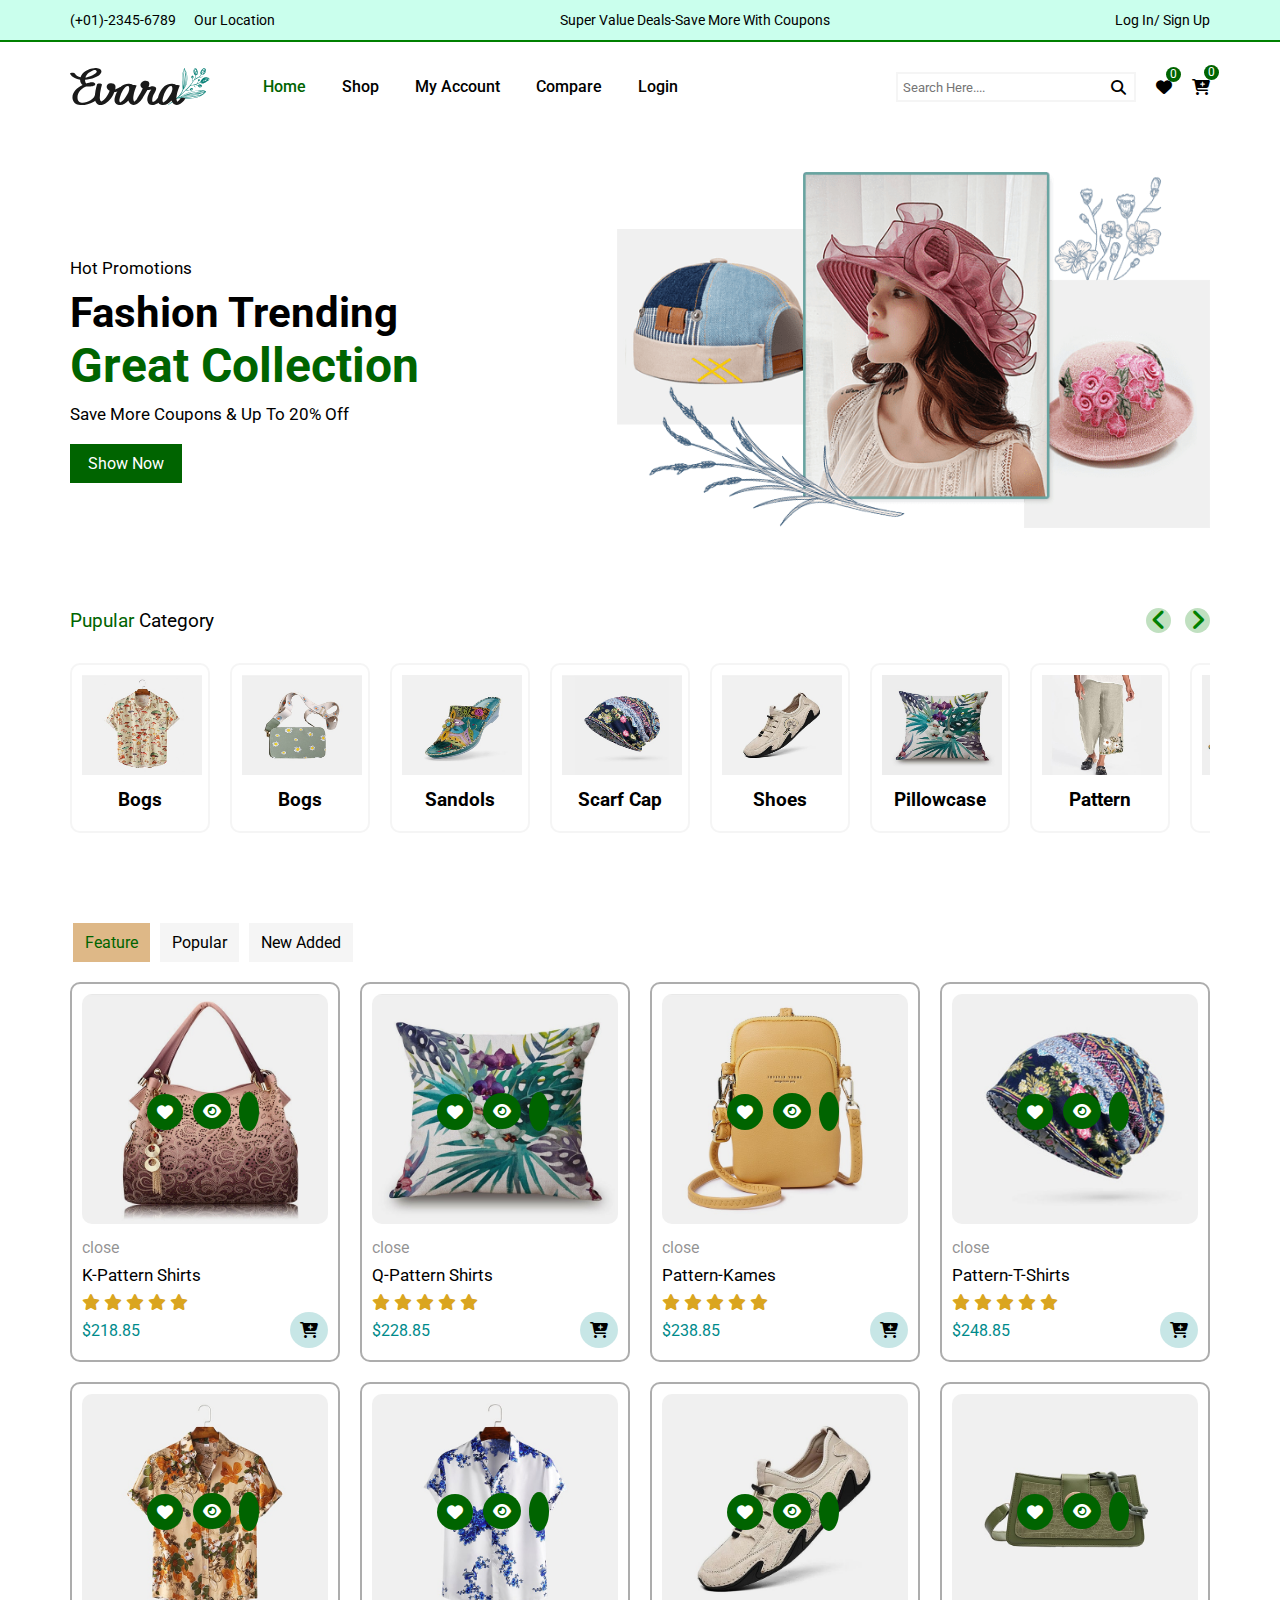
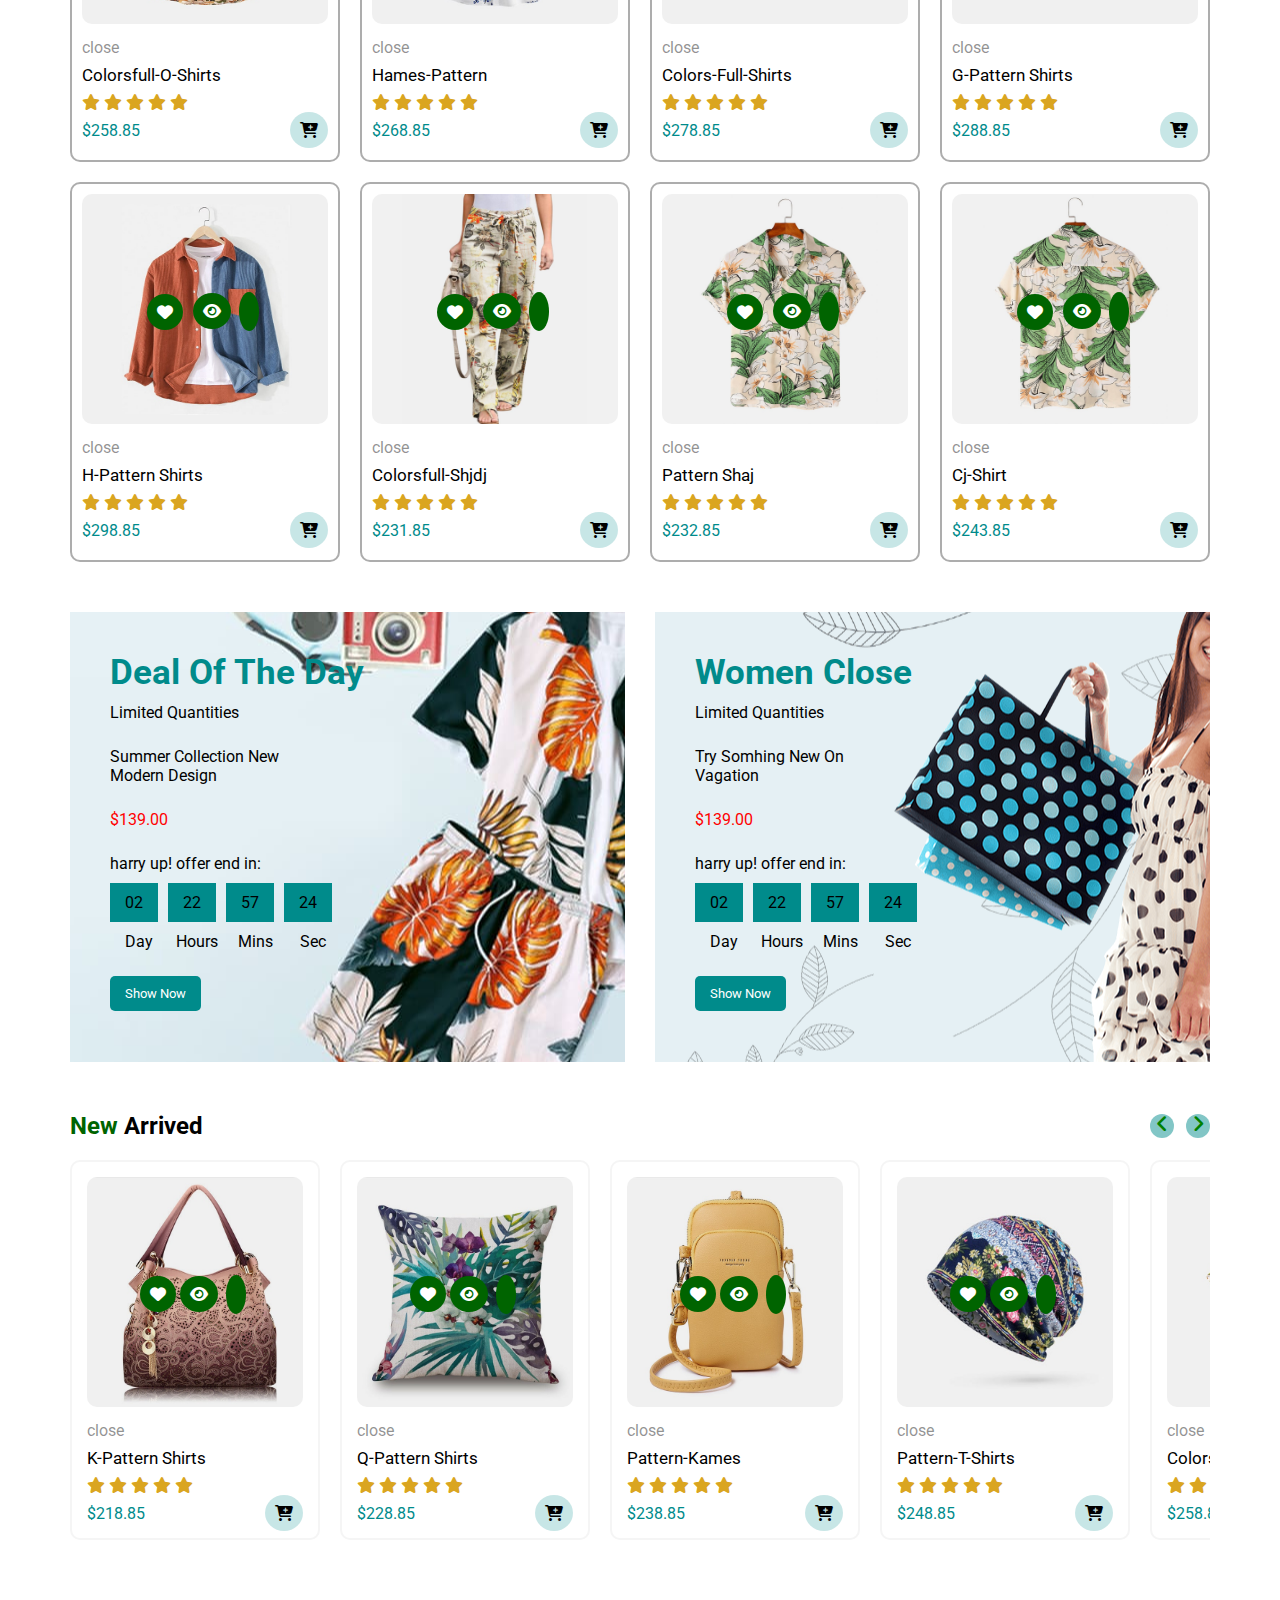
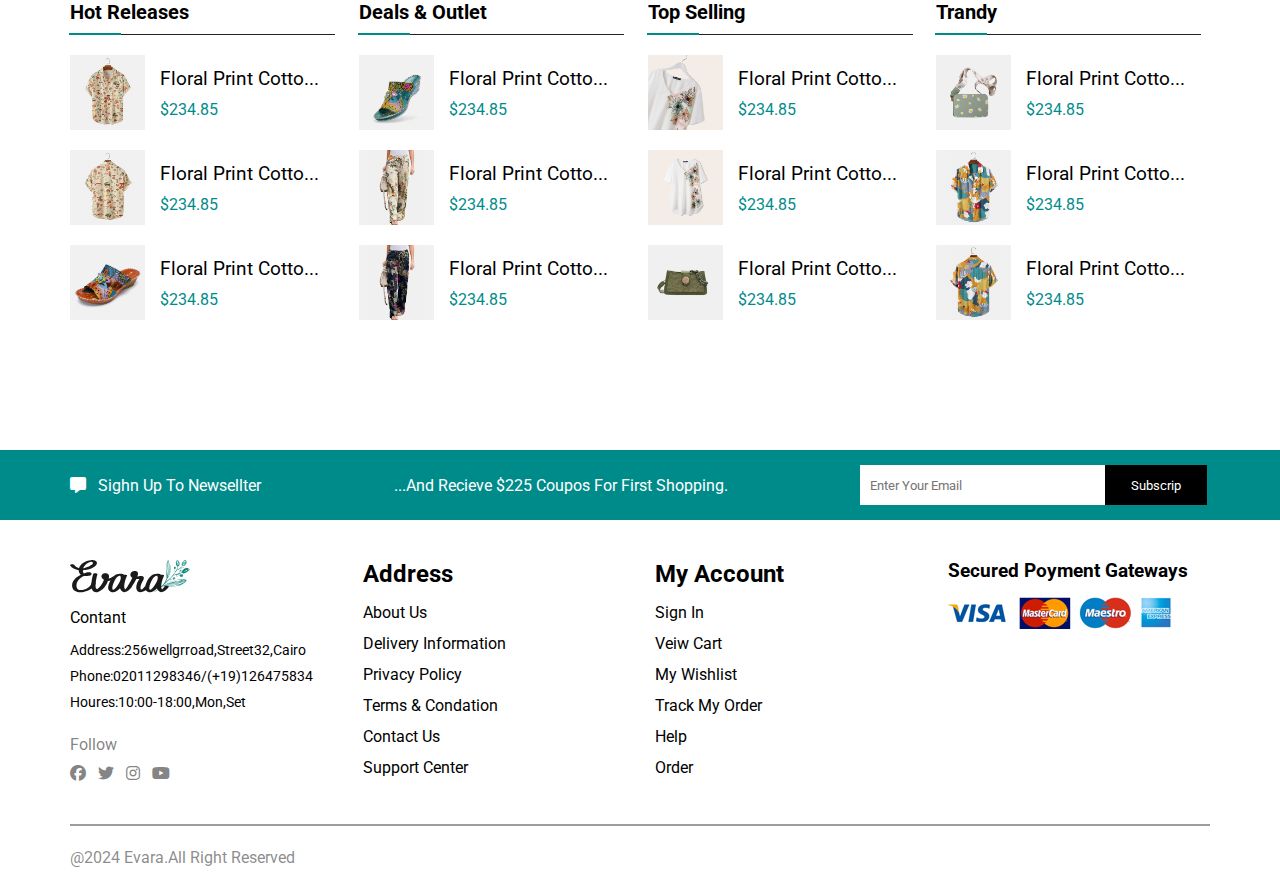
<file: index.html>
<!DOCTYPE html>
<html lang="en">

<head>
    <meta charset="UTF-8">
    <meta name="viewport" content="width=device-width, initial-scale=1.0">
    <title>cava website</title>
    <!-- css file -->
    <link rel="stylesheet" href="css-file/main.css">
    <!-- file font auwsome -->
    <link rel="stylesheet" href="https://cdnjs.cloudflare.com/ajax/libs/font-awesome/6.4.0/css/all.min.css">
</head>

<body>
    <!-- start section header -->
    <header>
        <div class="top-header">
            <div class="container">
                <div class="top-nav">
                    <div class="number-location">
                        <span class="number">(+01)-2345-6789</span>
                        <span class="location">our location</span>
                    </div>
                    <p>super value Deals-save more with coupons</p>
                    <div class="sign-log">
                        <a href="">
                            log in/
                        </a>
                        <a href="">
                            sign up
                        </a>
                    </div>
                </div>
            </div>
        </div>
        <div class="last-nav-menue">
            <div class="container">
                <div class="last-nav-contant">
                    <div class="menue-section-link">
                        <img class="logo" src="img/logo.svg" alt="">

                        <ul class="link">
                            <li>
                                <a class="active" href="index.html">
                                    home
                                </a>
                            </li>
                            <li>
                                <a href="shop.html">
                                    shop
                                </a>
                            </li>
                            <li>
                                <a href="myaccount.html">
                                    my account
                                </a>
                            </li>
                            <li>
                                <a href="">
                                    compare
                                </a>
                            </li>
                            <li>
                                <a href="login.html">
                                    login
                                </a>
                            </li>
                        </ul>
                    
                        <div class="link-span ">
                            <div class="span">
                                <span></span>
                                <span></span>
                                <span></span>
                            </div>
                            <div class="contant-link hide">
                                <ul class="link-response">
                                    <li>
                                        <a href="index.html">
                                            home
                                        </a>
                                    </li>
                                    <li>
                                        <a href="shop.html">
                                            shop
                                        </a>
                                    </li>
                                    <li>
                                        <a href="myaccount.html">
                                            my account
                                        </a>
                                    </li>
                                    <li>
                                        <a href="">
                                            compare
                                        </a>
                                    </li>
                                    <li>
                                        <a href="login.html">
                                            login
                                        </a>
                                    </li>
                                </ul>
                                <div class="favorite">
                                    <a href="favorite.html"><i class="fa-solid fa-heart"></i></a>
                                    <!-- <span class="count">0</span> -->
                                    <span >favorite</span>

                                </div>
                                <div class="cart">
                                    <a href="cart.html"><i class="fa-solid fa-cart-plus add-cart"></i></a>
                                    <!-- <span class="countcart">0</span> -->
                                    <span >cart</span>
                                </div>
                                <div class="search-response">
                                    <input onkeyup="search(this.id)" id="search-input" type="text" placeholder="search here....">
                                    <i class="fa-solid fa-magnifying-glass"></i>
                                </div>
                                
                            </div>
                        </div>

                    </div>
                    <div class="menue-seaction-serach">
                        <div class="search-icon">
                            <input onkeyup="search(this.id)" id="search" type="text" placeholder="search here....">
                            <i class="fa-solid fa-magnifying-glass"></i>
                        </div>
                        <div class="favorite">
                            <a href="favorite.html"><i class="fa-solid fa-heart"></i></a>
                            <span class="count">0</span>
                        </div>
                        <div class="cart">
                            <a href="cart.html"><i class="fa-solid fa-cart-plus add-cart"></i></a>
                            <span class="countcart">0</span>
                        </div>
                    </div>
                </div>
            </div>
        </div>
    </header>
    <!-- ****************************************** start main contant -->
    <div class="main">
        <div class="container">
            <!-- ********************************** home contant -->
            <div class="home-contant">
                <div class="left-home-contant">
                    <p>hot promotions</p>
                    <h2>fashion trending <span>great collection</span></h2>
                    <p>save more coupons & up to 20% off</p>
                    <a href="" class="show-now">
                        show now
                    </a>
                </div>
                <img class="main-image" src="img/home-img.png" alt="">
            </div>
            <!-- ********************************** caregory contant -->
            <div class="category">
                <!-- start scroll and titke section category -->
                <div class="title">
                    <p><span>pupular</span> category</p>
                    <div class="transation">
                        <i onclick="scrolll()" class="fa-solid fa-angle-left"></i>
                        <i onclick="scrollr()" class="fa-solid fa-angle-right"></i>
                    </div>
                </div>
                <!-- start contant section category -->
                <div class="main-section-category">
                    <div class="item-box">
                        <img src="img/category-1.jpg" alt="">
                        <h3>bogs</h3>
                    </div>
                    <div class="item-box">
                        <img src="img/category-2.jpg" alt="">
                        <h3>bogs</h3>
                    </div>
                    <div class="item-box">
                        <img src="img/category-3.jpg" alt="">
                        <h3>sandols</h3>
                    </div>
                    <div class="item-box">
                        <img src="img/category-4.jpg" alt="">
                        <h3>scarf cap</h3>
                    </div>
                    <div class="item-box">
                        <img src="img/category-5.jpg" alt="">
                        <h3>shoes</h3>
                    </div>
                    <div class="item-box">
                        <img src="img/category-6.jpg" alt="">
                        <h3>pillowcase</h3>
                    </div>
                    <div class="item-box">
                        <img src="img/category-7.jpg" alt="">
                        <h3>pattern</h3>
                    </div>
                    <div class="item-box">
                        <img src="img/category-8.jpg" alt="">
                        <h3>hats</h3>
                    </div>
                    <div class="item-box">
                        <img src="img/deals-1.jpg" alt="">
                        <h3>t-jumpattern</h3>
                    </div>
                    <div class="item-box">
                        <img src="img/deals-2.png" alt="">
                        <h3>jumpattern</h3>
                    </div>
                    <div class="item-box">
                        <img src="img/product-1-1.jpg" alt="">
                        <h3>t-shirt</h3>
                    </div>
                    <div class="item-box">
                        <img src="img/product-1-2.jpg" alt="">
                        <h3>t-shirth3</h3>
                    </div>
                    <div class="item-box">
                        <img src="img/product-10-1.jpg" alt="">
                        <h3>sandols</h3>
                    </div>
                    <div class="item-box">
                        <img src="img/product-12-2.jpg" alt="">
                        <h3>blosa</h3>
                    </div>
                </div>
            </div>
            <!-- ********************************** feature contant -->
            <div class="fetur-section">
                <!-- start link feature -->
                <div class="link">
                    <a id="feature" class="active" href="">feature</a> 
                    <a id="popular" href="">popular</a>
                    <a id="newadded" href="">new added</a>
                </div>
                <!-- start feature contant -->
                <div class="section-item-contant">
                        <div class="contant-of-link   feature">

                            
                        <div class="box-item">
                            <!-- section img box item -->
                            <div class="section-img-box">
                                <img class="img-box-item" src="img/showcase-img-1.jpg" alt="">
                                <div class="link-contant-img">
                                    <i class="fa-solid fa-eye"></i>
                                    
                                    <i class="fa-light fa-waves-sine"></i>
                                </div>
                            </div>
                            <i class="fa-solid fa-heart"></i>
                            <!-- section title box item -->
                            <div class="section-title-box">
                                <span>close</span>
                                <p class="name-box-item">k-pattern shirts</p>
                                <div class="stars">
                                    <i class="filled fas fa-star"></i>
                                    <i class="filled fas fa-star"></i>
                                    <i class="filled fas fa-star"></i>
                                    <i class="filled fas fa-star"></i>
                                    <i class="filled fas fa-star"></i>
                                </div>
                                <div class="prise">
                                    <span class="price-product">$218.85</span>
                                    <i class="fa-solid fa-cart-plus"></i>
                                </div>
                            </div>
                        </div>
    
                        <div class="box-item">
                            <!-- section img box item -->
                            <div class="section-img-box">
                                <img class="img-box-item" src="img/showcase-img-2.jpg" alt="">
                                <div class="link-contant-img">
                                    <i class="fa-solid fa-eye"></i>
                                    
                                    <i class="fa-light fa-waves-sine"></i>
                                </div>
                            </div>
                            <i class="fa-solid fa-heart"></i>
                            <!-- section title box item -->
                            <div class="section-title-box">
                                <span>close</span>
                                <p class="name-box-item">q-pattern shirts</p>
                                <div class="stars">
                                    <i class="filled fas fa-star"></i>
                                    <i class="filled fas fa-star"></i>
                                    <i class="filled fas fa-star"></i>
                                    <i class="filled fas fa-star"></i>
                                    <i class="filled fas fa-star"></i>
                                </div>
                                <div class="prise">
                                    <span class="price-product">$228.85</span>
                                    <i class="fa-solid fa-cart-plus"></i>
                                </div>
                            </div>
                        </div>
    
                        <div class="box-item">
                            <!-- section img box item -->
                            <div class="section-img-box">
                                <img class="img-box-item" src="img/showcase-img-3.jpg" alt="">
                                <div class="link-contant-img">
                                    <i class="fa-solid fa-eye"></i>
                                    
                                    <i class="fa-light fa-waves-sine"></i>
                                </div>
                            </div>
                            <i class="fa-solid fa-heart"></i>
                            <!-- section title box item -->
                            <div class="section-title-box">
                                <span>close</span>
                                <p class="name-box-item">pattern-kames</p>
                                <div class="stars">
                                    <i class="filled fas fa-star"></i>
                                    <i class="filled fas fa-star"></i>
                                    <i class="filled fas fa-star"></i>
                                    <i class="filled fas fa-star"></i>
                                    <i class="filled fas fa-star"></i>
                                </div>
                                <div class="prise">
                                    <span class="price-product">$238.85</span>
                                    <i class="fa-solid fa-cart-plus"></i>
                                </div>
                            </div>
                        </div>
    
                        <div class="box-item">
                            <!-- section img box item -->
                            <div class="section-img-box">
                                <img class="img-box-item" src="img/showcase-img-4.jpg" alt="">
                                <div class="link-contant-img">
                                    <i class="fa-solid fa-eye"></i>
                                    
                                    <i class="fa-light fa-waves-sine"></i>
                                </div>
                            </div>
                            <i class="fa-solid fa-heart"></i>
                            <!-- section title box item -->
                            <div class="section-title-box">
                                <span>close</span>
                                <p class="name-box-item">pattern-T-shirts</p>
                                <div class="stars">
                                    <i class="filled fas fa-star"></i>
                                    <i class="filled fas fa-star"></i>
                                    <i class="filled fas fa-star"></i>
                                    <i class="filled fas fa-star"></i>
                                    <i class="filled fas fa-star"></i>
                                </div>
                                <div class="prise">
                                    <span class="price-product">$248.85</span>
                                    <i class="fa-solid fa-cart-plus"></i>
                                </div>
                            </div>
                        </div>
    
                        <div class="box-item">
                            <!-- section img box item -->
                            <div class="section-img-box">
                                <img class="img-box-item" src="img/showcase-img-5.jpg" alt="">
                                <div class="link-contant-img">
                                    <i class="fa-solid fa-eye"></i>
                                    
                                    <i class="fa-light fa-waves-sine"></i>
                                </div>
                            </div>
                            <i class="fa-solid fa-heart"></i>
                            <!-- section title box item -->
                            <div class="section-title-box">
                                <span>close</span>
                                <p class="name-box-item">colorsfull-o-shirts</p>
                                <div class="stars">
                                    <i class="filled fas fa-star"></i>
                                    <i class="filled fas fa-star"></i>
                                    <i class="filled fas fa-star"></i>
                                    <i class="filled fas fa-star"></i>
                                    <i class="filled fas fa-star"></i>
                                </div>
                                <div class="prise">
                                    <span class="price-product">$258.85</span>
                                    <i class="fa-solid fa-cart-plus"></i>
                                </div>
                            </div>
                        </div>
    
                        <div class="box-item">
                            <!-- section img box item -->
                            <div class="section-img-box">
                                <img class="img-box-item" src="img/showcase-img-6.jpg" alt="">
                                <div class="link-contant-img">
                                    <i class="fa-solid fa-eye"></i>
                                    
                                    <i class="fa-light fa-waves-sine"></i>
                                </div>
                            </div>
                            <i class="fa-solid fa-heart"></i>
                            <!-- section title box item -->
                            <div class="section-title-box">
                                <span>close</span>
                                <p class="name-box-item">hames-pattern</p>
                                <div class="stars">
                                    <i class="filled fas fa-star"></i>
                                    <i class="filled fas fa-star"></i>
                                    <i class="filled fas fa-star"></i>
                                    <i class="filled fas fa-star"></i>
                                    <i class="filled fas fa-star"></i>
                                </div>
                                <div class="prise">
                                    <span class="price-product">$268.85</span>
                                    <i class="fa-solid fa-cart-plus"></i>
                                </div>
                            </div>
                        </div>
    
                        <div class="box-item">
                            <!-- section img box item -->
                            <div class="section-img-box">
                                <img class="img-box-item" src="img/showcase-img-7.jpg" alt="">
                                <div class="link-contant-img">
                                    <i class="fa-solid fa-eye"></i>
                                    
                                    <i class="fa-light fa-waves-sine"></i>
                                </div>
                            </div>
                            <i class="fa-solid fa-heart"></i>
                            <!-- section title box item -->
                            <div class="section-title-box">
                                <span>close</span>
                                <p class="name-box-item">colors-full-shirts</p>
                                <div class="stars">
                                    <i class="filled fas fa-star"></i>
                                    <i class="filled fas fa-star"></i>
                                    <i class="filled fas fa-star"></i>
                                    <i class="filled fas fa-star"></i>
                                    <i class="filled fas fa-star"></i>
                                </div>
                                <div class="prise">
                                    <span class="price-product">$278.85</span>
                                    <i class="fa-solid fa-cart-plus"></i>
                                </div>
                            </div>
                        </div>
    
                        <div class="box-item">
                            <!-- section img box item -->
                            <div class="section-img-box">
                                <img class="img-box-item" src="img/showcase-img-8.jpg" alt="">
                                <div class="link-contant-img">
                                    <i class="fa-solid fa-eye"></i>
                                    
                                    <i class="fa-light fa-waves-sine"></i>
                                </div>
                            </div>
                            <i class="fa-solid fa-heart"></i>
                            <!-- section title box item -->
                            <div class="section-title-box">
                                <span> close</span>
                                <p class="name-box-item">g-pattern shirts</p>
                                <div class="stars">
                                    <i class="filled fas fa-star"></i>
                                    <i class="filled fas fa-star"></i>
                                    <i class="filled fas fa-star"></i>
                                    <i class="filled fas fa-star"></i>
                                    <i class="filled fas fa-star"></i>
                                </div>
                                <div class="prise">
                                    <span class="price-product">$288.85</span>
                                    <i class="fa-solid fa-cart-plus"></i>
                                </div>
                            </div>
                        </div>
    
                        <div class="box-item">
                            <!-- section img box item -->
                            <div class="section-img-box">
                                <img class="img-box-item" src="img/showcase-img-9.jpg" alt="">
                                <div class="link-contant-img">
                                    <i class="fa-solid fa-eye"></i>
                                    
                                    <i class="fa-light fa-waves-sine"></i>
                                </div>
                            </div>
                            <i class="fa-solid fa-heart"></i>
                            <!-- section title box item -->
                            <div class="section-title-box">
                                <span > close</span>
                                <p class="name-box-item"> H-pattern shirts</p>
                                <div class="stars">
                                    <i class="filled fas fa-star"></i>
                                    <i class="filled fas fa-star"></i>
                                    <i class="filled fas fa-star"></i>
                                    <i class="filled fas fa-star"></i>
                                    <i class="filled fas fa-star"></i>
                                </div>
                                <div class="prise">
                                    <span class="price-product">$298.85</span>
                                    <i class="fa-solid fa-cart-plus"></i>
                                </div>
                            </div>
                        </div>
    
                        <div class="box-item">
                            <!-- section img box item -->
                            <div class="section-img-box">
                                <img class="img-box-item" src="img/product-11-1.jpg" alt="">
                                <div class="link-contant-img">
                                    <i class="fa-solid fa-eye"></i>
                                    
                                    <i class="fa-light fa-waves-sine"></i>
                                </div>
                            </div>
                            <i class="fa-solid fa-heart"></i>
                            <!-- section title box item -->
                            <div class="section-title-box">
                                <span>close</span>
                                <p class="name-box-item">colorsfull-shjdj</p>
                                <div class="stars">
                                    <i class="filled fas fa-star"></i>
                                    <i class="filled fas fa-star"></i>
                                    <i class="filled fas fa-star"></i>
                                    <i class="filled fas fa-star"></i>
                                    <i class="filled fas fa-star"></i>
                                </div>
                                <div class="prise">
                                    <span class="price-product">$231.85</span>
                                    <i class="fa-solid fa-cart-plus"></i>
                                </div>
                            </div>
                        </div>
    
                        <div class="box-item">
                            <!-- section img box item -->
                            <div class="section-img-box">
                                <img class="img-box-item" src="img/product-9-1.jpg" alt="">
                                <div class="link-contant-img">
                                    <i class="fa-solid fa-eye"></i>
                                    
                                    <i class="fa-light fa-waves-sine"></i>
                                </div>
                            </div>
                            <i class="fa-solid fa-heart"></i>
                            <!-- section title box item -->
                            <div class="section-title-box">
                                <span>close</span>
                                <p class="name-box-item"> pattern shaj</p>
                                <div class="stars">
                                    <i class="filled fas fa-star"></i>
                                    <i class="filled fas fa-star"></i>
                                    <i class="filled fas fa-star"></i>
                                    <i class="filled fas fa-star"></i>
                                    <i class="filled fas fa-star"></i>
                                </div>
                                <div class="prise">
                                    <span class="price-product">$232.85</span>
                                    <i class="fa-solid fa-cart-plus"></i>
                                </div>
                            </div>
                        </div>
    
                        <div class="box-item">
                            <!-- section img box item -->
                            <div class="section-img-box">
                                <img class="img-box-item" src="img/product-9-2.jpg" alt="">
                                <div class="link-contant-img">
                                    <i class="fa-solid fa-eye"></i>
                                    
                                    <i class="fa-light fa-waves-sine"></i>
                                </div>
                            </div>
                            <i class="fa-solid fa-heart"></i>
                            <!-- section title box item -->
                            <div class="section-title-box">
                                <span>close</span>
                                <p class="name-box-item">cj-shirt</p>
                                <div class="stars">
                                    <i class="filled fas fa-star"></i>
                                    <i class="filled fas fa-star"></i>
                                    <i class="filled fas fa-star"></i>
                                    <i class="filled fas fa-star"></i>
                                    <i class="filled fas fa-star"></i>
                                </div>
                                <div class="prise">
                                    <span class="price-product">$243.85</span>
                                    <i class="fa-solid fa-cart-plus"></i>
                                </div>
                            </div>
                        </div>

                        </div>


                        <div class="contant-of-link active-tab popular">

                            <div class="box-item">
                                <!-- section img box item -->
                                <div class="section-img-box">
                                    <img class="img-box-item" src="img/product-4-1.jpg" alt="">
                                    <div class="link-contant-img">
                                        <i class="fa-solid fa-eye"></i>
                                        
                                        <i class="fa-light fa-waves-sine"></i>
                                    </div>
                                </div>
                                <i class="fa-solid fa-heart"></i>
                                <!-- section title box item -->
                                <div class="section-title-box">
                                    <span>close</span>
                                    <p class="name-box-item">l-graft shirts</p>
                                    <div class="stars">
                                        <i class="filled fas fa-star"></i>
                                        <i class="filled fas fa-star"></i>
                                        <i class="filled fas fa-star"></i>
                                        <i class="filled fas fa-star"></i>
                                        <i class="filled fas fa-star"></i>
                                    </div>
                                    <div class="prise">
                                        <span class="price-product">$233.85</span>
                                        <i class="fa-solid fa-cart-plus"></i>
                                    </div>
                                </div>
                            </div>
        
                            <div class="box-item">
                                <!-- section img box item -->
                                <div class="section-img-box">
                                    <img class="img-box-item" src="img/product-4-2.jpg" alt="">
                                    <div class="link-contant-img">
                                        <i class="fa-solid fa-eye"></i>
                                        
                                        <i class="fa-light fa-waves-sine"></i>
                                    </div>
                                </div>
                                <i class="fa-solid fa-heart"></i>
                                <!-- section title box item -->
                                <div class="section-title-box">
                                    <span>close</span>
                                    <p class="name-box-item">A-pattern shirts</p>
                                    <div class="stars">
                                        <i class="filled fas fa-star"></i>
                                        <i class="filled fas fa-star"></i>
                                        <i class="filled fas fa-star"></i>
                                        <i class="filled fas fa-star"></i>
                                        <i class="filled fas fa-star"></i>
                                    </div>
                                    <div class="prise">
                                        <span class="price-product">$235.85</span>
                                        <i class="fa-solid fa-cart-plus"></i>
                                    </div>
                                </div>
                            </div>
        
                            <div class="box-item">
                                <!-- section img box item -->
                                <div class="section-img-box">
                                    <img class="img-box-item" src="img/product-5-1.jpg" alt="">
                                    <div class="link-contant-img">
                                        <i class="fa-solid fa-eye"></i>
                                        
                                        <i class="fa-light fa-waves-sine"></i>
                                    </div>
                                </div>
                                <i class="fa-solid fa-heart"></i>
                                <!-- section title box item -->
                                <div class="section-title-box">
                                    <span>close</span>
                                    <p class="name-box-item">g-colorsfull shirts</p>
                                    <div class="stars">
                                        <i class="filled fas fa-star"></i>
                                        <i class="filled fas fa-star"></i>
                                        <i class="filled fas fa-star"></i>
                                        <i class="filled fas fa-star"></i>
                                        <i class="filled fas fa-star"></i>
                                    </div>
                                    <div class="prise">
                                        <span class="price-product">$236.85</span>
                                        <i class="fa-solid fa-cart-plus"></i>
                                    </div>
                                </div>
                            </div>
        
                            <div class="box-item">
                                <!-- section img box item -->
                                <div class="section-img-box">
                                    <img class="img-box-item" src="img/product-5-2.jpg" alt="">
                                    <div class="link-contant-img">
                                        <i class="fa-solid fa-eye"></i>
                                        
                                        <i class="fa-light fa-waves-sine"></i>
                                    </div>
                                </div>
                                <i class="fa-solid fa-heart"></i>
                                <!-- section title box item -->
                                <div class="section-title-box">
                                    <span>close</span>
                                    <p class="name-box-item"> paht-shirts</p>
                                    <div class="stars">
                                        <i class="filled fas fa-star"></i>
                                        <i class="filled fas fa-star"></i>
                                        <i class="filled fas fa-star"></i>
                                        <i class="filled fas fa-star"></i>
                                        <i class="filled fas fa-star"></i>
                                    </div>
                                    <div class="prise">
                                        <span class="price-product">$237.85</span>
                                        <i class="fa-solid fa-cart-plus"></i>
                                    </div>
                                </div>
                            </div>
        
                            <div class="box-item">
                                <!-- section img box item -->
                                <div class="section-img-box">
                                    <img class="img-box-item" src="img/product-6-1.jpg" alt="">
                                    <div class="link-contant-img">
                                        <i class="fa-solid fa-eye"></i>
                                        
                                        <i class="fa-light fa-waves-sine"></i>
                                    </div>
                                </div>
                                <i class="fa-solid fa-heart"></i>
                                <!-- section title box item -->
                                <div class="section-title-box">
                                    <span>close</span>
                                    <p class="name-box-item"> pattern-asihn</p>
                                    <div class="stars">
                                        <i class="filled fas fa-star"></i>
                                        <i class="filled fas fa-star"></i>
                                        <i class="filled fas fa-star"></i>
                                        <i class="filled fas fa-star"></i>
                                        <i class="filled fas fa-star"></i>
                                    </div>
                                    <div class="prise">
                                        <span class="price-product">$238.85</span>
                                        <i class="fa-solid fa-cart-plus"></i>
                                    </div>
                                </div>
                            </div>
        
                            <div class="box-item">
                                <!-- section img box item -->
                                <div class="section-img-box">
                                    <img class="img-box-item" src="img/product-6-2.jpg" alt="">
                                    <div class="link-contant-img">
                                        <i class="fa-solid fa-eye"></i>
                                        
                                        <i class="fa-light fa-waves-sine"></i>
                                    </div>
                                </div>
                                <i class="fa-solid fa-heart"></i>
                                <!-- section title box item -->
                                <div class="section-title-box">
                                    <span>close</span>
                                    <p class="name-box-item">asighn-shirts</p>
                                    <div class="stars">
                                        <i class="filled fas fa-star"></i>
                                        <i class="filled fas fa-star"></i>
                                        <i class="filled fas fa-star"></i>
                                        <i class="filled fas fa-star"></i>
                                        <i class="filled fas fa-star"></i>
                                    </div>
                                    <div class="prise">
                                        <span class="price-product">$239.85</span>
                                        <i class="fa-solid fa-cart-plus"></i>
                                    </div>
                                </div>
                            </div>
        
                            <div class="box-item">
                                <!-- section img box item -->
                                <div class="section-img-box">
                                    <img class="img-box-item" src="img/product-7-1.jpg" alt="">
                                    <div class="link-contant-img">
                                        <i class="fa-solid fa-eye"></i>
                                        
                                        <i class="fa-light fa-waves-sine"></i>
                                    </div>
                                </div>
                                <i class="fa-solid fa-heart"></i>
                                <!-- section title box item -->
                                <div class="section-title-box">
                                    <span>close</span>
                                    <p class="name-box-item"> pattern flash</p>
                                    <div class="stars">
                                        <i class="filled fas fa-star"></i>
                                        <i class="filled fas fa-star"></i>
                                        <i class="filled fas fa-star"></i>
                                        <i class="filled fas fa-star"></i>
                                        <i class="filled fas fa-star"></i>
                                    </div>
                                    <div class="prise">
                                        <span class="price-product">$248.85</span>
                                        <i class="fa-solid fa-cart-plus"></i>
                                    </div>
                                </div>
                            </div>
        
                            <div class="box-item">
                                <!-- section img box item -->
                                <div class="section-img-box">
                                    <img class="img-box-item" src="img/product-7-2.jpg" alt="">
                                    <div class="link-contant-img">
                                        <i class="fa-solid fa-eye"></i>
                                        
                                        <i class="fa-light fa-waves-sine"></i>
                                    </div>
                                </div>
                                <i class="fa-solid fa-heart"></i>
                                <!-- section title box item -->
                                <div class="section-title-box">
                                    <span>close</span>
                                    <p class="name-box-item"> pattern shirts</p>
                                    <div class="stars">
                                        <i class="filled fas fa-star"></i>
                                        <i class="filled fas fa-star"></i>
                                        <i class="filled fas fa-star"></i>
                                        <i class="filled fas fa-star"></i>
                                        <i class="filled fas fa-star"></i>
                                    </div>
                                    <div class="prise">
                                        <span class="price-product">$245.85</span>
                                        <i class="fa-solid fa-cart-plus"></i>
                                    </div>
                                </div>
                            </div>
        
                            <div class="box-item">
                                <!-- section img box item -->
                                <div class="section-img-box">
                                    <img class="img-box-item" src="img/product-8-1.jpg" alt="">
                                    <div class="link-contant-img">
                                        <i class="fa-solid fa-eye"></i>
                                        
                                        <i class="fa-light fa-waves-sine"></i>
                                    </div>
                                </div>
                                <i class="fa-solid fa-heart"></i>
                                <!-- section title box item -->
                                <div class="section-title-box">
                                    <span>close</span>
                                    <p class="name-box-item">colorsfull shirts</p>
                                    <div class="stars">
                                        <i class="filled fas fa-star"></i>
                                        <i class="filled fas fa-star"></i>
                                        <i class="filled fas fa-star"></i>
                                        <i class="filled fas fa-star"></i>
                                        <i class="filled fas fa-star"></i>
                                    </div>
                                    <div class="prise">
                                        <span class="price-product">$256.85</span>
                                        <i class="fa-solid fa-cart-plus"></i>
                                    </div>
                                </div>
                            </div>
        
                            <div class="box-item">
                                <!-- section img box item -->
                                <div class="section-img-box">
                                    <img class="img-box-item" src="img/product-8-2.jpg" alt="">
                                    <div class="link-contant-img">
                                        <i class="fa-solid fa-eye"></i>
                                        
                                        <i class="fa-light fa-waves-sine"></i>
                                    </div>
                                </div>
                                <i class="fa-solid fa-heart"></i>
                                <!-- section title box item -->
                                <div class="section-title-box">
                                    <span>close</span>
                                    <p class="name-box-item"> pattern cloirts</p>
                                    <div class="stars">
                                        <i class="filled fas fa-star"></i>
                                        <i class="filled fas fa-star"></i>
                                        <i class="filled fas fa-star"></i>
                                        <i class="filled fas fa-star"></i>
                                        <i class="filled fas fa-star"></i>
                                    </div>
                                    <div class="prise">
                                        <span class="price-product">$898.85</span>
                                        <i class="fa-solid fa-cart-plus"></i>
                                    </div>
                                </div>
                            </div>
        
                            <div class="box-item">
                                <!-- section img box item -->
                                <div class="section-img-box">
                                    <img class="img-box-item" src="img/product-9-1.jpg" alt="">
                                    <div class="link-contant-img">
                                        <i class="fa-solid fa-eye"></i>
                                        
                                        <i class="fa-light fa-waves-sine"></i>
                                    </div>
                                </div>
                                <i class="fa-solid fa-heart"></i>
                                <!-- section title box item -->
                                <div class="section-title-box">
                                    <span>close</span>
                                    <p class="name-box-item">flow shirts</p>
                                    <div class="stars">
                                        <i class="filled fas fa-star"></i>
                                        <i class="filled fas fa-star"></i>
                                        <i class="filled fas fa-star"></i>
                                        <i class="filled fas fa-star"></i>
                                        <i class="filled fas fa-star"></i>
                                    </div>
                                    <div class="prise">
                                        <span class="price-product">$987.85</span>
                                        <i class="fa-solid fa-cart-plus"></i>
                                    </div>
                                </div>
                            </div>
        
                            <div class="box-item">
                                <!-- section img box item -->
                                <div class="section-img-box">
                                    <img class="img-box-item" src="img/product-9-2.jpg" alt="">
                                    <div class="link-contant-img">
                                        <i class="fa-solid fa-eye"></i>
                                        
                                        <i class="fa-light fa-waves-sine"></i>
                                    </div>
                                </div>
                                <i class="fa-solid fa-heart"></i>
                                <!-- section title box item -->
                                <div class="section-title-box">
                                    <span>close</span>
                                    <p class="name-box-item">ctern t-shirt</p>
                                    <div class="stars">
                                        <i class="filled fas fa-star"></i>
                                        <i class="filled fas fa-star"></i>
                                        <i class="filled fas fa-star"></i>
                                        <i class="filled fas fa-star"></i>
                                        <i class="filled fas fa-star"></i>
                                    </div>
                                    <div class="prise">
                                        <span class="price-product">$876.85</span>
                                        <i class="fa-solid fa-cart-plus"></i>
                                    </div>
                                </div>
                            </div>

                        </div>


                        <div class="contant-of-link active-tab new-added">

                            <div class="box-item">
                                <!-- section img box item -->
                                <div class="section-img-box">
                                    <img class="img-box-item" src="img/product-10-1.jpg" alt="">
                                    <div class="link-contant-img">
                                        <i class="fa-solid fa-eye"></i>
                                        <i class="fa-light fa-waves-sine"></i>
                                    </div>
                                </div>
                                <i class="fa-solid fa-heart link-contant-img"></i>
                                <!-- section title box item -->
                                <div class="section-title-box">
                                    <span>close</span>
                                    <p class="name-box-item"> pattern-p-shirts</p>
                                    <div class="stars">
                                        <i class="filled fas fa-star"></i>
                                        <i class="filled fas fa-star"></i>
                                        <i class="filled fas fa-star"></i>
                                        <i class="filled fas fa-star"></i>
                                        <i class="filled fas fa-star"></i>
                                    </div>
                                    <div class="prise">
                                        <span class="price-product">$238.85</span>
                                        <i class="fa-solid fa-cart-plus"></i>
                                    </div>
                                </div>
                            </div>
        
                            <div class="box-item">
                                <!-- section img box item -->
                                <div class="section-img-box">
                                    <img class="img-box-item" src="img/product-10-2.jpg" alt="">
                                    <div class="link-contant-img">
                                        <i class="fa-solid fa-eye"></i>
                                        
                                        <i class="fa-light fa-waves-sine"></i>
                                    </div>
                                </div>
                                <i class="fa-solid fa-heart link-contant-img"></i>
                                <!-- section title box item -->
                                <div class="section-title-box">
                                    <span>close</span>
                                    <p class="name-box-item">colorsfull-H-shirts</p>
                                    <div class="stars">
                                        <i class="filled fas fa-star"></i>
                                        <i class="filled fas fa-star"></i>
                                        <i class="filled fas fa-star"></i>
                                        <i class="filled fas fa-star"></i>
                                        <i class="filled fas fa-star"></i>
                                    </div>
                                    <div class="prise">
                                        <span class="price-product">$238.85</span>
                                        <i class="fa-solid fa-cart-plus"></i>
                                    </div>
                                </div>
                            </div>
        
                            <div class="box-item">
                                <!-- section img box item -->
                                <div class="section-img-box">
                                    <img class="img-box-item" src="img/product-11-1.jpg" alt="">
                                    <div class="link-contant-img">
                                        <i class="fa-solid fa-eye"></i>
                                        
                                        <i class="fa-light fa-waves-sine"></i>
                                    </div>
                                </div>
                                <i class="fa-solid fa-heart link-contant-img"></i>
                                <!-- section title box item -->
                                <div class="section-title-box">
                                    <span>close</span>
                                    <p class="name-box-item">pattern-K-shirts</p>
                                    <div class="stars">
                                        <i class="filled fas fa-star"></i>
                                        <i class="filled fas fa-star"></i>
                                        <i class="filled fas fa-star"></i>
                                        <i class="filled fas fa-star"></i>
                                        <i class="filled fas fa-star"></i>
                                    </div>
                                    <div class="prise">
                                        <span class="price-product">$238.85</span>
                                        <i class="fa-solid fa-cart-plus"></i>
                                    </div>
                                </div>
                            </div>
        
                            <div class="box-item">
                                <!-- section img box item -->
                                <div class="section-img-box">
                                    <img class="img-box-item" src="img/product-11-2.jpg" alt="">
                                    <div class="link-contant-img">
                                        <i class="fa-solid fa-eye"></i>
                                        
                                        <i class="fa-light fa-waves-sine"></i>
                                    </div>
                                </div>
                                <i class="fa-solid fa-heart link-contant-img"></i>
                                <!-- section title box item -->
                                <div class="section-title-box">
                                    <span>close</span>
                                    <p class="name-box-item"> pattern-L-shirts</p>
                                    <div class="stars">
                                        <i class="filled fas fa-star"></i>
                                        <i class="filled fas fa-star"></i>
                                        <i class="filled fas fa-star"></i>
                                        <i class="filled fas fa-star"></i>
                                        <i class="filled fas fa-star"></i>
                                    </div>
                                    <div class="prise">
                                        <span class="price-product">$238.85</span>
                                        <i class="fa-solid fa-cart-plus"></i>
                                    </div>
                                </div>
                            </div>
        
                            <div class="box-item">
                                <!-- section img box item -->
                                <div class="section-img-box">
                                    <img class="img-box-item" src="img/product-12-1.jpg" alt="">
                                    <div class="link-contant-img">
                                        <i class="fa-solid fa-eye"></i>
                                        
                                        <i class="fa-light fa-waves-sine"></i>
                                    </div>
                                </div>
                                <i class="fa-solid fa-heart link-contant-img"></i>
                                <!-- section title box item -->
                                <div class="section-title-box">
                                    <span>close</span>
                                    <p class="name-box-item"> pattern-hstg</p>
                                    <div class="stars">
                                        <i class="filled fas fa-star"></i>
                                        <i class="filled fas fa-star"></i>
                                        <i class="filled fas fa-star"></i>
                                        <i class="filled fas fa-star"></i>
                                        <i class="filled fas fa-star"></i>
                                    </div>
                                    <div class="prise">
                                        <span class="price-product">$238.85</span>
                                        <i class="fa-solid fa-cart-plus"></i>
                                    </div>
                                </div>
                            </div>
        
                            <div class="box-item">
                                <!-- section img box item -->
                                <div class="section-img-box">
                                    <img class="img-box-item" src="img/product-12-2.jpg" alt="">
                                    <div class="link-contant-img">
                                        <i class="fa-solid fa-eye"></i>
                                        
                                        <i class="fa-light fa-waves-sine"></i>
                                    </div>
                                </div>
                                <i class="fa-solid fa-heart link-contant-img"></i>
                                <!-- section title box item -->
                                <div class="section-title-box">
                                    <span>close</span>
                                    <p class="name-box-item">pattern-NBAG</p>
                                    <div class="stars">
                                        <i class="filled fas fa-star"></i>
                                        <i class="filled fas fa-star"></i>
                                        <i class="filled fas fa-star"></i>
                                        <i class="filled fas fa-star"></i>
                                        <i class="filled fas fa-star"></i>
                                    </div>
                                    <div class="prise">
                                        <span class="price-product">$238.85</span>
                                        <i class="fa-solid fa-cart-plus"></i>
                                    </div>
                                </div>
                            </div>
        
                            <div class="box-item">
                                <!-- section img box item -->
                                <div class="section-img-box">
                                    <img class="img-box-item" src="img/product-13-1.jpg" alt="">
                                    <div class="link-contant-img">
                                        <i class="fa-solid fa-eye"></i>
                                        
                                        <i class="fa-light fa-waves-sine"></i>
                                    </div>
                                </div>
                                <i class="fa-solid fa-heart link-contant-img"></i>
                                <!-- section title box item -->
                                <div class="section-title-box">
                                    <span>close</span>
                                    <p class="name-box-item">shirts-BVXM</p>
                                    <div class="stars">
                                        <i class="filled fas fa-star"></i>
                                        <i class="filled fas fa-star"></i>
                                        <i class="filled fas fa-star"></i>
                                        <i class="filled fas fa-star"></i>
                                        <i class="filled fas fa-star"></i>
                                    </div>
                                    <div class="prise">
                                        <span class="price-product">$238.85</span>
                                        <i class="fa-solid fa-cart-plus"></i>
                                    </div>
                                </div>
                            </div>
        
                            <div class="box-item">
                                <!-- section img box item -->
                                <div class="section-img-box">
                                    <img class="img-box-item" src="img/product-13-2.jpg" alt="">
                                    <div class="link-contant-img">
                                        <i class="fa-solid fa-eye"></i>
                                        
                                        <i class="fa-light fa-waves-sine"></i>
                                    </div>
                                </div>
                                <i class="fa-solid fa-heart link-contant-img"></i>
                                <!-- section title box item -->
                                <div class="section-title-box">
                                    <span>close</span>
                                    <p class="name-box-item">colorsful-OLRT</p>
                                    <div class="stars">
                                        <i class="filled fas fa-star"></i>
                                        <i class="filled fas fa-star"></i>
                                        <i class="filled fas fa-star"></i>
                                        <i class="filled fas fa-star"></i>
                                        <i class="filled fas fa-star"></i>
                                    </div>
                                    <div class="prise">
                                        <span class="price-product">$238.85</span>
                                        <i class="fa-solid fa-cart-plus"></i>
                                    </div>
                                </div>
                            </div>
        
                            <div class="box-item">
                                <!-- section img box item -->
                                <div class="section-img-box">
                                    <img class="img-box-item" src="img/product-2-1.jpg" alt="">
                                    <div class="link-contant-img">
                                        <i class="fa-solid fa-eye"></i>
                                        
                                        <i class="fa-light fa-waves-sine"></i>
                                    </div>
                                </div>
                                <i class="fa-solid fa-heart link-contant-img"></i>
                                <!-- section title box item -->
                                <div class="section-title-box">
                                    <span>close</span>
                                    <p class="name-box-item"> pattern-KAMEF</p>
                                    <div class="stars">
                                        <i class="filled fas fa-star"></i>
                                        <i class="filled fas fa-star"></i>
                                        <i class="filled fas fa-star"></i>
                                        <i class="filled fas fa-star"></i>
                                        <i class="filled fas fa-star"></i>
                                    </div>
                                    <div class="prise">
                                        <span class="price-product">$238.85</span>
                                        <i class="fa-solid fa-cart-plus"></i>
                                    </div>
                                </div>
                            </div>
        
                            <div class="box-item">
                                <!-- section img box item -->
                                <div class="section-img-box">
                                    <img class="img-box-item" src="img/product-2-2.jpg" alt="">
                                    <div class="link-contant-img">
                                        <i class="fa-solid fa-eye"></i>
                                        
                                        <i class="fa-light fa-waves-sine"></i>
                                    </div>
                                </div>
                                <i class="fa-solid fa-heart link-contant-img"></i>
                                <!-- section title box item -->
                                <div class="section-title-box">
                                    <span>close</span>
                                    <p class="name-box-item">LOMN-shirts</p>
                                    <div class="stars">
                                        <i class="filled fas fa-star"></i>
                                        <i class="filled fas fa-star"></i>
                                        <i class="filled fas fa-star"></i>
                                        <i class="filled fas fa-star"></i>
                                        <i class="filled fas fa-star"></i>
                                    </div>
                                    <div class="prise">
                                        <span class="price-product">$238.85</span>
                                        <i class="fa-solid fa-cart-plus"></i>
                                    </div>
                                </div>
                            </div>
        
                            <div class="box-item">
                                <!-- section img box item -->
                                <div class="section-img-box">
                                    <img class="img-box-item" src="img/product-3-1.jpg" alt="">
                                    <div class="link-contant-img">
                                        <i class="fa-solid fa-eye"></i>
                                        
                                        <i class="fa-light fa-waves-sine"></i>
                                    </div>
                                </div>
                                <i class="fa-solid fa-heart link-contant-img"></i>
                                <!-- section title box item -->
                                <div class="section-title-box">
                                    <span>close</span>
                                    <p class="name-box-item">colorsfull pattern shirts</p>
                                    <div class="stars">
                                        <i class="filled fas fa-star"></i>
                                        <i class="filled fas fa-star"></i>
                                        <i class="filled fas fa-star"></i>
                                        <i class="filled fas fa-star"></i>
                                        <i class="filled fas fa-star"></i>
                                    </div>
                                    <div class="prise">
                                        <span class="price-product">$238.85</span>
                                        <i class="fa-solid fa-cart-plus"></i>
                                    </div>
                                </div>
                            </div>
        
                            <div class="box-item">
                                <!-- section img box item -->
                                <div class="section-img-box">
                                    <img class="img-box-item" src="img//product-3-2.jpg" alt="">
                                    <div class="link-contant-img">
                                        <i class="fa-solid fa-eye"></i>
                                        
                                        <i class="fa-light fa-waves-sine"></i>
                                    </div>
                                </div>
                                <i class="fa-solid fa-heart link-contant-img"></i>
                                <!-- section title box item -->
                                <div class="section-title-box">
                                    <span>close</span>
                                    <p class="name-box-item">color-JM-shirts</p>
                                    <div class="stars">
                                        <i class="filled fas fa-star"></i>
                                        <i class="filled fas fa-star"></i>
                                        <i class="filled fas fa-star"></i>
                                        <i class="filled fas fa-star"></i>
                                        <i class="filled fas fa-star"></i>
                                    </div>
                                    <div class="prise">
                                        <span class="price-product">$238.85</span>
                                        <i class="fa-solid fa-cart-plus"></i>
                                    </div>
                                </div>
                            </div>
    

                        </div>
                </div>
            </div>
            <!-- **********************************  collection section-->
            <div class="collection">
                <div class="contant">
                    <div class="deal-of-the-day-section">
                        <h2 class="name-section">deal of the day</h2>
                        <span class="quantities">limited quantities</span>
                        <p class="title-section">summer collection new<br>modern design</p>
                        <span class="price">$139.00</span>
                        <div class="section-offer">
                            <p class="offer-title">harry up! offer end in:</p>
                            <div class="container-offer-time">
                                <div class="time-offer">
                                    <span class="time-number">02</span>
                                    <span class="time-name">day</span>
                                </div>
                                <div class="time-offer">
                                    <span class="time-number">22</span>
                                    <span class="time-name">hours</span>
                                </div>
                                <div class="time-offer">
                                    <span class="time-number">57</span>
                                    <span class="time-name">mins</span>
                                </div>
                                <div class="time-offer">
                                    <span class="time-number">24</span>
                                    <span class="time-name">sec</span>
                                </div>
                            </div>
                        </div>
                        <button id="show-now">show now</button>
                    </div>
                    <div class="women-close-section">
                        <h2 class="name-section">women close</h2>
                        <span class="quantities">limited quantities</span>
                        <p class="title-section">try somhing new on<br>vagation</p>
                        <span class="price">$139.00</span>
                        <div class="section-offer">
                            <p class="offer-title">harry up! offer end in:</p>
                            <div class="container-offer-time">
                                <div class="time-offer">
                                    <span class="time-number">02</span>
                                    <span class="time-name">day</span>
                                </div>
                                <div class="time-offer">
                                    <span class="time-number">22</span>
                                    <span class="time-name">hours</span>
                                </div>
                                <div class="time-offer">
                                    <span class="time-number">57</span>
                                    <span class="time-name">mins</span>
                                </div>
                                <div class="time-offer">
                                    <span class="time-number">24</span>
                                    <span class="time-name">sec</span>
                                </div>
                            </div>
                        </div>
                        <button id="show-now">show now</button>
                    </div>
                </div>
            </div>
            <!-- *********************************** new arrived section -->
            <div class="new-arrived">
                <div class="contant-new-arrived">
                    <div class="title-new-arrived">
                        <h2 class="name-new-arrived"><span>new</span> arrived</h2>
                        <div class="transations">
                            <i onclick="scrollll()" class="fa-solid fa-angle-left "></i>
                            <i onclick="scrollrr()" class="fa-solid fa-angle-right"></i>
                        </div>
                    </div>
                    <div class="product-new-arrived">


                        <div class="box-item">
                            <!-- section img box item -->
                            <div class="section-img-box">
                                <img class="img-box-item" src="img/showcase-img-1.jpg" alt="">
                                <div class="link-contant-img">
                                    <i class="fa-solid fa-eye"></i>
                                    
                                    <i class="fa-light fa-waves-sine"></i>
                                </div>
                            </div>
                            <i class="fa-solid fa-heart"></i>
                            <!-- section title box item -->
                            <div class="section-title-box">
                                <span>close</span>
                                <p class="name-box-item">k-pattern shirts</p>
                                <div class="stars">
                                    <i class="filled fas fa-star"></i>
                                    <i class="filled fas fa-star"></i>
                                    <i class="filled fas fa-star"></i>
                                    <i class="filled fas fa-star"></i>
                                    <i class="filled fas fa-star"></i>
                                </div>
                                <div class="prise">
                                    <span class="price-product">$218.85</span>
                                    <i class="fa-solid fa-cart-plus"></i>
                                </div>
                            </div>
                        </div>
    
                        <div class="box-item">
                            <!-- section img box item -->
                            <div class="section-img-box">
                                <img class="img-box-item" src="img/showcase-img-2.jpg" alt="">
                                <div class="link-contant-img">
                                    <i class="fa-solid fa-eye"></i>
                                    
                                    <i class="fa-light fa-waves-sine"></i>
                                </div>
                            </div>
                            <i class="fa-solid fa-heart"></i>
                            <!-- section title box item -->
                            <div class="section-title-box">
                                <span>close</span>
                                <p class="name-box-item">q-pattern shirts</p>
                                <div class="stars">
                                    <i class="filled fas fa-star"></i>
                                    <i class="filled fas fa-star"></i>
                                    <i class="filled fas fa-star"></i>
                                    <i class="filled fas fa-star"></i>
                                    <i class="filled fas fa-star"></i>
                                </div>
                                <div class="prise">
                                    <span class="price-product">$228.85</span>
                                    <i class="fa-solid fa-cart-plus"></i>
                                </div>
                            </div>
                        </div>
    
                        <div class="box-item">
                            <!-- section img box item -->
                            <div class="section-img-box">
                                <img class="img-box-item" src="img/showcase-img-3.jpg" alt="">
                                <div class="link-contant-img">
                                    <i class="fa-solid fa-eye"></i>
                                    
                                    <i class="fa-light fa-waves-sine"></i>
                                </div>
                            </div>
                            <i class="fa-solid fa-heart"></i>
                            <!-- section title box item -->
                            <div class="section-title-box">
                                <span>close</span>
                                <p class="name-box-item">pattern-kames</p>
                                <div class="stars">
                                    <i class="filled fas fa-star"></i>
                                    <i class="filled fas fa-star"></i>
                                    <i class="filled fas fa-star"></i>
                                    <i class="filled fas fa-star"></i>
                                    <i class="filled fas fa-star"></i>
                                </div>
                                <div class="prise">
                                    <span class="price-product">$238.85</span>
                                    <i class="fa-solid fa-cart-plus"></i>
                                </div>
                            </div>
                        </div>
    
                        <div class="box-item">
                            <!-- section img box item -->
                            <div class="section-img-box">
                                <img class="img-box-item" src="img/showcase-img-4.jpg" alt="">
                                <div class="link-contant-img">
                                    <i class="fa-solid fa-eye"></i>
                                    
                                    <i class="fa-light fa-waves-sine"></i>
                                </div>
                            </div>
                            <i class="fa-solid fa-heart"></i>
                            <!-- section title box item -->
                            <div class="section-title-box">
                                <span>close</span>
                                <p class="name-box-item">pattern-T-shirts</p>
                                <div class="stars">
                                    <i class="filled fas fa-star"></i>
                                    <i class="filled fas fa-star"></i>
                                    <i class="filled fas fa-star"></i>
                                    <i class="filled fas fa-star"></i>
                                    <i class="filled fas fa-star"></i>
                                </div>
                                <div class="prise">
                                    <span class="price-product">$248.85</span>
                                    <i class="fa-solid fa-cart-plus"></i>
                                </div>
                            </div>
                        </div>
    
                        <div class="box-item">
                            <!-- section img box item -->
                            <div class="section-img-box">
                                <img class="img-box-item" src="img/showcase-img-5.jpg" alt="">
                                <div class="link-contant-img">
                                    <i class="fa-solid fa-eye"></i>
                                    
                                    <i class="fa-light fa-waves-sine"></i>
                                </div>
                            </div>
                            <i class="fa-solid fa-heart"></i>
                            <!-- section title box item -->
                            <div class="section-title-box">
                                <span>close</span>
                                <p class="name-box-item">colorsfull-o-shirts</p>
                                <div class="stars">
                                    <i class="filled fas fa-star"></i>
                                    <i class="filled fas fa-star"></i>
                                    <i class="filled fas fa-star"></i>
                                    <i class="filled fas fa-star"></i>
                                    <i class="filled fas fa-star"></i>
                                </div>
                                <div class="prise">
                                    <span class="price-product">$258.85</span>
                                    <i class="fa-solid fa-cart-plus"></i>
                                </div>
                            </div>
                        </div>
    
                        <div class="box-item">
                            <!-- section img box item -->
                            <div class="section-img-box">
                                <img class="img-box-item" src="img/showcase-img-6.jpg" alt="">
                                <div class="link-contant-img">
                                    <i class="fa-solid fa-eye"></i>
                                    
                                    <i class="fa-light fa-waves-sine"></i>
                                </div>
                            </div>
                            <i class="fa-solid fa-heart"></i>
                            <!-- section title box item -->
                            <div class="section-title-box">
                                <span>close</span>
                                <p class="name-box-item">hames-pattern</p>
                                <div class="stars">
                                    <i class="filled fas fa-star"></i>
                                    <i class="filled fas fa-star"></i>
                                    <i class="filled fas fa-star"></i>
                                    <i class="filled fas fa-star"></i>
                                    <i class="filled fas fa-star"></i>
                                </div>
                                <div class="prise">
                                    <span class="price-product">$268.85</span>
                                    <i class="fa-solid fa-cart-plus"></i>
                                </div>
                            </div>
                        </div>
    
                        <div class="box-item">
                            <!-- section img box item -->
                            <div class="section-img-box">
                                <img class="img-box-item" src="img/showcase-img-7.jpg" alt="">
                                <div class="link-contant-img">
                                    <i class="fa-solid fa-eye"></i>
                                    
                                    <i class="fa-light fa-waves-sine"></i>
                                </div>
                            </div>
                            <i class="fa-solid fa-heart"></i>
                            <!-- section title box item -->
                            <div class="section-title-box">
                                <span>close</span>
                                <p class="name-box-item">colors-full-shirts</p>
                                <div class="stars">
                                    <i class="filled fas fa-star"></i>
                                    <i class="filled fas fa-star"></i>
                                    <i class="filled fas fa-star"></i>
                                    <i class="filled fas fa-star"></i>
                                    <i class="filled fas fa-star"></i>
                                </div>
                                <div class="prise">
                                    <span class="price-product">$278.85</span>
                                    <i class="fa-solid fa-cart-plus"></i>
                                </div>
                            </div>
                        </div>
    
                        <div class="box-item">
                            <!-- section img box item -->
                            <div class="section-img-box">
                                <img class="img-box-item" src="img/showcase-img-8.jpg" alt="">
                                <div class="link-contant-img">
                                    <i class="fa-solid fa-eye"></i>
                                    
                                    <i class="fa-light fa-waves-sine"></i>
                                </div>
                            </div>
                            <i class="fa-solid fa-heart"></i>
                            <!-- section title box item -->
                            <div class="section-title-box">
                                <span> close</span>
                                <p class="name-box-item">g-pattern shirts</p>
                                <div class="stars">
                                    <i class="filled fas fa-star"></i>
                                    <i class="filled fas fa-star"></i>
                                    <i class="filled fas fa-star"></i>
                                    <i class="filled fas fa-star"></i>
                                    <i class="filled fas fa-star"></i>
                                </div>
                                <div class="prise">
                                    <span class="price-product">$288.85</span>
                                    <i class="fa-solid fa-cart-plus"></i>
                                </div>
                            </div>
                        </div>
    
                        <div class="box-item">
                            <!-- section img box item -->
                            <div class="section-img-box">
                                <img class="img-box-item" src="img/showcase-img-9.jpg" alt="">
                                <div class="link-contant-img">
                                    <i class="fa-solid fa-eye"></i>
                                    
                                    <i class="fa-light fa-waves-sine"></i>
                                </div>
                            </div>
                            <i class="fa-solid fa-heart"></i>
                            <!-- section title box item -->
                            <div class="section-title-box">
                                <span > close</span>
                                <p class="name-box-item"> H-pattern shirts</p>
                                <div class="stars">
                                    <i class="filled fas fa-star"></i>
                                    <i class="filled fas fa-star"></i>
                                    <i class="filled fas fa-star"></i>
                                    <i class="filled fas fa-star"></i>
                                    <i class="filled fas fa-star"></i>
                                </div>
                                <div class="prise">
                                    <span class="price-product">$298.85</span>
                                    <i class="fa-solid fa-cart-plus"></i>
                                </div>
                            </div>
                        </div>
    
                        <div class="box-item">
                            <!-- section img box item -->
                            <div class="section-img-box">
                                <img class="img-box-item" src="img/product-11-1.jpg" alt="">
                                <div class="link-contant-img">
                                    <i class="fa-solid fa-eye"></i>
                                    
                                    <i class="fa-light fa-waves-sine"></i>
                                </div>
                            </div>
                            <i class="fa-solid fa-heart"></i>
                            <!-- section title box item -->
                            <div class="section-title-box">
                                <span>close</span>
                                <p class="name-box-item">colorsfull-shjdj</p>
                                <div class="stars">
                                    <i class="filled fas fa-star"></i>
                                    <i class="filled fas fa-star"></i>
                                    <i class="filled fas fa-star"></i>
                                    <i class="filled fas fa-star"></i>
                                    <i class="filled fas fa-star"></i>
                                </div>
                                <div class="prise">
                                    <span class="price-product">$231.85</span>
                                    <i class="fa-solid fa-cart-plus"></i>
                                </div>
                            </div>
                        </div>
    
                        <div class="box-item">
                            <!-- section img box item -->
                            <div class="section-img-box">
                                <img class="img-box-item" src="img/product-9-1.jpg" alt="">
                                <div class="link-contant-img">
                                    <i class="fa-solid fa-eye"></i>
                                    
                                    <i class="fa-light fa-waves-sine"></i>
                                </div>
                            </div>
                            <i class="fa-solid fa-heart"></i>
                            <!-- section title box item -->
                            <div class="section-title-box">
                                <span>close</span>
                                <p class="name-box-item"> pattern shaj</p>
                                <div class="stars">
                                    <i class="filled fas fa-star"></i>
                                    <i class="filled fas fa-star"></i>
                                    <i class="filled fas fa-star"></i>
                                    <i class="filled fas fa-star"></i>
                                    <i class="filled fas fa-star"></i>
                                </div>
                                <div class="prise">
                                    <span class="price-product">$232.85</span>
                                    <i class="fa-solid fa-cart-plus"></i>
                                </div>
                            </div>
                        </div>
    
                        <div class="box-item">
                            <!-- section img box item -->
                            <div class="section-img-box">
                                <img class="img-box-item" src="img/product-9-2.jpg" alt="">
                                <div class="link-contant-img">
                                    <i class="fa-solid fa-eye"></i>
                                    
                                    <i class="fa-light fa-waves-sine"></i>
                                </div>
                            </div>
                            <i class="fa-solid fa-heart"></i>
                            <!-- section title box item -->
                            <div class="section-title-box">
                                <span>close</span>
                                <p class="name-box-item">cj-shirt</p>
                                <div class="stars">
                                    <i class="filled fas fa-star"></i>
                                    <i class="filled fas fa-star"></i>
                                    <i class="filled fas fa-star"></i>
                                    <i class="filled fas fa-star"></i>
                                    <i class="filled fas fa-star"></i>
                                </div>
                                <div class="prise">
                                    <span class="price-product">$243.85</span>
                                    <i class="fa-solid fa-cart-plus"></i>
                                </div>
                            </div>
                        </div>


                        <div class="box-item">
                            <!-- section img box item -->
                            <div class="section-img-box">
                                <img class="img-box-item" src="img/product-4-1.jpg" alt="">
                                <div class="link-contant-img">
                                    <i class="fa-solid fa-eye"></i>
                                    
                                    <i class="fa-light fa-waves-sine"></i>
                                </div>
                            </div>
                            <i class="fa-solid fa-heart"></i>
                            <!-- section title box item -->
                            <div class="section-title-box">
                                <span>close</span>
                                <p class="name-box-item">l-graft shirts</p>
                                <div class="stars">
                                    <i class="filled fas fa-star"></i>
                                    <i class="filled fas fa-star"></i>
                                    <i class="filled fas fa-star"></i>
                                    <i class="filled fas fa-star"></i>
                                    <i class="filled fas fa-star"></i>
                                </div>
                                <div class="prise">
                                    <span class="price-product">$233.85</span>
                                    <i class="fa-solid fa-cart-plus"></i>
                                </div>
                            </div>
                        </div>
    
                        <div class="box-item">
                            <!-- section img box item -->
                            <div class="section-img-box">
                                <img class="img-box-item" src="img/product-4-2.jpg" alt="">
                                <div class="link-contant-img">
                                    <i class="fa-solid fa-eye"></i>
                                    
                                    <i class="fa-light fa-waves-sine"></i>
                                </div>
                            </div>
                            <i class="fa-solid fa-heart"></i>
                            <!-- section title box item -->
                            <div class="section-title-box">
                                <span>close</span>
                                <p class="name-box-item">A-pattern shirts</p>
                                <div class="stars">
                                    <i class="filled fas fa-star"></i>
                                    <i class="filled fas fa-star"></i>
                                    <i class="filled fas fa-star"></i>
                                    <i class="filled fas fa-star"></i>
                                    <i class="filled fas fa-star"></i>
                                </div>
                                <div class="prise">
                                    <span class="price-product">$235.85</span>
                                    <i class="fa-solid fa-cart-plus"></i>
                                </div>
                            </div>
                        </div>
    
                        <div class="box-item">
                            <!-- section img box item -->
                            <div class="section-img-box">
                                <img class="img-box-item" src="img/product-5-1.jpg" alt="">
                                <div class="link-contant-img">
                                    <i class="fa-solid fa-eye"></i>
                                    
                                    <i class="fa-light fa-waves-sine"></i>
                                </div>
                            </div>
                            <i class="fa-solid fa-heart"></i>
                            <!-- section title box item -->
                            <div class="section-title-box">
                                <span>close</span>
                                <p class="name-box-item">g-colorsfull shirts</p>
                                <div class="stars">
                                    <i class="filled fas fa-star"></i>
                                    <i class="filled fas fa-star"></i>
                                    <i class="filled fas fa-star"></i>
                                    <i class="filled fas fa-star"></i>
                                    <i class="filled fas fa-star"></i>
                                </div>
                                <div class="prise">
                                    <span class="price-product">$236.85</span>
                                    <i class="fa-solid fa-cart-plus"></i>
                                </div>
                            </div>
                        </div>
    
                        <div class="box-item">
                            <!-- section img box item -->
                            <div class="section-img-box">
                                <img class="img-box-item" src="img/product-5-2.jpg" alt="">
                                <div class="link-contant-img">
                                    <i class="fa-solid fa-eye"></i>
                                    
                                    <i class="fa-light fa-waves-sine"></i>
                                </div>
                            </div>
                            <i class="fa-solid fa-heart"></i>
                            <!-- section title box item -->
                            <div class="section-title-box">
                                <span>close</span>
                                <p class="name-box-item"> paht-shirts</p>
                                <div class="stars">
                                    <i class="filled fas fa-star"></i>
                                    <i class="filled fas fa-star"></i>
                                    <i class="filled fas fa-star"></i>
                                    <i class="filled fas fa-star"></i>
                                    <i class="filled fas fa-star"></i>
                                </div>
                                <div class="prise">
                                    <span class="price-product">$237.85</span>
                                    <i class="fa-solid fa-cart-plus"></i>
                                </div>
                            </div>
                        </div>
    
                        <div class="box-item">
                            <!-- section img box item -->
                            <div class="section-img-box">
                                <img class="img-box-item" src="img/product-6-1.jpg" alt="">
                                <div class="link-contant-img">
                                    <i class="fa-solid fa-eye"></i>
                                    
                                    <i class="fa-light fa-waves-sine"></i>
                                </div>
                            </div>
                            <i class="fa-solid fa-heart"></i>
                            <!-- section title box item -->
                            <div class="section-title-box">
                                <span>close</span>
                                <p class="name-box-item"> pattern-asihn</p>
                                <div class="stars">
                                    <i class="filled fas fa-star"></i>
                                    <i class="filled fas fa-star"></i>
                                    <i class="filled fas fa-star"></i>
                                    <i class="filled fas fa-star"></i>
                                    <i class="filled fas fa-star"></i>
                                </div>
                                <div class="prise">
                                    <span class="price-product">$238.85</span>
                                    <i class="fa-solid fa-cart-plus"></i>
                                </div>
                            </div>
                        </div>
    
                        <div class="box-item">
                            <!-- section img box item -->
                            <div class="section-img-box">
                                <img class="img-box-item" src="img/product-6-2.jpg" alt="">
                                <div class="link-contant-img">
                                    <i class="fa-solid fa-eye"></i>
                                    
                                    <i class="fa-light fa-waves-sine"></i>
                                </div>
                            </div>
                            <i class="fa-solid fa-heart"></i>
                            <!-- section title box item -->
                            <div class="section-title-box">
                                <span>close</span>
                                <p class="name-box-item">asighn-shirts</p>
                                <div class="stars">
                                    <i class="filled fas fa-star"></i>
                                    <i class="filled fas fa-star"></i>
                                    <i class="filled fas fa-star"></i>
                                    <i class="filled fas fa-star"></i>
                                    <i class="filled fas fa-star"></i>
                                </div>
                                <div class="prise">
                                    <span class="price-product">$239.85</span>
                                    <i class="fa-solid fa-cart-plus"></i>
                                </div>
                            </div>
                        </div>
    
                        <div class="box-item">
                            <!-- section img box item -->
                            <div class="section-img-box">
                                <img class="img-box-item" src="img/product-7-1.jpg" alt="">
                                <div class="link-contant-img">
                                    <i class="fa-solid fa-eye"></i>
                                    
                                    <i class="fa-light fa-waves-sine"></i>
                                </div>
                            </div>
                            <i class="fa-solid fa-heart"></i>
                            <!-- section title box item -->
                            <div class="section-title-box">
                                <span>close</span>
                                <p class="name-box-item"> pattern flash</p>
                                <div class="stars">
                                    <i class="filled fas fa-star"></i>
                                    <i class="filled fas fa-star"></i>
                                    <i class="filled fas fa-star"></i>
                                    <i class="filled fas fa-star"></i>
                                    <i class="filled fas fa-star"></i>
                                </div>
                                <div class="prise">
                                    <span class="price-product">$248.85</span>
                                    <i class="fa-solid fa-cart-plus"></i>
                                </div>
                            </div>
                        </div>
    
                        <div class="box-item">
                            <!-- section img box item -->
                            <div class="section-img-box">
                                <img class="img-box-item" src="img/product-7-2.jpg" alt="">
                                <div class="link-contant-img">
                                    <i class="fa-solid fa-eye"></i>
                                    
                                    <i class="fa-light fa-waves-sine"></i>
                                </div>
                            </div>
                            <i class="fa-solid fa-heart"></i>
                            <!-- section title box item -->
                            <div class="section-title-box">
                                <span>close</span>
                                <p class="name-box-item"> pattern shirts</p>
                                <div class="stars">
                                    <i class="filled fas fa-star"></i>
                                    <i class="filled fas fa-star"></i>
                                    <i class="filled fas fa-star"></i>
                                    <i class="filled fas fa-star"></i>
                                    <i class="filled fas fa-star"></i>
                                </div>
                                <div class="prise">
                                    <span class="price-product">$245.85</span>
                                    <i class="fa-solid fa-cart-plus"></i>
                                </div>
                            </div>
                        </div>
    
                        <div class="box-item">
                            <!-- section img box item -->
                            <div class="section-img-box">
                                <img class="img-box-item" src="img/product-8-1.jpg" alt="">
                                <div class="link-contant-img">
                                    <i class="fa-solid fa-eye"></i>
                                    
                                    <i class="fa-light fa-waves-sine"></i>
                                </div>
                            </div>
                            <i class="fa-solid fa-heart"></i>
                            <!-- section title box item -->
                            <div class="section-title-box">
                                <span>close</span>
                                <p class="name-box-item">colorsfull shirts</p>
                                <div class="stars">
                                    <i class="filled fas fa-star"></i>
                                    <i class="filled fas fa-star"></i>
                                    <i class="filled fas fa-star"></i>
                                    <i class="filled fas fa-star"></i>
                                    <i class="filled fas fa-star"></i>
                                </div>
                                <div class="prise">
                                    <span class="price-product">$256.85</span>
                                    <i class="fa-solid fa-cart-plus"></i>
                                </div>
                            </div>
                        </div>
    
                        <div class="box-item">
                            <!-- section img box item -->
                            <div class="section-img-box">
                                <img class="img-box-item" src="img/product-8-2.jpg" alt="">
                                <div class="link-contant-img">
                                    <i class="fa-solid fa-eye"></i>
                                    
                                    <i class="fa-light fa-waves-sine"></i>
                                </div>
                            </div>
                            <i class="fa-solid fa-heart"></i>
                            <!-- section title box item -->
                            <div class="section-title-box">
                                <span>close</span>
                                <p class="name-box-item"> pattern cloirts</p>
                                <div class="stars">
                                    <i class="filled fas fa-star"></i>
                                    <i class="filled fas fa-star"></i>
                                    <i class="filled fas fa-star"></i>
                                    <i class="filled fas fa-star"></i>
                                    <i class="filled fas fa-star"></i>
                                </div>
                                <div class="prise">
                                    <span class="price-product">$898.85</span>
                                    <i class="fa-solid fa-cart-plus"></i>
                                </div>
                            </div>
                        </div>
    
                        <div class="box-item">
                            <!-- section img box item -->
                            <div class="section-img-box">
                                <img class="img-box-item" src="img/product-9-1.jpg" alt="">
                                <div class="link-contant-img">
                                    <i class="fa-solid fa-eye"></i>
                                    
                                    <i class="fa-light fa-waves-sine"></i>
                                </div>
                            </div>
                            <i class="fa-solid fa-heart"></i>
                            <!-- section title box item -->
                            <div class="section-title-box">
                                <span>close</span>
                                <p class="name-box-item">flow shirts</p>
                                <div class="stars">
                                    <i class="filled fas fa-star"></i>
                                    <i class="filled fas fa-star"></i>
                                    <i class="filled fas fa-star"></i>
                                    <i class="filled fas fa-star"></i>
                                    <i class="filled fas fa-star"></i>
                                </div>
                                <div class="prise">
                                    <span class="price-product">$987.85</span>
                                    <i class="fa-solid fa-cart-plus"></i>
                                </div>
                            </div>
                        </div>
    
                        <div class="box-item">
                            <!-- section img box item -->
                            <div class="section-img-box">
                                <img class="img-box-item" src="img/product-9-2.jpg" alt="">
                                <div class="link-contant-img">
                                    <i class="fa-solid fa-eye"></i>
                                    
                                    <i class="fa-light fa-waves-sine"></i>
                                </div>
                            </div>
                            <i class="fa-solid fa-heart"></i>
                            <!-- section title box item -->
                            <div class="section-title-box">
                                <span>close</span>
                                <p class="name-box-item">ctern t-shirt</p>
                                <div class="stars">
                                    <i class="filled fas fa-star"></i>
                                    <i class="filled fas fa-star"></i>
                                    <i class="filled fas fa-star"></i>
                                    <i class="filled fas fa-star"></i>
                                    <i class="filled fas fa-star"></i>
                                </div>
                                <div class="prise">
                                    <span class="price-product">$876.85</span>
                                    <i class="fa-solid fa-cart-plus"></i>
                                </div>
                            </div>
                        </div>
    
                    </div>
                </div>
            </div>
            <!-- *********************************** show Gallery product-->
            <div class="gallary-container">
                <div class="gallary-contant">

                    <div class="gallary-box">
                        <h2 class="name-gallary-box">
                            hot releases
                        </h2>
                        <div class="box-contant-gallary">
                            <img src="img/product-1-1.jpg" alt="" class="gallary">
                            <div class="tile-contant-gallary">
                                <p class="title-gallay-box">floral print cotto...</p>
                                <span class="price">$234.85</span>
                            </div>
                        </div>
                        <div class="box-contant-gallary">
                            <img src="img/product-1-2.jpg" alt="" class="gallary">
                            <div class="tile-contant-gallary">
                                <p class="title-gallay-box">floral print cotto...</p>
                                <span class="price">$234.85</span>
                            </div>
                        </div>
                        <div class="box-contant-gallary">
                            <img src="img/product-10-1.jpg" alt="" class="gallary">
                            <div class="tile-contant-gallary">
                                <p class="title-gallay-box">floral print cotto...</p>
                                <span class="price">$234.85</span>
                            </div>
                        </div>
                    </div>

                    <div class="gallary-box">
                        <h2 class="name-gallary-box">
                            deals & outlet
                        </h2>
                        <div class="box-contant-gallary">
                            <img src="img/product-10-2.jpg" alt="" class="gallary">
                            <div class="tile-contant-gallary">
                                <p class="title-gallay-box">floral print cotto...</p>
                                <span class="price">$234.85</span>
                            </div>
                        </div>
                        <div class="box-contant-gallary">
                            <img src="img/product-11-1.jpg" alt="" class="gallary">
                            <div class="tile-contant-gallary">
                                <p class="title-gallay-box">floral print cotto...</p>
                                <span class="price">$234.85</span>
                            </div>
                        </div>
                        <div class="box-contant-gallary">
                            <img src="img/product-11-2.jpg" alt="" class="gallary">
                            <div class="tile-contant-gallary">
                                <p class="title-gallay-box">floral print cotto...</p>
                                <span class="price">$234.85</span>
                            </div>
                        </div>
                    </div>

                    <div class="gallary-box">
                        <h2 class="name-gallary-box">
                            top selling
                        </h2>
                        <div class="box-contant-gallary">
                            <img src="img/product-12-1.jpg" alt="" class="gallary">
                            <div class="tile-contant-gallary">
                                <p class="title-gallay-box">floral print cotto...</p>
                                <span class="price">$234.85</span>
                            </div>
                        </div>
                        <div class="box-contant-gallary">
                            <img src="img/product-12-2.jpg" alt="" class="gallary">
                            <div class="tile-contant-gallary">
                                <p class="title-gallay-box">floral print cotto...</p>
                                <span class="price">$234.85</span>
                            </div>
                        </div>
                        <div class="box-contant-gallary">
                            <img src="img/product-13-1.jpg" alt="" class="gallary">
                            <div class="tile-contant-gallary">
                                <p class="title-gallay-box">floral print cotto...</p>
                                <span class="price">$234.85</span>
                            </div>
                        </div>
                    </div>

                    <div class="gallary-box">
                        <h2 class="name-gallary-box">
                            trandy
                        </h2>
                        <div class="box-contant-gallary">
                            <img src="img/product-13-2.jpg" alt="" class="gallary">
                            <div class="tile-contant-gallary">
                                <p class="title-gallay-box">floral print cotto...</p>
                                <span class="price">$234.85</span>
                            </div>
                        </div>
                        <div class="box-contant-gallary">
                            <img src="img/product-2-1.jpg" alt="" class="gallary">
                            <div class="tile-contant-gallary">
                                <p class="title-gallay-box">floral print cotto...</p>
                                <span class="price">$234.85</span>
                            </div>
                        </div>
                        <div class="box-contant-gallary">
                            <img src="img/product-2-2.jpg" alt="" class="gallary">
                            <div class="tile-contant-gallary">
                                <p class="title-gallay-box">floral print cotto...</p>
                                <span class="price">$234.85</span>
                            </div>
                        </div>
                    </div>

                </div>
            </div>
        </div>
        <!-- *********************************** top footer section -->
        <div class="top-footer">
            <div class="container">
                <div class="contant-top-footer">
                    <p class="message"><i class="fa-solid fa-message"></i> sighn up to newsellter</p>
                    <p class="title-section-message">...and recieve $225 coupos for first shopping.</p>
                    <div class="input-subscrip">
                        <input class="email" type="email" placeholder="enter your email">
                        <button class="subscrip">subscrip</button>
                    </div>
                </div>
            </div>
        </div>
        <!-- ************************************ footer -->
        <div class="footer">
            <div class="container">
                <div class="contant-footer">
                    <div class="box-contant-footer">
                        <img class="img-box-contant" src="img/logo.svg" alt="">
                        <span>contant</span>
                        <div class="connact">
                            <p class="addres">address:256wellgrroad,street32,cairo</p>
                            <p class="phone">phone:02011298346/(+19)126475834</p>
                            <p class="hours">houres:10:00-18:00,mon,set</p>
                        </div>
                        <div class="social">
                            <span>follow </span>
                            <div class="social-link">
                                <i class="fa-brands fa-facebook"></i>
                                <i class="fa-brands fa-twitter"></i>
                                <i class="fa-brands fa-instagram"></i>
                                <i class="fa-brands fa-youtube"></i>
                            </div>
                        </div>
                    </div>
                    <div class="box-contant-footer">
                            <h2 class="name-box-contant">address</h2>
                            <div class="contant-box">
                                <p>about us</p>
                                <p>delivery information</p>
                                <p>privacy policy</p>
                                <p>terms & condation</p>
                                <p>contact us</p>
                                <p>support center</p>
                            </div>
                    </div>
                    <div class="box-contant-footer">
                            <h2 class="name-box-contant">my account</h2>
                            <div class="contant-box">
                                <p>sign in</p>
                                <p>veiw cart</p>
                                <p>my wishlist</p>
                                <p>track my order</p>
                                <p>help</p>
                                <p>order</p>
                            </div>
                    </div>
                    <div class="box-contant-footer middle-response">
                        <h3 class="name-box-contant">secured poyment gateways</h3>
                        <div class="buy-section">
                            <img class="buy" src="img/payment-method.png" alt="">
                        </div>
                    </div>
                </div>
                <div class="allright-section">
                    <p>@2024 evara.all right reserved</p>
                </div>
            </div>

        </div>
    </div>
    <script src="js-file/main.js"></script>
</body>

</html>
</file>
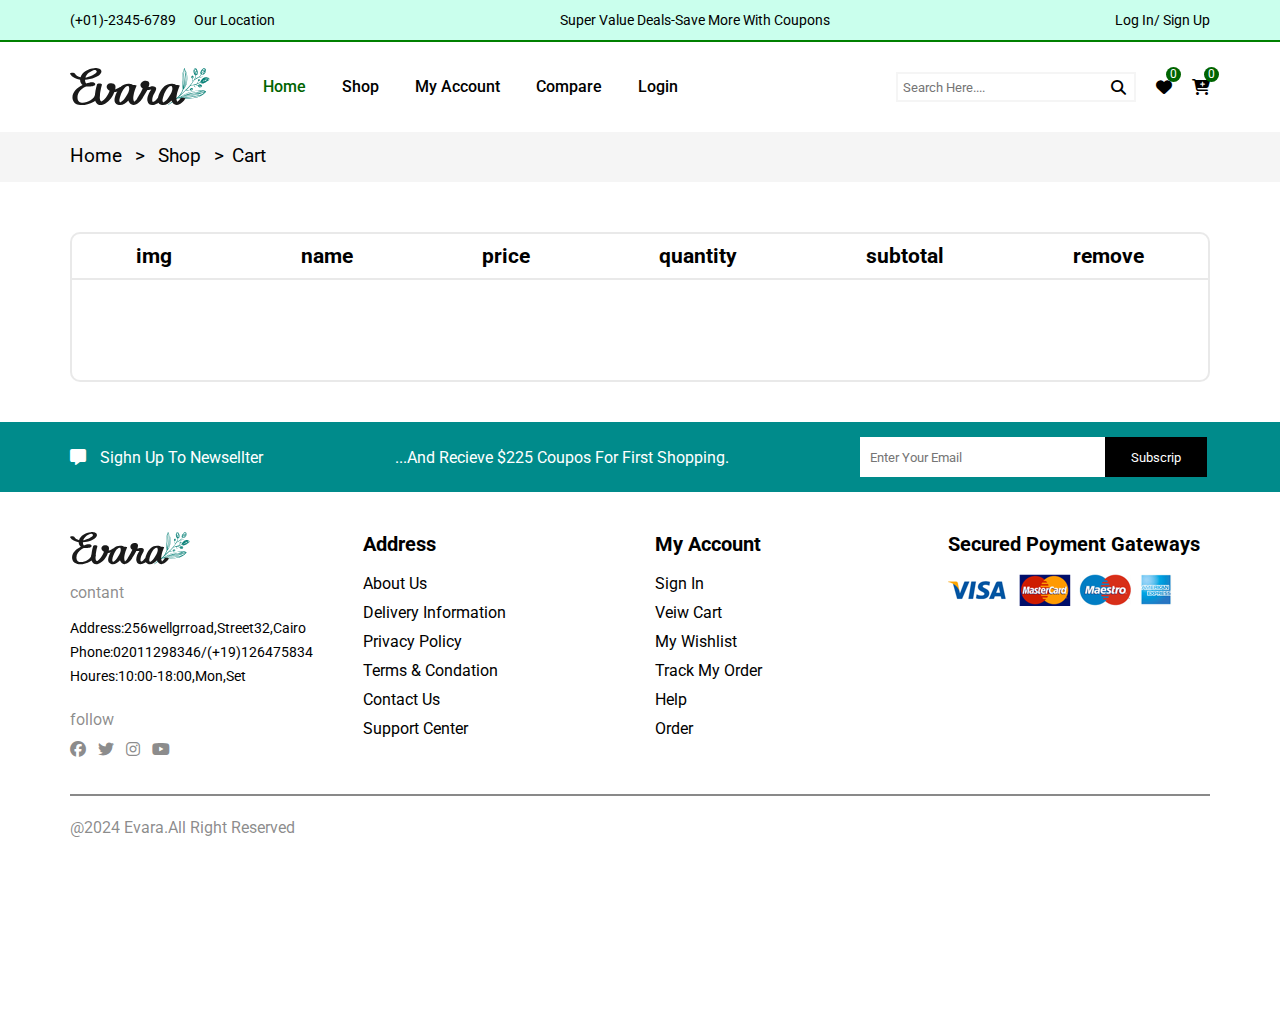
<file: cart.html>
<!DOCTYPE html>
<html lang="en">
<head>
    <meta charset="UTF-8">
    <meta name="viewport" content="width=device-width, initial-scale=1.0">
    <title>cart page</title>
    <!-- css file -->
    <link rel="stylesheet" href="css-file/shop.css">
    <link rel="stylesheet" href="css-file/details.css">
    <!-- file font auwsome -->
    <link rel="stylesheet" href="https://cdnjs.cloudflare.com/ajax/libs/font-awesome/6.4.0/css/all.min.css">
</head>
<body>
    <!-- start section header -->
    <header>
        <div class="top-header">
            <div class="container">
                <div class="top-nav">
                    <div class="number-location">
                        <span class="number">(+01)-2345-6789</span>
                        <span class="location">our location</span>
                    </div>
                    <p>super value Deals-save more with coupons</p>
                    <div class="sign-log">
                        <a href="">
                            log in/
                        </a>
                        <a href="">
                            sign up
                        </a>
                    </div>
                </div>
            </div>
        </div>
        <div class="last-nav-menue">
            <div class="container">
                <div class="last-nav-contant">
                    <div class="menue-section-link">
                        <img class="logo" src="img/logo.svg" alt="">

                        <ul class="link">
                            <li>
                                <a class="active" href="index.html">
                                    home
                                </a>
                            </li>
                            <li>
                                <a href="shop.html">
                                    shop
                                </a>
                            </li>
                            <li>
                                <a href="myaccount.html">
                                    my account
                                </a>
                            </li>
                            <li>
                                <a href="">
                                    compare
                                </a>
                            </li>
                            <li>
                                <a href="login.html">
                                    login
                                </a>
                            </li>
                        </ul>
                    
                        <div class="link-span ">
                            <div class="span">
                                <span></span>
                                <span></span>
                                <span></span>
                            </div>
                            <div class="contant-link hide">
                                <ul class="link-response">
                                    <li>
                                        <a href="index.html">
                                            home
                                        </a>
                                    </li>
                                    <li>
                                        <a href="shop.html">
                                            shop
                                        </a>
                                    </li>
                                    <li>
                                        <a href="myaccount.html">
                                            my account
                                        </a>
                                    </li>
                                    <li>
                                        <a href="">
                                            compare
                                        </a>
                                    </li>
                                    <li>
                                        <a href="login.html">
                                            login
                                        </a>
                                    </li>
                                </ul>
                                <div class="favorite">
                                    <a href="favorite.html"><i class="fa-solid fa-heart"></i></a>
                                    <!-- <span class="count">0</span> -->
                                    <span>favorite</span>

                                </div>
                                <div class="cart">
                                    <a href="cart.html"><i class="fa-solid fa-cart-plus add-cart"></i></a>
                                    <!-- <span class="countcart">0</span> -->
                                    <span>cart</span>
                                </div>
                                <div class="search-response">
                                    <input onkeyup="search(this.id)" id="search-input" type="text" placeholder="search here....">
                                    <i class="fa-solid fa-magnifying-glass"></i>
                                </div>
                                
                            </div>
                        </div>

                    </div>
                    <div class="menue-seaction-serach">
                        <div class="search-icon">
                            <input onkeyup="search(this.id)" id="search" type="text" placeholder="search here....">
                            <i class="fa-solid fa-magnifying-glass"></i>
                        </div>
                        <div class="favorite">
                            <a href="favorite.html"><i class="fa-solid fa-heart"></i></a>
                            <span class="count">0</span>
                        </div>
                        <div class="cart">
                            <a href="cart.html"><i class="fa-solid fa-cart-plus add-cart"></i></a>
                            <span class="countcart">0</span>
                        </div>
                    </div>
                </div>
            </div>
        </div>
    </header>
    <!-- ******************** main section -->
    <div class="main">
        <!-- start section header main -->
        <div class="header-main">
            <div class="container">
                <p>home  <span>></span>  shop  <span>></span>cart</p>
            </div>
        </div>
        <!-- start section contant favorite -->
        <div class="container">
            <div class="contant-favorite">
                <div class="box">
                    <div class="header-box">
                        <h2>img</h2>
                        <h2 class="title">name</h2>
                        <h2 class="price">price</h2>
                        <h2>quantity</h2>
                        <h2>subtotal</h2>
                        <h2>remove</h2>
                    </div>
                    <div class="contant-box">
                        <!-- <div class="product_favorite">
                            <img  src="${item.img}" alt="">
                            <p  class="title-cart">${item.name}</p>
                            <span  class="price-cart ">${item.price}</span>
                            <input class="qnty" type="number" value = "1">
                            <span class="subtotal">3455</span>
                            <i  class="fa-solid fa-heart remove"></i>
                        </div> -->
                    </div>
                </div>
            </div>
        </div>
        <!-- *********************************** top footer section -->
        <div class="top-footer">
            <div class="container">
                <div class="contant-top-footer">
                    <p class="message"><i class="fa-solid fa-message"></i> sighn up to newsellter</p>
                    <p class="title-section-message">...and recieve $225 coupos for first shopping.</p>
                    <div class="input-subscrip">
                        <input class="email" type="email" placeholder="enter your email">
                        <button class="subscrip">subscrip</button>
                    </div>
                </div>
            </div>
        </div>
        <!-- ************************************ footer -->
        <div class="footer">
            <div class="container">
                <div class="contant-footer">
                    <div class="box-contant-footer">
                        <img class="img-box-contant" src="img/logo.svg" alt="">
                        <span>contant</span>
                        <div class="connact">
                            <p class="addres">address:256wellgrroad,street32,cairo</p>
                            <p class="phone">phone:02011298346/(+19)126475834</p>
                            <p class="hours">houres:10:00-18:00,mon,set</p>
                        </div>
                        <div class="social">
                            <span>follow </span>
                            <div class="social-link">
                                <i class="fa-brands fa-facebook"></i>
                                <i class="fa-brands fa-twitter"></i>
                                <i class="fa-brands fa-instagram"></i>
                                <i class="fa-brands fa-youtube"></i>
                            </div>
                        </div>
                    </div>
                    <div class="box-contant-footer">
                            <h2 class="name-box-contant">address</h2>
                            <div class="contant-box">
                                <p>about us</p>
                                <p>delivery information</p>
                                <p>privacy policy</p>
                                <p>terms & condation</p>
                                <p>contact us</p>
                                <p>support center</p>
                            </div>
                    </div>
                    <div class="box-contant-footer">
                            <h2 class="name-box-contant">my account</h2>
                            <div class="contant-box">
                                <p>sign in</p>
                                <p>veiw cart</p>
                                <p>my wishlist</p>
                                <p>track my order</p>
                                <p>help</p>
                                <p>order</p>
                            </div>
                    </div>
                    <div class="box-contant-footer">
                        <h3 class="name-box-contant">secured poyment gateways</h3>
                        <div class="buy-section">
                            <img class="buy" src="img/payment-method.png" alt="">
                        </div>
                    </div>
                </div>
                <div class="allright-section">
                    <p>@2024 evara.all right reserved</p>
                </div>
            </div>
        </div> 
    </div>

    <script src="js-file/cart.js"></script>
</body>
</html>
</file>
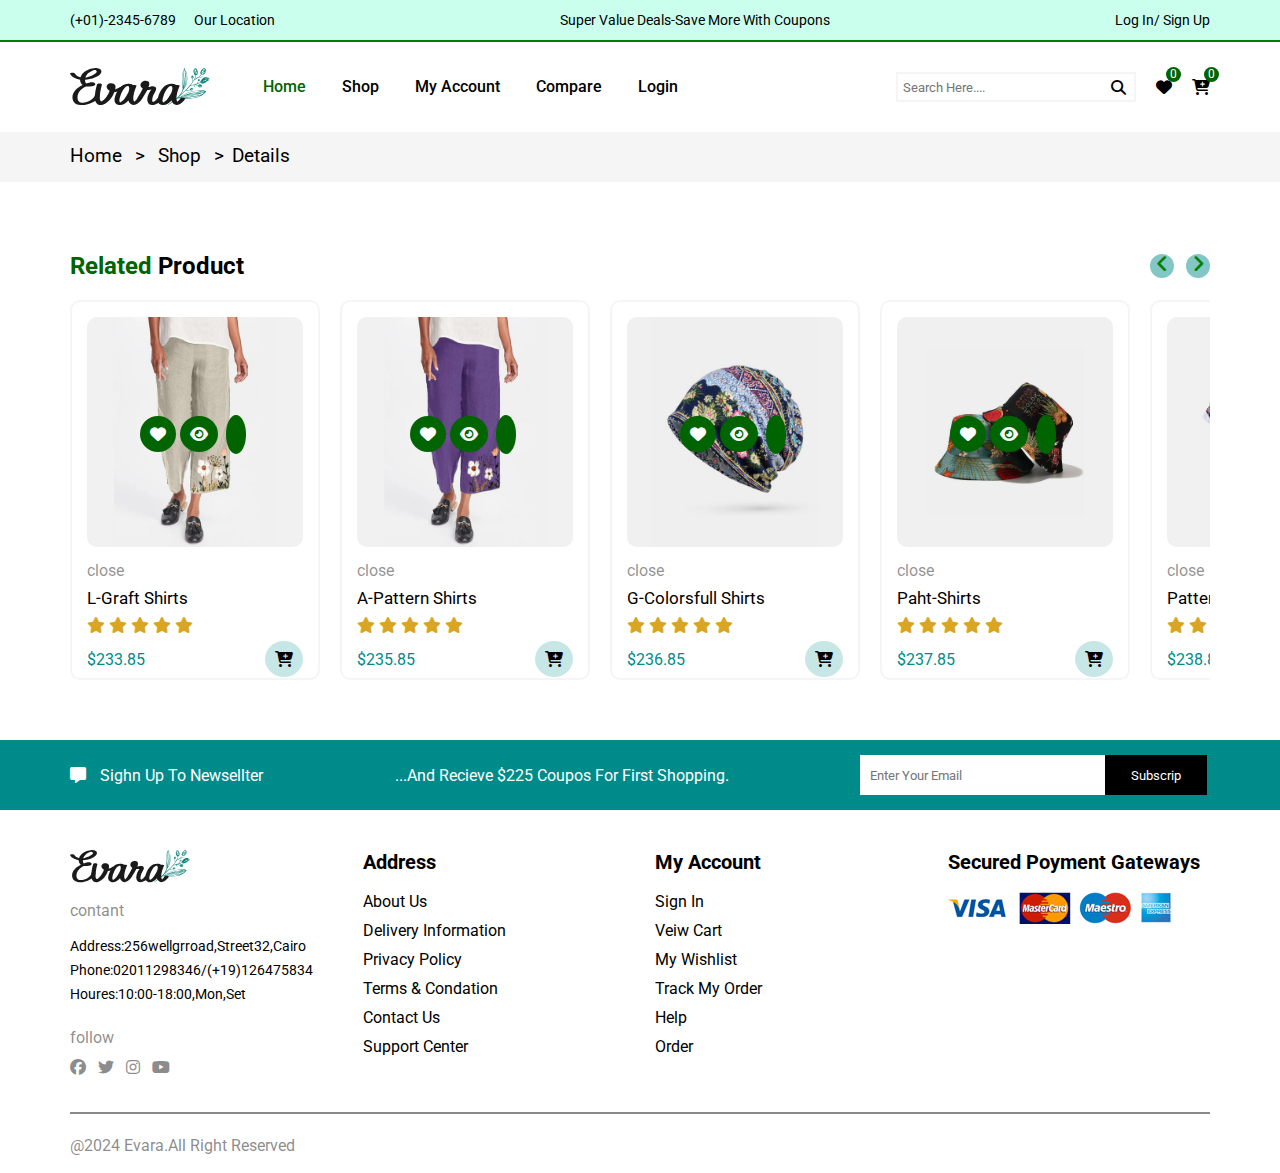
<file: details.html>
<!DOCTYPE html>
<html lang="en">
<head>
    <meta charset="UTF-8">
    <meta name="viewport" content="width=device-width, initial-scale=1.0">
    <title>details product</title>
    <!-- css file -->
    <link rel="stylesheet" href="css-file/shop.css">
    <link rel="stylesheet" href="css-file/details.css">
    <!-- file font auwsome -->
    <link rel="stylesheet" href="https://cdnjs.cloudflare.com/ajax/libs/font-awesome/6.4.0/css/all.min.css">
</head>
<body>
    <!-- start section header -->
    <header>
        <div class="top-header">
            <div class="container">
                <div class="top-nav">
                    <div class="number-location">
                        <span class="number">(+01)-2345-6789</span>
                        <span class="location">our location</span>
                    </div>
                    <p>super value Deals-save more with coupons</p>
                    <div class="sign-log">
                        <a href="">
                            log in/
                        </a>
                        <a href="">
                            sign up
                        </a>
                    </div>
                </div>
            </div>
        </div>
        <div class="last-nav-menue">
            <div class="container">
                <div class="last-nav-contant">
                    <div class="menue-section-link">
                        <img class="logo" src="img/logo.svg" alt="">

                        <ul class="link">
                            <li>
                                <a class="active" href="index.html">
                                    home
                                </a>
                            </li>
                            <li>
                                <a href="shop.html">
                                    shop
                                </a>
                            </li>
                            <li>
                                <a href="myaccount.html">
                                    my account
                                </a>
                            </li>
                            <li>
                                <a href="">
                                    compare
                                </a>
                            </li>
                            <li>
                                <a href="login.html">
                                    login
                                </a>
                            </li>
                        </ul>
                    
                        <div class="link-span ">
                            <div class="span">
                                <span></span>
                                <span></span>
                                <span></span>
                            </div>
                            <div class="contant-link hide">
                                <ul class="link-response">
                                    <li>
                                        <a href="index.html">
                                            home
                                        </a>
                                    </li>
                                    <li>
                                        <a href="shop.html">
                                            shop
                                        </a>
                                    </li>
                                    <li>
                                        <a href="myaccount.html">
                                            my account
                                        </a>
                                    </li>
                                    <li>
                                        <a href="">
                                            compare
                                        </a>
                                    </li>
                                    <li>
                                        <a href="login.html">
                                            login
                                        </a>
                                    </li>
                                </ul>
                                <div class="favorite">
                                    <a href="favorite.html"><i class="fa-solid fa-heart"></i></a>
                                    <!-- <span class="count">0</span> -->
                                    <span>favorite</span>

                                </div>
                                <div class="cart">
                                    <a href="cart.html"><i class="fa-solid fa-cart-plus add-cart"></i></a>
                                    <!-- <span class="countcart">0</span> -->
                                    <span>cart</span>
                                </div>
                                <div class="search-response">
                                    <input onkeyup="search(this.id)" id="search-input" type="text" placeholder="search here....">
                                    <i class="fa-solid fa-magnifying-glass"></i>
                                </div>
                                
                            </div>
                        </div>

                    </div>
                    <div class="menue-seaction-serach">
                        <div class="search-icon">
                            <input onkeyup="search(this.id)" id="search" type="text" placeholder="search here....">
                            <i class="fa-solid fa-magnifying-glass"></i>
                        </div>
                        <div class="favorite">
                            <a href="favorite.html"><i class="fa-solid fa-heart"></i></a>
                            <span class="count">0</span>
                        </div>
                        <div class="cart">
                            <a href="cart.html"><i class="fa-solid fa-cart-plus add-cart"></i></a>
                            <span class="countcart">0</span>
                        </div>
                    </div>
                </div>
            </div>
        </div>
    </header>
    <!-- ******************** main section -->
    <div class="main">
        <!-- start section header main -->
        <div class="header-main">
            <div class="container">
                <p>home  <span>></span>  shop  <span>></span>details</p>
            </div>
        </div>
        <!-- start section contant details -->
        <div class="container">
            <div class="contant">
                
            </div>
            
            <!-- ************************ related product -->
        <div class="new-arrived">
            <div class="contant-new-arrived">
                <div class="title-new-arrived">
                    <h2 class="name-new-arrived"><span>related</span> product</h2>
                    <div class="transations">
                        <i onclick="scrollll()" class="fa-solid fa-angle-left "></i>
                        <i onclick="scrollrr()" class="fa-solid fa-angle-right"></i>
                    </div>
                </div>
                <div class="product-new-arrived">

                    <div class="box-item">
                        <!-- section img box item -->
                        <div class="section-img-box">
                            <img class="img-box-item" src="img/product-4-1.jpg" alt="">
                            <div class="link-contant-img">
                                <i class="fa-solid fa-eye"></i>
                                
                                <i class="fa-light fa-waves-sine"></i>
                            </div>
                        </div>
                        <i class="fa-solid fa-heart"></i>
                        <!-- section title box item -->
                        <div class="section-title-box">
                            <span>close</span>
                            <p class="name-box-item">l-graft shirts</p>
                            <div class="stars">
                                <i class="filled fas fa-star"></i>
                                <i class="filled fas fa-star"></i>
                                <i class="filled fas fa-star"></i>
                                <i class="filled fas fa-star"></i>
                                <i class="filled fas fa-star"></i>
                            </div>
                            <div class="prise">
                                <span class="price-product">$233.85</span>
                                <i class="fa-solid fa-cart-plus"></i>
                            </div>
                        </div>
                    </div>

                    <div class="box-item">
                        <!-- section img box item -->
                        <div class="section-img-box">
                            <img class="img-box-item" src="img/product-4-2.jpg" alt="">
                            <div class="link-contant-img">
                                <i class="fa-solid fa-eye"></i>
                                
                                <i class="fa-light fa-waves-sine"></i>
                            </div>
                        </div>
                        <i class="fa-solid fa-heart"></i>
                        <!-- section title box item -->
                        <div class="section-title-box">
                            <span>close</span>
                            <p class="name-box-item">A-pattern shirts</p>
                            <div class="stars">
                                <i class="filled fas fa-star"></i>
                                <i class="filled fas fa-star"></i>
                                <i class="filled fas fa-star"></i>
                                <i class="filled fas fa-star"></i>
                                <i class="filled fas fa-star"></i>
                            </div>
                            <div class="prise">
                                <span class="price-product">$235.85</span>
                                <i class="fa-solid fa-cart-plus"></i>
                            </div>
                        </div>
                    </div>

                    <div class="box-item">
                        <!-- section img box item -->
                        <div class="section-img-box">
                            <img class="img-box-item" src="img/product-5-1.jpg" alt="">
                            <div class="link-contant-img">
                                <i class="fa-solid fa-eye"></i>
                                
                                <i class="fa-light fa-waves-sine"></i>
                            </div>
                        </div>
                        <i class="fa-solid fa-heart"></i>
                        <!-- section title box item -->
                        <div class="section-title-box">
                            <span>close</span>
                            <p class="name-box-item">g-colorsfull shirts</p>
                            <div class="stars">
                                <i class="filled fas fa-star"></i>
                                <i class="filled fas fa-star"></i>
                                <i class="filled fas fa-star"></i>
                                <i class="filled fas fa-star"></i>
                                <i class="filled fas fa-star"></i>
                            </div>
                            <div class="prise">
                                <span class="price-product">$236.85</span>
                                <i class="fa-solid fa-cart-plus"></i>
                            </div>
                        </div>
                    </div>

                    <div class="box-item">
                        <!-- section img box item -->
                        <div class="section-img-box">
                            <img class="img-box-item" src="img/product-5-2.jpg" alt="">
                            <div class="link-contant-img">
                                <i class="fa-solid fa-eye"></i>
                                
                                <i class="fa-light fa-waves-sine"></i>
                            </div>
                        </div>
                        <i class="fa-solid fa-heart"></i>
                        <!-- section title box item -->
                        <div class="section-title-box">
                            <span>close</span>
                            <p class="name-box-item"> paht-shirts</p>
                            <div class="stars">
                                <i class="filled fas fa-star"></i>
                                <i class="filled fas fa-star"></i>
                                <i class="filled fas fa-star"></i>
                                <i class="filled fas fa-star"></i>
                                <i class="filled fas fa-star"></i>
                            </div>
                            <div class="prise">
                                <span class="price-product">$237.85</span>
                                <i class="fa-solid fa-cart-plus"></i>
                            </div>
                        </div>
                    </div>

                    <div class="box-item">
                        <!-- section img box item -->
                        <div class="section-img-box">
                            <img class="img-box-item" src="img/product-6-1.jpg" alt="">
                            <div class="link-contant-img">
                                <i class="fa-solid fa-eye"></i>
                                
                                <i class="fa-light fa-waves-sine"></i>
                            </div>
                        </div>
                        <i class="fa-solid fa-heart"></i>
                        <!-- section title box item -->
                        <div class="section-title-box">
                            <span>close</span>
                            <p class="name-box-item"> pattern-asihn</p>
                            <div class="stars">
                                <i class="filled fas fa-star"></i>
                                <i class="filled fas fa-star"></i>
                                <i class="filled fas fa-star"></i>
                                <i class="filled fas fa-star"></i>
                                <i class="filled fas fa-star"></i>
                            </div>
                            <div class="prise">
                                <span class="price-product">$238.85</span>
                                <i class="fa-solid fa-cart-plus"></i>
                            </div>
                        </div>
                    </div>

                    <div class="box-item">
                        <!-- section img box item -->
                        <div class="section-img-box">
                            <img class="img-box-item" src="img/product-6-2.jpg" alt="">
                            <div class="link-contant-img">
                                <i class="fa-solid fa-eye"></i>
                                
                                <i class="fa-light fa-waves-sine"></i>
                            </div>
                        </div>
                        <i class="fa-solid fa-heart"></i>
                        <!-- section title box item -->
                        <div class="section-title-box">
                            <span>close</span>
                            <p class="name-box-item">asighn-shirts</p>
                            <div class="stars">
                                <i class="filled fas fa-star"></i>
                                <i class="filled fas fa-star"></i>
                                <i class="filled fas fa-star"></i>
                                <i class="filled fas fa-star"></i>
                                <i class="filled fas fa-star"></i>
                            </div>
                            <div class="prise">
                                <span class="price-product">$239.85</span>
                                <i class="fa-solid fa-cart-plus"></i>
                            </div>
                        </div>
                    </div>

                    <div class="box-item">
                        <!-- section img box item -->
                        <div class="section-img-box">
                            <img class="img-box-item" src="img/product-7-1.jpg" alt="">
                            <div class="link-contant-img">
                                <i class="fa-solid fa-eye"></i>
                                
                                <i class="fa-light fa-waves-sine"></i>
                            </div>
                        </div>
                        <i class="fa-solid fa-heart"></i>
                        <!-- section title box item -->
                        <div class="section-title-box">
                            <span>close</span>
                            <p class="name-box-item"> pattern flash</p>
                            <div class="stars">
                                <i class="filled fas fa-star"></i>
                                <i class="filled fas fa-star"></i>
                                <i class="filled fas fa-star"></i>
                                <i class="filled fas fa-star"></i>
                                <i class="filled fas fa-star"></i>
                            </div>
                            <div class="prise">
                                <span class="price-product">$248.85</span>
                                <i class="fa-solid fa-cart-plus"></i>
                            </div>
                        </div>
                    </div>

                    <div class="box-item">
                        <!-- section img box item -->
                        <div class="section-img-box">
                            <img class="img-box-item" src="img/product-7-2.jpg" alt="">
                            <div class="link-contant-img">
                                <i class="fa-solid fa-eye"></i>
                                
                                <i class="fa-light fa-waves-sine"></i>
                            </div>
                        </div>
                        <i class="fa-solid fa-heart"></i>
                        <!-- section title box item -->
                        <div class="section-title-box">
                            <span>close</span>
                            <p class="name-box-item"> pattern shirts</p>
                            <div class="stars">
                                <i class="filled fas fa-star"></i>
                                <i class="filled fas fa-star"></i>
                                <i class="filled fas fa-star"></i>
                                <i class="filled fas fa-star"></i>
                                <i class="filled fas fa-star"></i>
                            </div>
                            <div class="prise">
                                <span class="price-product">$245.85</span>
                                <i class="fa-solid fa-cart-plus"></i>
                            </div>
                        </div>
                    </div>

                    <div class="box-item">
                        <!-- section img box item -->
                        <div class="section-img-box">
                            <img class="img-box-item" src="img/product-8-1.jpg" alt="">
                            <div class="link-contant-img">
                                <i class="fa-solid fa-eye"></i>
                                
                                <i class="fa-light fa-waves-sine"></i>
                            </div>
                        </div>
                        <i class="fa-solid fa-heart"></i>
                        <!-- section title box item -->
                        <div class="section-title-box">
                            <span>close</span>
                            <p class="name-box-item">colorsfull shirts</p>
                            <div class="stars">
                                <i class="filled fas fa-star"></i>
                                <i class="filled fas fa-star"></i>
                                <i class="filled fas fa-star"></i>
                                <i class="filled fas fa-star"></i>
                                <i class="filled fas fa-star"></i>
                            </div>
                            <div class="prise">
                                <span class="price-product">$256.85</span>
                                <i class="fa-solid fa-cart-plus"></i>
                            </div>
                        </div>
                    </div>

                    <div class="box-item">
                        <!-- section img box item -->
                        <div class="section-img-box">
                            <img class="img-box-item" src="img/product-8-2.jpg" alt="">
                            <div class="link-contant-img">
                                <i class="fa-solid fa-eye"></i>
                                
                                <i class="fa-light fa-waves-sine"></i>
                            </div>
                        </div>
                        <i class="fa-solid fa-heart"></i>
                        <!-- section title box item -->
                        <div class="section-title-box">
                            <span>close</span>
                            <p class="name-box-item"> pattern cloirts</p>
                            <div class="stars">
                                <i class="filled fas fa-star"></i>
                                <i class="filled fas fa-star"></i>
                                <i class="filled fas fa-star"></i>
                                <i class="filled fas fa-star"></i>
                                <i class="filled fas fa-star"></i>
                            </div>
                            <div class="prise">
                                <span class="price-product">$898.85</span>
                                <i class="fa-solid fa-cart-plus"></i>
                            </div>
                        </div>
                    </div>

                    <div class="box-item">
                        <!-- section img box item -->
                        <div class="section-img-box">
                            <img class="img-box-item" src="img/product-9-1.jpg" alt="">
                            <div class="link-contant-img">
                                <i class="fa-solid fa-eye"></i>
                                
                                <i class="fa-light fa-waves-sine"></i>
                            </div>
                        </div>
                        <i class="fa-solid fa-heart"></i>
                        <!-- section title box item -->
                        <div class="section-title-box">
                            <span>close</span>
                            <p class="name-box-item">flow shirts</p>
                            <div class="stars">
                                <i class="filled fas fa-star"></i>
                                <i class="filled fas fa-star"></i>
                                <i class="filled fas fa-star"></i>
                                <i class="filled fas fa-star"></i>
                                <i class="filled fas fa-star"></i>
                            </div>
                            <div class="prise">
                                <span class="price-product">$987.85</span>
                                <i class="fa-solid fa-cart-plus"></i>
                            </div>
                        </div>
                    </div>

                    <div class="box-item">
                        <!-- section img box item -->
                        <div class="section-img-box">
                            <img class="img-box-item" src="img/product-9-2.jpg" alt="">
                            <div class="link-contant-img">
                                <i class="fa-solid fa-eye"></i>
                                
                                <i class="fa-light fa-waves-sine"></i>
                            </div>
                        </div>
                        <i class="fa-solid fa-heart"></i>
                        <!-- section title box item -->
                        <div class="section-title-box">
                            <span>close</span>
                            <p class="name-box-item">ctern t-shirt</p>
                            <div class="stars">
                                <i class="filled fas fa-star"></i>
                                <i class="filled fas fa-star"></i>
                                <i class="filled fas fa-star"></i>
                                <i class="filled fas fa-star"></i>
                                <i class="filled fas fa-star"></i>
                            </div>
                            <div class="prise">
                                <span class="price-product">$876.85</span>
                                <i class="fa-solid fa-cart-plus"></i>
                            </div>
                        </div>
                    </div>

                    <div class="box-item">
                        <!-- section img box item -->
                        <div class="section-img-box">
                            <img class="img-box-item" src="img/showcase-img-6.jpg" alt="">
                            <div class="link-contant-img">
                                <i class="fa-solid fa-eye"></i>
                                <i class="fa-light fa-waves-sine"></i>
                            </div>
                        </div>
                        <i class="fa-solid fa-heart link-contant-img"></i>
                        <!-- section title box item -->
                        <div class="section-title-box">
                            <span>close</span>
                            <p class="name-box-item"> pattern-p-shirts</p>
                            <div class="stars">
                                <i class="filled fas fa-star"></i>
                                <i class="filled fas fa-star"></i>
                                <i class="filled fas fa-star"></i>
                                <i class="filled fas fa-star"></i>
                                <i class="filled fas fa-star"></i>
                            </div>
                            <div class="prise">
                                <span class="price-product">$238.85</span>
                                <i class="fa-solid fa-cart-plus"></i>
                            </div>
                        </div>
                    </div>

                    <div class="box-item">
                        <!-- section img box item -->
                        <div class="section-img-box">
                            <img class="img-box-item" src="img/showcase-img-7.jpg" alt="">
                            <div class="link-contant-img">
                                <i class="fa-solid fa-eye"></i>
                                
                                <i class="fa-light fa-waves-sine"></i>
                            </div>
                        </div>
                        <i class="fa-solid fa-heart link-contant-img"></i>
                        <!-- section title box item -->
                        <div class="section-title-box">
                            <span>close</span>
                            <p class="name-box-item">colorsfull-H-shirts</p>
                            <div class="stars">
                                <i class="filled fas fa-star"></i>
                                <i class="filled fas fa-star"></i>
                                <i class="filled fas fa-star"></i>
                                <i class="filled fas fa-star"></i>
                                <i class="filled fas fa-star"></i>
                            </div>
                            <div class="prise">
                                <span class="price-product">$238.85</span>
                                <i class="fa-solid fa-cart-plus"></i>
                            </div>
                        </div>
                    </div>

                    <div class="box-item">
                        <!-- section img box item -->
                        <div class="section-img-box">
                            <img class="img-box-item" src="img/showcase-img-8.jpg" alt="">
                            <div class="link-contant-img">
                                <i class="fa-solid fa-eye"></i>
                                
                                <i class="fa-light fa-waves-sine"></i>
                            </div>
                        </div>
                        <i class="fa-solid fa-heart link-contant-img"></i>
                        <!-- section title box item -->
                        <div class="section-title-box">
                            <span>close</span>
                            <p class="name-box-item">pattern-K-shirts</p>
                            <div class="stars">
                                <i class="filled fas fa-star"></i>
                                <i class="filled fas fa-star"></i>
                                <i class="filled fas fa-star"></i>
                                <i class="filled fas fa-star"></i>
                                <i class="filled fas fa-star"></i>
                            </div>
                            <div class="prise">
                                <span class="price-product">$238.85</span>
                                <i class="fa-solid fa-cart-plus"></i>
                            </div>
                        </div>
                    </div>

                    <div class="box-item">
                        <!-- section img box item -->
                        <div class="section-img-box">
                            <img class="img-box-item" src="img/showcase-img-9.jpg" alt="">
                            <div class="link-contant-img">
                                <i class="fa-solid fa-eye"></i>
                                
                                <i class="fa-light fa-waves-sine"></i>
                            </div>
                        </div>
                        <i class="fa-solid fa-heart link-contant-img"></i>
                        <!-- section title box item -->
                        <div class="section-title-box">
                            <span>close</span>
                            <p class="name-box-item"> pattern-L-shirts</p>
                            <div class="stars">
                                <i class="filled fas fa-star"></i>
                                <i class="filled fas fa-star"></i>
                                <i class="filled fas fa-star"></i>
                                <i class="filled fas fa-star"></i>
                                <i class="filled fas fa-star"></i>
                            </div>
                            <div class="prise">
                                <span class="price-product">$238.85</span>
                                <i class="fa-solid fa-cart-plus"></i>
                            </div>
                        </div>
                    </div>

                    <div class="box-item">
                        <!-- section img box item -->
                        <div class="section-img-box">
                            <img class="img-box-item" src="img/showcase-img-4.jpg" alt="">
                            <div class="link-contant-img">
                                <i class="fa-solid fa-eye"></i>
                                
                                <i class="fa-light fa-waves-sine"></i>
                            </div>
                        </div>
                        <i class="fa-solid fa-heart link-contant-img"></i>
                        <!-- section title box item -->
                        <div class="section-title-box">
                            <span>close</span>
                            <p class="name-box-item"> pattern-hstg</p>
                            <div class="stars">
                                <i class="filled fas fa-star"></i>
                                <i class="filled fas fa-star"></i>
                                <i class="filled fas fa-star"></i>
                                <i class="filled fas fa-star"></i>
                                <i class="filled fas fa-star"></i>
                            </div>
                            <div class="prise">
                                <span class="price-product">$238.85</span>
                                <i class="fa-solid fa-cart-plus"></i>
                            </div>
                        </div>
                    </div>

                    <div class="box-item">
                        <!-- section img box item -->
                        <div class="section-img-box">
                            <img class="img-box-item" src="img/showcase-img-1.jpg" alt="">
                            <div class="link-contant-img">
                                <i class="fa-solid fa-eye"></i>
                                
                                <i class="fa-light fa-waves-sine"></i>
                            </div>
                        </div>
                        <i class="fa-solid fa-heart link-contant-img"></i>
                        <!-- section title box item -->
                        <div class="section-title-box">
                            <span>close</span>
                            <p class="name-box-item">pattern-NBAG</p>
                            <div class="stars">
                                <i class="filled fas fa-star"></i>
                                <i class="filled fas fa-star"></i>
                                <i class="filled fas fa-star"></i>
                                <i class="filled fas fa-star"></i>
                                <i class="filled fas fa-star"></i>
                            </div>
                            <div class="prise">
                                <span class="price-product">$238.85</span>
                                <i class="fa-solid fa-cart-plus"></i>
                            </div>
                        </div>
                    </div>

                    <div class="box-item">
                        <!-- section img box item -->
                        <div class="section-img-box">
                            <img class="img-box-item" src="img/product-13-1.jpg" alt="">
                            <div class="link-contant-img">
                                <i class="fa-solid fa-eye"></i>
                                
                                <i class="fa-light fa-waves-sine"></i>
                            </div>
                        </div>
                        <i class="fa-solid fa-heart link-contant-img"></i>
                        <!-- section title box item -->
                        <div class="section-title-box">
                            <span>close</span>
                            <p class="name-box-item">shirts-BVXM</p>
                            <div class="stars">
                                <i class="filled fas fa-star"></i>
                                <i class="filled fas fa-star"></i>
                                <i class="filled fas fa-star"></i>
                                <i class="filled fas fa-star"></i>
                                <i class="filled fas fa-star"></i>
                            </div>
                            <div class="prise">
                                <span class="price-product">$238.85</span>
                                <i class="fa-solid fa-cart-plus"></i>
                            </div>
                        </div>
                    </div>

                    <div class="box-item">
                        <!-- section img box item -->
                        <div class="section-img-box">
                            <img class="img-box-item" src="img/product-2-2.jpg" alt="">
                            <div class="link-contant-img">
                                <i class="fa-solid fa-eye"></i>
                                
                                <i class="fa-light fa-waves-sine"></i>
                            </div>
                        </div>
                        <i class="fa-solid fa-heart link-contant-img"></i>
                        <!-- section title box item -->
                        <div class="section-title-box">
                            <span>close</span>
                            <p class="name-box-item">colorsful-OLRT</p>
                            <div class="stars">
                                <i class="filled fas fa-star"></i>
                                <i class="filled fas fa-star"></i>
                                <i class="filled fas fa-star"></i>
                                <i class="filled fas fa-star"></i>
                                <i class="filled fas fa-star"></i>
                            </div>
                            <div class="prise">
                                <span class="price-product">$238.85</span>
                                <i class="fa-solid fa-cart-plus"></i>
                            </div>
                        </div>
                    </div>

                    <div class="box-item">
                        <!-- section img box item -->
                        <div class="section-img-box">
                            <img class="img-box-item" src="img/product-12-1.jpg" alt="">
                            <div class="link-contant-img">
                                <i class="fa-solid fa-eye"></i>
                                
                                <i class="fa-light fa-waves-sine"></i>
                            </div>
                        </div>
                        <i class="fa-solid fa-heart link-contant-img"></i>
                        <!-- section title box item -->
                        <div class="section-title-box">
                            <span>close</span>
                            <p class="name-box-item"> pattern-KAMEF</p>
                            <div class="stars">
                                <i class="filled fas fa-star"></i>
                                <i class="filled fas fa-star"></i>
                                <i class="filled fas fa-star"></i>
                                <i class="filled fas fa-star"></i>
                                <i class="filled fas fa-star"></i>
                            </div>
                            <div class="prise">
                                <span class="price-product">$238.85</span>
                                <i class="fa-solid fa-cart-plus"></i>
                            </div>
                        </div>
                    </div>

                    <div class="box-item">
                        <!-- section img box item -->
                        <div class="section-img-box">
                            <img class="img-box-item" src="img/product-13-2.jpg" alt="">
                            <div class="link-contant-img">
                                <i class="fa-solid fa-eye"></i>
                                
                                <i class="fa-light fa-waves-sine"></i>
                            </div>
                        </div>
                        <i class="fa-solid fa-heart link-contant-img"></i>
                        <!-- section title box item -->
                        <div class="section-title-box">
                            <span>close</span>
                            <p class="name-box-item">LOMN-shirts</p>
                            <div class="stars">
                                <i class="filled fas fa-star"></i>
                                <i class="filled fas fa-star"></i>
                                <i class="filled fas fa-star"></i>
                                <i class="filled fas fa-star"></i>
                                <i class="filled fas fa-star"></i>
                            </div>
                            <div class="prise">
                                <span class="price-product">$238.85</span>
                                <i class="fa-solid fa-cart-plus"></i>
                            </div>
                        </div>
                    </div>

                    <div class="box-item">
                        <!-- section img box item -->
                        <div class="section-img-box">
                            <img class="img-box-item" src="img/category-6.jpg" alt="">
                            <div class="link-contant-img">
                                <i class="fa-solid fa-eye"></i>
                                
                                <i class="fa-light fa-waves-sine"></i>
                            </div>
                        </div>
                        <i class="fa-solid fa-heart link-contant-img"></i>
                        <!-- section title box item -->
                        <div class="section-title-box">
                            <span>close</span>
                            <p class="name-box-item">colorsfull pattern shirts</p>
                            <div class="stars">
                                <i class="filled fas fa-star"></i>
                                <i class="filled fas fa-star"></i>
                                <i class="filled fas fa-star"></i>
                                <i class="filled fas fa-star"></i>
                                <i class="filled fas fa-star"></i>
                            </div>
                            <div class="prise">
                                <span class="price-product">$238.85</span>
                                <i class="fa-solid fa-cart-plus"></i>
                            </div>
                        </div>
                    </div>

                    <div class="box-item">
                        <!-- section img box item -->
                        <div class="section-img-box">
                            <img class="img-box-item" src="img/category-8.jpg" alt="">
                            <div class="link-contant-img">
                                <i class="fa-solid fa-eye"></i>
                                
                                <i class="fa-light fa-waves-sine"></i>
                            </div>
                        </div>
                        <i class="fa-solid fa-heart link-contant-img"></i>
                        <!-- section title box item -->
                        <div class="section-title-box">
                            <span>close</span>
                            <p class="name-box-item">color-JM-shirts</p>
                            <div class="stars">
                                <i class="filled fas fa-star"></i>
                                <i class="filled fas fa-star"></i>
                                <i class="filled fas fa-star"></i>
                                <i class="filled fas fa-star"></i>
                                <i class="filled fas fa-star"></i>
                            </div>
                            <div class="prise">
                                <span class="price-product">$238.85</span>
                                <i class="fa-solid fa-cart-plus"></i>
                            </div>
                        </div>
                    </div>

                </div>
            </div>
        </div>
        </div>
        
         <!-- *********************************** top footer section -->
        <div class="top-footer">
            <div class="container">
                <div class="contant-top-footer">
                    <p class="message"><i class="fa-solid fa-message"></i> sighn up to newsellter</p>
                    <p class="title-section-message">...and recieve $225 coupos for first shopping.</p>
                    <div class="input-subscrip">
                        <input class="email" type="email" placeholder="enter your email">
                        <button class="subscrip">subscrip</button>
                    </div>
                </div>
            </div>
        </div>
        <!-- ************************************ footer -->
        <div class="footer">
            <div class="container">
                <div class="contant-footer">
                    <div class="box-contant-footer">
                        <img class="img-box-contant" src="img/logo.svg" alt="">
                        <span>contant</span>
                        <div class="connact">
                            <p class="addres">address:256wellgrroad,street32,cairo</p>
                            <p class="phone">phone:02011298346/(+19)126475834</p>
                            <p class="hours">houres:10:00-18:00,mon,set</p>
                        </div>
                        <div class="social">
                            <span>follow </span>
                            <div class="social-link">
                                <i class="fa-brands fa-facebook"></i>
                                <i class="fa-brands fa-twitter"></i>
                                <i class="fa-brands fa-instagram"></i>
                                <i class="fa-brands fa-youtube"></i>
                            </div>
                        </div>
                    </div>
                    <div class="box-contant-footer">
                            <h2 class="name-box-contant">address</h2>
                            <div class="contant-box">
                                <p>about us</p>
                                <p>delivery information</p>
                                <p>privacy policy</p>
                                <p>terms & condation</p>
                                <p>contact us</p>
                                <p>support center</p>
                            </div>
                    </div>
                    <div class="box-contant-footer">
                            <h2 class="name-box-contant">my account</h2>
                            <div class="contant-box">
                                <p>sign in</p>
                                <p>veiw cart</p>
                                <p>my wishlist</p>
                                <p>track my order</p>
                                <p>help</p>
                                <p>order</p>
                            </div>
                    </div>
                    <div class="box-contant-footer">
                        <h3 class="name-box-contant">secured poyment gateways</h3>
                        <div class="buy-section">
                            <img class="buy" src="img/payment-method.png" alt="">
                        </div>
                    </div>
                </div>
                <div class="allright-section">
                    <p>@2024 evara.all right reserved</p>
                </div>
            </div>
        </div> 
        
    </div>
        

    <script src="js-file/details.js"></script>
</body>
</html>
</file>
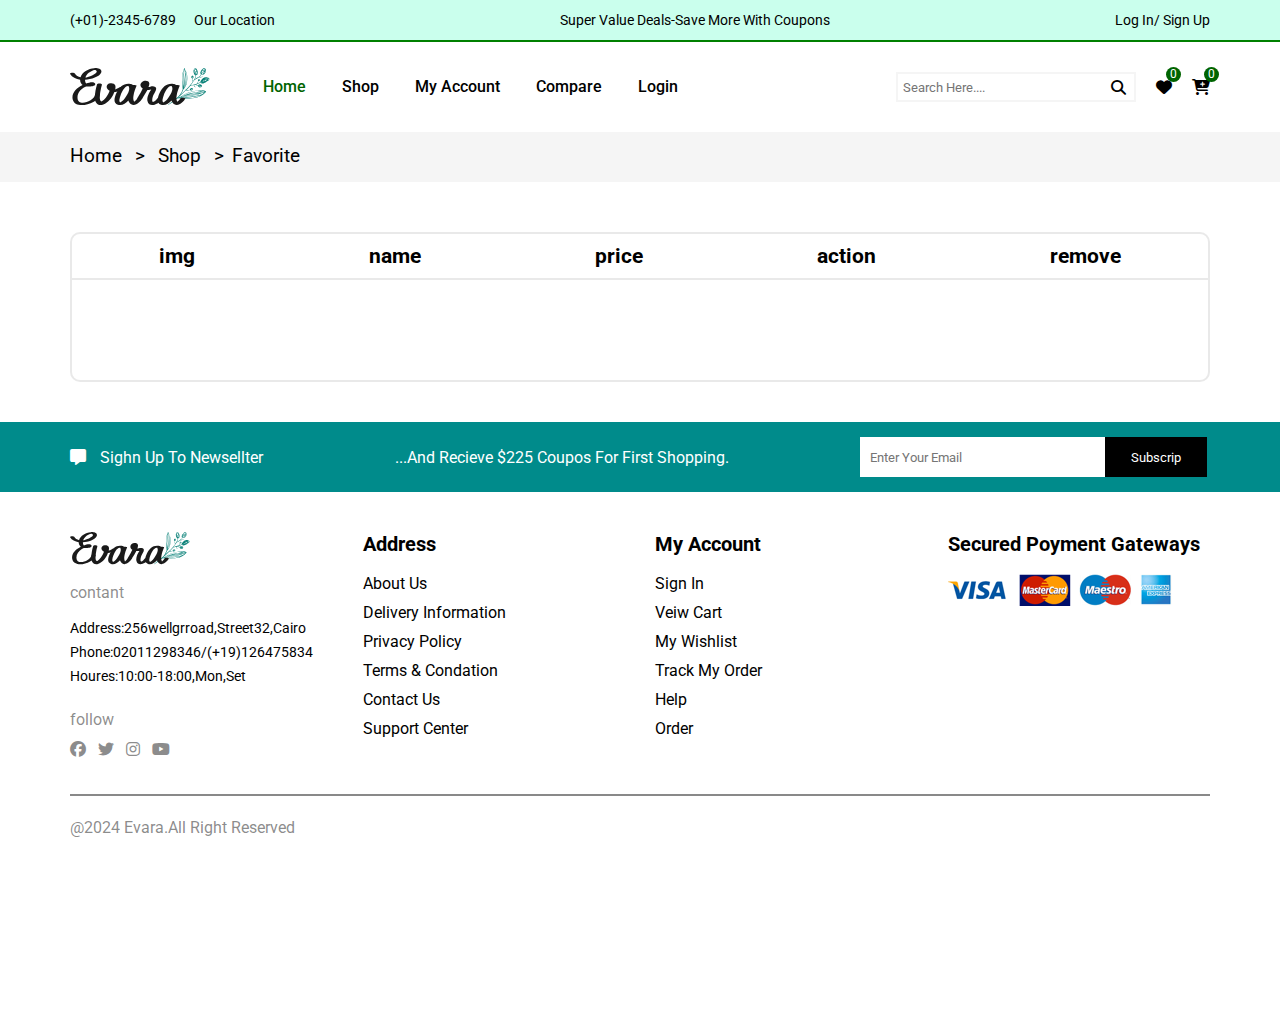
<file: favorite.html>
<!DOCTYPE html>
<html lang="en">
<head>
    <meta charset="UTF-8">
    <meta name="viewport" content="width=device-width, initial-scale=1.0">
    <title>favorite page</title>
    <!-- css file -->
    <link rel="stylesheet" href="css-file/shop.css">
    <link rel="stylesheet" href="css-file/details.css">
    <!-- file font auwsome -->
    <link rel="stylesheet" href="https://cdnjs.cloudflare.com/ajax/libs/font-awesome/6.4.0/css/all.min.css">
</head>
<body>
    <!-- start section header -->
    <header>
        <div class="top-header">
            <div class="container">
                <div class="top-nav">
                    <div class="number-location">
                        <span class="number">(+01)-2345-6789</span>
                        <span class="location">our location</span>
                    </div>
                    <p>super value Deals-save more with coupons</p>
                    <div class="sign-log">
                        <a href="">
                            log in/
                        </a>
                        <a href="">
                            sign up
                        </a>
                    </div>
                </div>
            </div>
        </div>
        <div class="last-nav-menue">
            <div class="container">
                <div class="last-nav-contant">
                    <div class="menue-section-link">
                        <img class="logo" src="img/logo.svg" alt="">

                        <ul class="link">
                            <li>
                                <a class="active" href="index.html">
                                    home
                                </a>
                            </li>
                            <li>
                                <a href="shop.html">
                                    shop
                                </a>
                            </li>
                            <li>
                                <a href="myaccount.html">
                                    my account
                                </a>
                            </li>
                            <li>
                                <a href="">
                                    compare
                                </a>
                            </li>
                            <li>
                                <a href="login.html">
                                    login
                                </a>
                            </li>
                        </ul>
                    
                        <div class="link-span ">
                            <div class="span">
                                <span></span>
                                <span></span>
                                <span></span>
                            </div>
                            <div class="contant-link hide">
                                <ul class="link-response">
                                    <li>
                                        <a href="index.html">
                                            home
                                        </a>
                                    </li>
                                    <li>
                                        <a href="shop.html">
                                            shop
                                        </a>
                                    </li>
                                    <li>
                                        <a href="myaccount.html">
                                            my account
                                        </a>
                                    </li>
                                    <li>
                                        <a href="">
                                            compare
                                        </a>
                                    </li>
                                    <li>
                                        <a href="login.html">
                                            login
                                        </a>
                                    </li>
                                </ul>
                                <div class="favorite">
                                    <a href="favorite.html"><i class="fa-solid fa-heart"></i></a>
                                    <!-- <span class="count">0</span> -->
                                    <span>favorite</span>

                                </div>
                                <div class="cart">
                                    <a href="cart.html"><i class="fa-solid fa-cart-plus add-cart"></i></a>
                                    <!-- <span class="countcart">0</span> -->
                                    <span>cart</span>
                                </div>
                                <div class="search-response">
                                    <input onkeyup="search(this.id)" id="search-input" type="text" placeholder="search here....">
                                    <i class="fa-solid fa-magnifying-glass"></i>
                                </div>
                                
                            </div>
                        </div>

                    </div>
                    <div class="menue-seaction-serach">
                        <div class="search-icon">
                            <input onkeyup="search(this.id)" id="search" type="text" placeholder="search here....">
                            <i class="fa-solid fa-magnifying-glass"></i>
                        </div>
                        <div class="favorite">
                            <a href="favorite.html"><i class="fa-solid fa-heart"></i></a>
                            <span class="count">0</span>
                        </div>
                        <div class="cart">
                            <a href="cart.html"><i class="fa-solid fa-cart-plus add-cart"></i></a>
                            <span class="countcart">0</span>
                        </div>
                    </div>
                </div>
            </div>
        </div>
    </header>
    <!-- ******************** main section -->
    <div class="main">
        <!-- start section header main -->
        <div class="header-main">
            <div class="container">
                <p>home  <span>></span>  shop  <span>></span>favorite</p>
            </div>
        </div>
        <!-- start section contant favorite -->
        <div class="container">
            <div class="contant-favorite">
                <div class="box">
                    <div class="header-box">
                        <h2>img</h2>
                        <h2>name</h2>
                        <h2>price</h2>
                        <h2>action</h2>
                        <h2>remove</h2>
                    </div>
                    <div class="contant-box">
                        
                    </div>
                </div>
            </div>
        </div>
        <!-- *********************************** top footer section -->
        <div class="top-footer">
            <div class="container">
                <div class="contant-top-footer">
                    <p class="message"><i class="fa-solid fa-message"></i> sighn up to newsellter</p>
                    <p class="title-section-message">...and recieve $225 coupos for first shopping.</p>
                    <div class="input-subscrip">
                        <input class="email" type="email" placeholder="enter your email">
                        <button class="subscrip">subscrip</button>
                    </div>
                </div>
            </div>
        </div>
        <!-- ************************************ footer -->
        <div class="footer">
            <div class="container">
                <div class="contant-footer">
                    <div class="box-contant-footer">
                        <img class="img-box-contant" src="img/logo.svg" alt="">
                        <span>contant</span>
                        <div class="connact">
                            <p class="addres">address:256wellgrroad,street32,cairo</p>
                            <p class="phone">phone:02011298346/(+19)126475834</p>
                            <p class="hours">houres:10:00-18:00,mon,set</p>
                        </div>
                        <div class="social">
                            <span>follow </span>
                            <div class="social-link">
                                <i class="fa-brands fa-facebook"></i>
                                <i class="fa-brands fa-twitter"></i>
                                <i class="fa-brands fa-instagram"></i>
                                <i class="fa-brands fa-youtube"></i>
                            </div>
                        </div>
                    </div>
                    <div class="box-contant-footer">
                            <h2 class="name-box-contant">address</h2>
                            <div class="contant-box">
                                <p>about us</p>
                                <p>delivery information</p>
                                <p>privacy policy</p>
                                <p>terms & condation</p>
                                <p>contact us</p>
                                <p>support center</p>
                            </div>
                    </div>
                    <div class="box-contant-footer">
                            <h2 class="name-box-contant">my account</h2>
                            <div class="contant-box">
                                <p>sign in</p>
                                <p>veiw cart</p>
                                <p>my wishlist</p>
                                <p>track my order</p>
                                <p>help</p>
                                <p>order</p>
                            </div>
                    </div>
                    <div class="box-contant-footer">
                        <h3 class="name-box-contant">secured poyment gateways</h3>
                        <div class="buy-section">
                            <img class="buy" src="img/payment-method.png" alt="">
                        </div>
                    </div>
                </div>
                <div class="allright-section">
                    <p>@2024 evara.all right reserved</p>
                </div>
            </div>
        </div> 
    </div>

    <script src="js-file/favorite.js"></script>
</body>
</html>
</file>
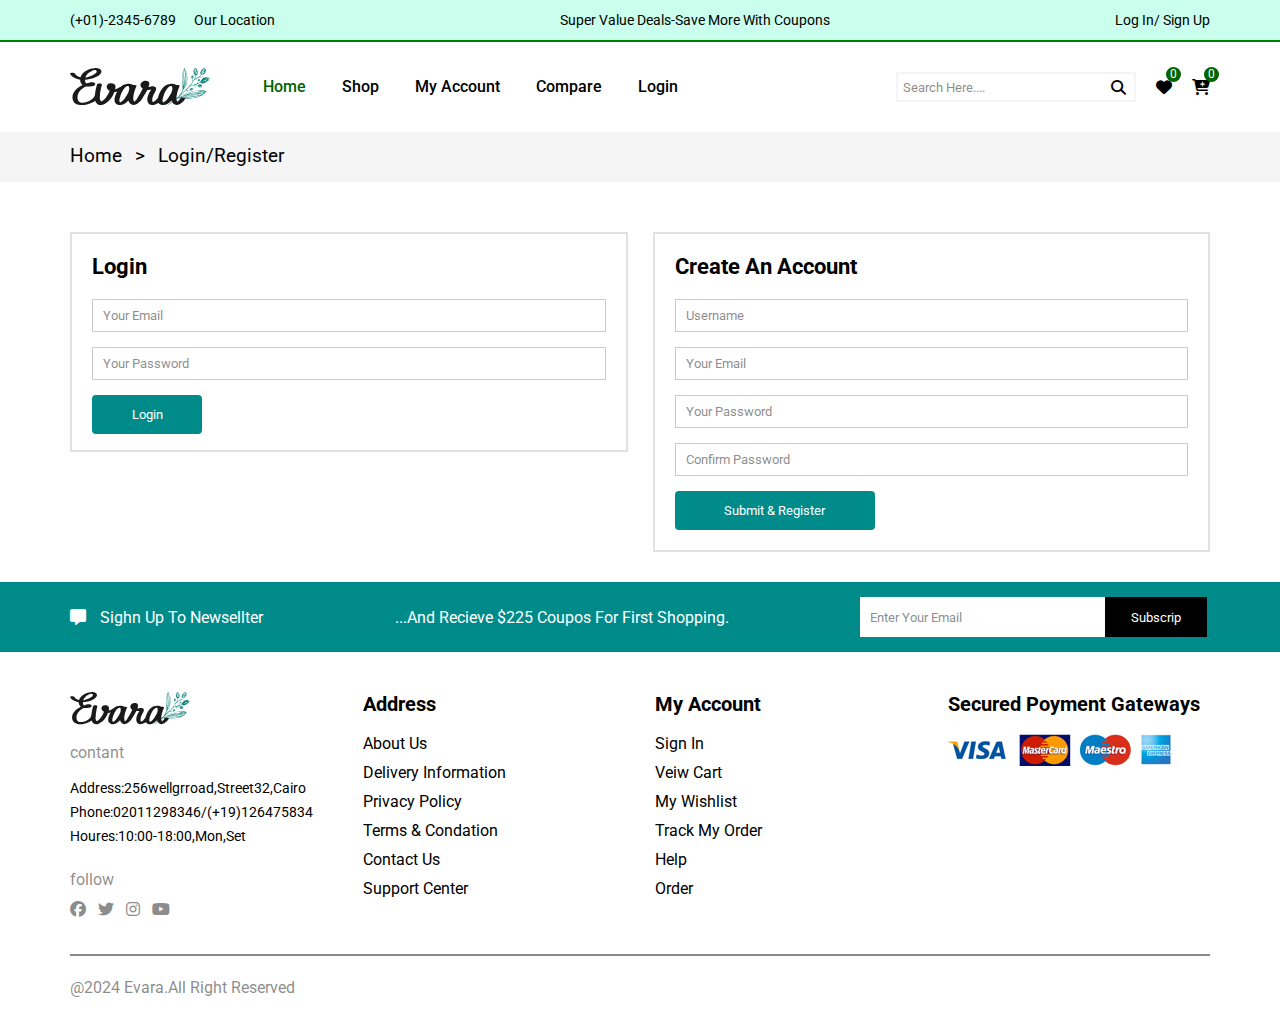
<file: login.html>
<!DOCTYPE html>
<html lang="en">
<head>
    <meta charset="UTF-8">
    <meta name="viewport" content="width=device-width, initial-scale=1.0">
    <title>login page</title>
    <!-- css file -->
    <link rel="stylesheet" href="css-file/shop.css">
    <link rel="stylesheet" href="css-file/login.css">
    <!-- file font auwsome -->
    <link rel="stylesheet" href="https://cdnjs.cloudflare.com/ajax/libs/font-awesome/6.4.0/css/all.min.css">
</head>
<body>
    <header>
        <div class="top-header">
            <div class="container">
                <div class="top-nav">
                    <div class="number-location">
                        <span class="number">(+01)-2345-6789</span>
                        <span class="location">our location</span>
                    </div>
                    <p>super value Deals-save more with coupons</p>
                    <div class="sign-log">
                        <a href="">
                            log in/
                        </a>
                        <a href="">
                            sign up
                        </a>
                    </div>
                </div>
            </div>
        </div>
        <div class="last-nav-menue">
            <div class="container">
                <div class="last-nav-contant">
                    <div class="menue-section-link">
                        <img class="logo" src="img/logo.svg" alt="">

                        <ul class="link">
                            <li>
                                <a class="active" href="index.html">
                                    home
                                </a>
                            </li>
                            <li>
                                <a href="shop.html">
                                    shop
                                </a>
                            </li>
                            <li>
                                <a href="myaccount.html">
                                    my account
                                </a>
                            </li>
                            <li>
                                <a href="">
                                    compare
                                </a>
                            </li>
                            <li>
                                <a href="login.html">
                                    login
                                </a>
                            </li>
                        </ul>
                    
                        <div class="link-span ">
                            <div class="span">
                                <span></span>
                                <span></span>
                                <span></span>
                            </div>
                            <div class="contant-link hide">
                                <ul class="link-response">
                                    <li>
                                        <a href="index.html">
                                            home
                                        </a>
                                    </li>
                                    <li>
                                        <a href="shop.html">
                                            shop
                                        </a>
                                    </li>
                                    <li>
                                        <a href="myaccount.html">
                                            my account
                                        </a>
                                    </li>
                                    <li>
                                        <a href="">
                                            compare
                                        </a>
                                    </li>
                                    <li>
                                        <a href="login.html">
                                            login
                                        </a>
                                    </li>
                                </ul>
                                <div class="favorite">
                                    <a href="favorite.html"><i class="fa-solid fa-heart"></i></a>
                                    <!-- <span class="count">0</span> -->
                                    <span>favorite</span>

                                </div>
                                <div class="cart">
                                    <a href="cart.html"><i class="fa-solid fa-cart-plus add-cart"></i></a>
                                    <!-- <span class="countcart">0</span> -->
                                    <span>cart</span>
                                </div>
                                <div class="search-response">
                                    <input onkeyup="search(this.id)" id="search-input" type="text" placeholder="search here....">
                                    <i class="fa-solid fa-magnifying-glass"></i>
                                </div>
                                
                            </div>
                        </div>

                    </div>
                    <div class="menue-seaction-serach">
                        <div class="search-icon">
                            <input onkeyup="search(this.id)" id="search" type="text" placeholder="search here....">
                            <i class="fa-solid fa-magnifying-glass"></i>
                        </div>
                        <div class="favorite">
                            <a href="favorite.html"><i class="fa-solid fa-heart"></i></a>
                            <span class="count">0</span>
                        </div>
                        <div class="cart">
                            <a href="cart.html"><i class="fa-solid fa-cart-plus add-cart"></i></a>
                            <span class="countcart">0</span>
                        </div>
                    </div>
                </div>
            </div>
        </div>
    </header>
    <!-- ******************** main section -->
    <div class="main">
        <div class="header-main">
            <div class="container">
                <p>home  <span>></span>  login/register</p>
            </div>
        </div>
        <!-- ***************************** contant main section -->
        <div class="container">
            <div class="contant-login">
                <div class="login-section">
                    <h2 class="title">login</h2>
                    <form action="">
                        <input class="login-email" type="email" placeholder="your email">
                        <input class="login-password" type="password" placeholder="your password">
                        <button class="login">login</button>
                    </form>
                </div>
                <div class="register-section">
                    <h2 class="title">create an account</h2>
                    <form action="">
                        <input class="user_name" type="text" placeholder="username">
                        <input class="register-email" type="email" placeholder="your email">
                        <input class="register-password" type="password" placeholder="your password">
                        <input class="confirm-password" type="password" placeholder="confirm password">
                        <button class="register">submit & register</button>
                    </form>
                    
                </div>
            </div>
        </div>
        <!-- *********************************** top footer section -->
        <div class="top-footer">
            <div class="container">
                <div class="contant-top-footer">
                    <p class="message"><i class="fa-solid fa-message"></i> sighn up to newsellter</p>
                    <p class="title-section-message">...and recieve $225 coupos for first shopping.</p>
                    <div class="input-subscrip">
                        <input class="email" type="email" placeholder="enter your email">
                        <button class="subscrip">subscrip</button>
                    </div>
                </div>
            </div>
        </div>
        <!-- ************************************ footer -->
        <div class="footer">
            <div class="container">
                <div class="contant-footer">
                    <div class="box-contant-footer">
                        <img class="img-box-contant" src="img/logo.svg" alt="">
                        <span>contant</span>
                        <div class="connact">
                            <p class="addres">address:256wellgrroad,street32,cairo</p>
                            <p class="phone">phone:02011298346/(+19)126475834</p>
                            <p class="hours">houres:10:00-18:00,mon,set</p>
                        </div>
                        <div class="social">
                            <span>follow </span>
                            <div class="social-link">
                                <i class="fa-brands fa-facebook"></i>
                                <i class="fa-brands fa-twitter"></i>
                                <i class="fa-brands fa-instagram"></i>
                                <i class="fa-brands fa-youtube"></i>
                            </div>
                        </div>
                    </div>
                    <div class="box-contant-footer">
                            <h2 class="name-box-contant">address</h2>
                            <div class="contant-box">
                                <p>about us</p>
                                <p>delivery information</p>
                                <p>privacy policy</p>
                                <p>terms & condation</p>
                                <p>contact us</p>
                                <p>support center</p>
                            </div>
                    </div>
                    <div class="box-contant-footer">
                            <h2 class="name-box-contant">my account</h2>
                            <div class="contant-box">
                                <p>sign in</p>
                                <p>veiw cart</p>
                                <p>my wishlist</p>
                                <p>track my order</p>
                                <p>help</p>
                                <p>order</p>
                            </div>
                    </div>
                    <div class="box-contant-footer">
                        <h3 class="name-box-contant">secured poyment gateways</h3>
                        <div class="buy-section">
                            <img class="buy" src="img/payment-method.png" alt="">
                        </div>
                    </div>
                </div>
                <div class="allright-section">
                    <p>@2024 evara.all right reserved</p>
                </div>
            </div>
        </div> 
    </div>
    <script src="js-file/login.js"></script>
</body>
</html>
</file>
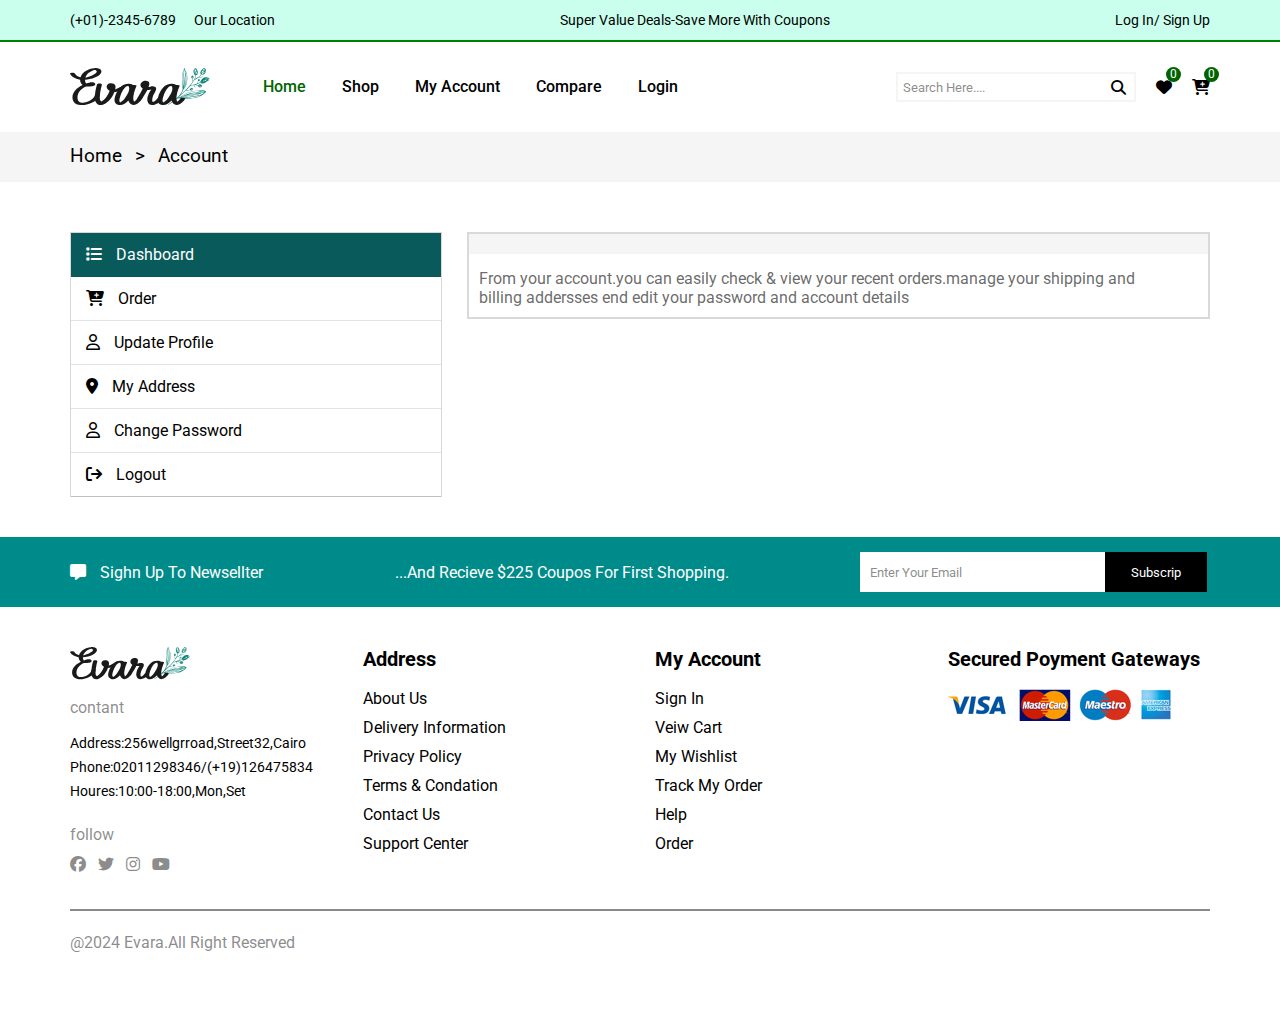
<file: myaccount.html>
<!DOCTYPE html>
<html lang="en">
<head>
    <meta charset="UTF-8">
    <meta name="viewport" content="width=device-width, initial-scale=1.0">
    <title>my account page</title>
    <!-- css file -->
    <link rel="stylesheet" href="css-file/shop.css">
    <link rel="stylesheet" href="css-file/login.css">
    <!-- file font auwsome -->
    <link rel="stylesheet" href="https://cdnjs.cloudflare.com/ajax/libs/font-awesome/6.4.0/css/all.min.css">
</head>
<body>
    <header>
        <div class="top-header">
            <div class="container">
                <div class="top-nav">
                    <div class="number-location">
                        <span class="number">(+01)-2345-6789</span>
                        <span class="location">our location</span>
                    </div>
                    <p>super value Deals-save more with coupons</p>
                    <div class="sign-log">
                        <a href="">
                            log in/
                        </a>
                        <a href="">
                            sign up
                        </a>
                    </div>
                </div>
            </div>
        </div>
        <div class="last-nav-menue">
            <div class="container">
                <div class="last-nav-contant">
                    <div class="menue-section-link">
                        <img class="logo" src="img/logo.svg" alt="">

                        <ul class="link">
                            <li>
                                <a class="active" href="index.html">
                                    home
                                </a>
                            </li>
                            <li>
                                <a href="shop.html">
                                    shop
                                </a>
                            </li>
                            <li>
                                <a href="myaccount.html">
                                    my account
                                </a>
                            </li>
                            <li>
                                <a href="">
                                    compare
                                </a>
                            </li>
                            <li>
                                <a href="login.html">
                                    login
                                </a>
                            </li>
                        </ul>
                    
                        <div class="link-span ">
                            <div class="span">
                                <span></span>
                                <span></span>
                                <span></span>
                            </div>
                            <div class="contant-link hide">
                                <ul class="link-response">
                                    <li>
                                        <a href="index.html">
                                            home
                                        </a>
                                    </li>
                                    <li>
                                        <a href="shop.html">
                                            shop
                                        </a>
                                    </li>
                                    <li>
                                        <a href="myaccount.html">
                                            my account
                                        </a>
                                    </li>
                                    <li>
                                        <a href="">
                                            compare
                                        </a>
                                    </li>
                                    <li>
                                        <a href="login.html">
                                            login
                                        </a>
                                    </li>
                                </ul>
                                <div class="favorite">
                                    <a href="favorite.html"><i class="fa-solid fa-heart"></i></a>
                                    <!-- <span class="count">0</span> -->
                                    <span>favorite</span>

                                </div>
                                <div class="cart">
                                    <a href="cart.html"><i class="fa-solid fa-cart-plus add-cart"></i></a>
                                    <!-- <span class="countcart">0</span> -->
                                    <span>cart</span>
                                </div>
                                <div class="search-response">
                                    <input onkeyup="search(this.id)" id="search-input" type="text" placeholder="search here....">
                                    <i class="fa-solid fa-magnifying-glass"></i>
                                </div>
                                
                            </div>
                        </div>

                    </div>
                    <div class="menue-seaction-serach">
                        <div class="search-icon">
                            <input onkeyup="search(this.id)" id="search" type="text" placeholder="search here....">
                            <i class="fa-solid fa-magnifying-glass"></i>
                        </div>
                        <div class="favorite">
                            <a href="favorite.html"><i class="fa-solid fa-heart"></i></a>
                            <span class="count">0</span>
                        </div>
                        <div class="cart">
                            <a href="cart.html"><i class="fa-solid fa-cart-plus add-cart"></i></a>
                            <span class="countcart">0</span>
                        </div>
                    </div>
                </div>
            </div>
        </div>
    </header>
    <!-- ******************** main section -->
    <div class="main">
        <div class="header-main">
            <div class="container">
                <p>home  <span>></span>  account</p>
            </div>
        </div>
        <!-- ***************************** contant main section -->
        <div class="container">
            <div class="contant-myaccount">
                <div class="dashboard-link">
                    <div class="box-icon-name active">
                        <i class="fa-solid fa-list"></i>
                        <span onclick="show(this.id)" id="dashboard">dashboard</span>
                    </div>
                    <div class="box-icon-name">
                        <i class="fa-solid fa-cart-plus"></i>
                        <span onclick="show(this.id)" id="order">order</span>
                    </div>
                    <div class="box-icon-name">
                        <i class="fa-regular fa-user"></i>
                        <span onclick="show(this.id)" id="update_profile">update profile</span>
                    </div>
                    <div class="box-icon-name">
                        <i class="fa-solid fa-location-dot"></i>
                        <span onclick="show(this.id)" id="address">my address</span>
                    </div>
                    <div class="box-icon-name">
                        <i class="fa-regular fa-user"></i>
                        <span onclick="show(this.id)" id="password_change">change password</span>
                    </div>
                    <div class="box-icon-name">
                        <i class="fa-solid fa-arrow-right-from-bracket"></i>
                        <span id="logout">logout</span>
                    </div>
                </div>
                <div class="contant-link-myaccount">
                    <div class="contant-dashboard">
                        <h2 class="username"></h2>
                        <p>From your account.you can easily check & view your recent orders.manage your shipping and billing addersses end edit your password and account details</p>
                    </div>
                    <div class="contant-order">
                        <h2 class="title">
                            your order
                        </h2>
                        <table>
                            <thead>
                                <tr>
                                    <th>order</th>
                                    <th>data</th>
                                    <th>statue</th>
                                    <th>total</th>
                                    <th>action</th>
                                </tr>
                            </thead>
                            <tbody>
                                <tr>
                                    <td>#123</td>
                                    <td>march25,2024</td>
                                    <td>proccesing</td>
                                    <td>$125.00</td>
                                    <td>view</td>
                                </tr>
                                <tr>
                                    <td>#123</td>
                                    <td>march25,2024</td>
                                    <td>proccesing</td>
                                    <td>$125.00</td>
                                    <td>view</td>
                                </tr>
                                <tr>
                                    <td>#123</td>
                                    <td>march25,2024</td>
                                    <td>proccesing</td>
                                    <td>$125.00</td>
                                    <td>view</td>
                                </tr>
                                <tr>
                                    <td>#123</td>
                                    <td>march25,2024</td>
                                    <td>proccesing</td>
                                    <td>$125.00</td>
                                    <td>view</td>
                                </tr>
                            </tbody>
                        </table>
                    </div>
                    <div class="contant-update_profile">
                        <div class="title">Update profile</div>
                        <form action="">
                            <input class="update_username" type="text" placeholder="username">
                            <button class="save" id="save_username">save</button>
                        </form>
                    </div>
                    <div class="contant-address">
                        <h2 class="title">
                            address
                        </h2>
                        <div class="addres-text">
                            <input type="text" class="span_address1"><!--35522 interstate -->
                            <input type="text" class="span_address2"> <!--75 busines super -->
                            <input type="text" class="span_address3"> <!--sault ste-->
                            <input type="text" class="span_address4"> <!--marie mi 4783-->
                            <input type="text" class="span_address5"><!--new york-->
                            <!-- <input type="text" placeholder="Enter addtess"> -->
                        </div>
                        <button class="edit">edit</button>
                        
                    </div>
                    <div class="contant-password-change">
                        <div class="title">change password</div>
                        <form action="">
                            <input class="old-password" type="password" placeholder="old password">
                            <input class="new-password" type="password" placeholder="new password">
                            <input class="confirm-password-change" type="password" placeholder="confirm password">
                            <button class="save" id="save_password">save</button>
                        </form>
                    </div>
                </div>
            </div>
        </div>
        <!-- *********************************** top footer section -->
        <div class="top-footer">
            <div class="container">
                <div class="contant-top-footer">
                    <p class="message"><i class="fa-solid fa-message"></i> sighn up to newsellter</p>
                    <p class="title-section-message">...and recieve $225 coupos for first shopping.</p>
                    <div class="input-subscrip">
                        <input class="email" type="email" placeholder="enter your email">
                        <button class="subscrip">subscrip</button>
                    </div>
                </div>
            </div>
        </div>
        <!-- ************************************ footer -->
        <div class="footer">
            <div class="container">
                <div class="contant-footer">
                    <div class="box-contant-footer">
                        <img class="img-box-contant" src="img/logo.svg" alt="">
                        <span>contant</span>
                        <div class="connact">
                            <p class="addres">address:256wellgrroad,street32,cairo</p>
                            <p class="phone">phone:02011298346/(+19)126475834</p>
                            <p class="hours">houres:10:00-18:00,mon,set</p>
                        </div>
                        <div class="social">
                            <span>follow </span>
                            <div class="social-link">
                                <i class="fa-brands fa-facebook"></i>
                                <i class="fa-brands fa-twitter"></i>
                                <i class="fa-brands fa-instagram"></i>
                                <i class="fa-brands fa-youtube"></i>
                            </div>
                        </div>
                    </div>
                    <div class="box-contant-footer">
                            <h2 class="name-box-contant">address</h2>
                            <div class="contant-box">
                                <p>about us</p>
                                <p>delivery information</p>
                                <p>privacy policy</p>
                                <p>terms & condation</p>
                                <p>contact us</p>
                                <p>support center</p>
                            </div>
                    </div>
                    <div class="box-contant-footer">
                            <h2 class="name-box-contant">my account</h2>
                            <div class="contant-box">
                                <p>sign in</p>
                                <p>veiw cart</p>
                                <p>my wishlist</p>
                                <p>track my order</p>
                                <p>help</p>
                                <p>order</p>
                            </div>
                    </div>
                    <div class="box-contant-footer">
                        <h3 class="name-box-contant">secured poyment gateways</h3>
                        <div class="buy-section">
                            <img class="buy" src="img/payment-method.png" alt="">
                        </div>
                    </div>
                </div>
                <div class="allright-section">
                    <p>@2024 evara.all right reserved</p>
                </div>
            </div>
        </div> 
    </div>
    <!-- ************************************ end main -->

    <!-- js file -->
    <script src="js-file/myaccount.js"></script>
</body>
</html>
</file>
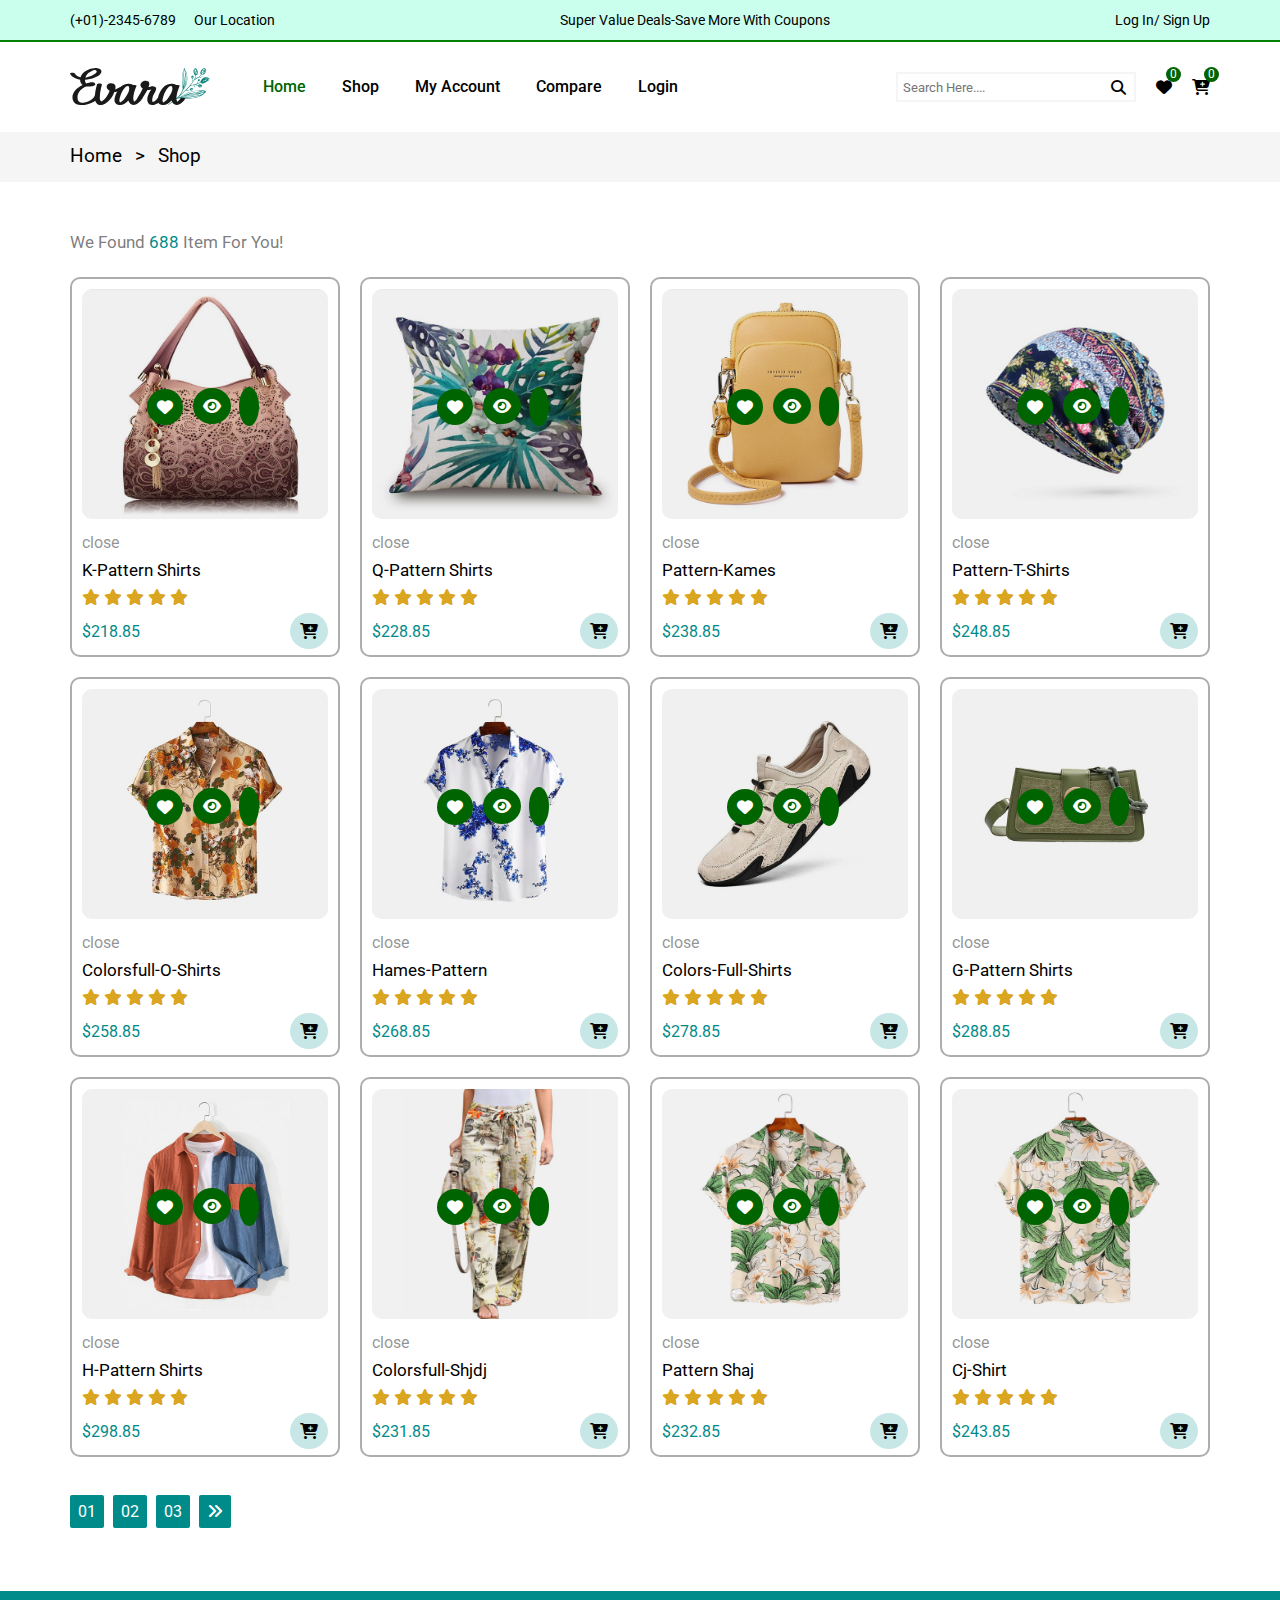
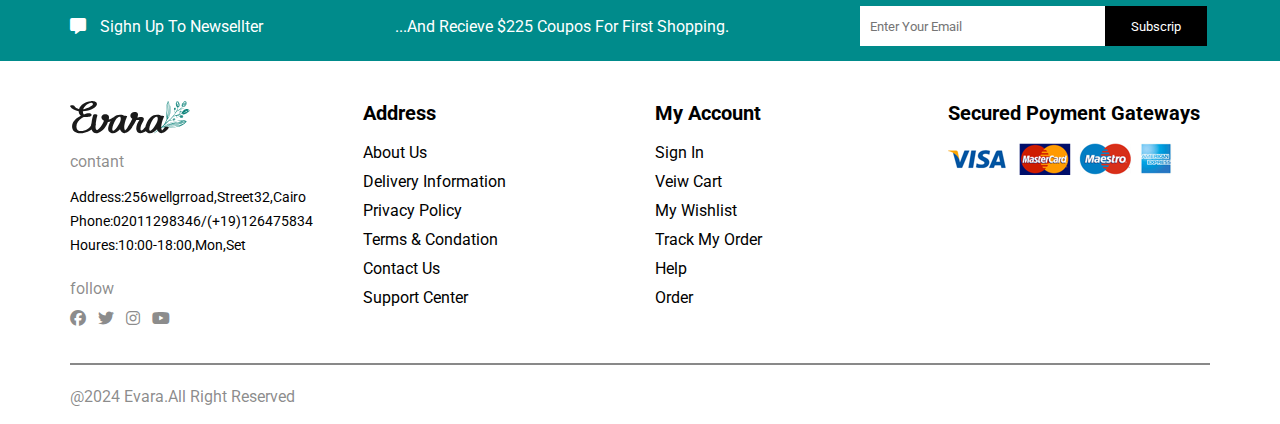
<file: shop.html>
<!DOCTYPE html>
<html lang="en">
<head>
    <meta charset="UTF-8">
    <meta name="viewport" content="width=device-width, initial-scale=1.0">
    <title>shop page</title>
    <!-- css file -->
    <link rel="stylesheet" href="css-file/shop.css">
    <!-- file font auwsome -->
    <link rel="stylesheet" href="https://cdnjs.cloudflare.com/ajax/libs/font-awesome/6.4.0/css/all.min.css">
</head>
<body>
    <!-- start section header -->
    <header>
        <div class="top-header">
            <div class="container">
                <div class="top-nav">
                    <div class="number-location">
                        <span class="number">(+01)-2345-6789</span>
                        <span class="location">our location</span>
                    </div>
                    <p>super value Deals-save more with coupons</p>
                    <div class="sign-log">
                        <a href="">
                            log in/
                        </a>
                        <a href="">
                            sign up
                        </a>
                    </div>
                </div>
            </div>
        </div>
        <div class="last-nav-menue">
            <div class="container">
                <div class="last-nav-contant">
                    <div class="menue-section-link">
                        <img class="logo" src="img/logo.svg" alt="">

                        <ul class="link">
                            <li>
                                <a class="active" href="index.html">
                                    home
                                </a>
                            </li>
                            <li>
                                <a href="shop.html">
                                    shop
                                </a>
                            </li>
                            <li>
                                <a href="myaccount.html">
                                    my account
                                </a>
                            </li>
                            <li>
                                <a href="">
                                    compare
                                </a>
                            </li>
                            <li>
                                <a href="login.html">
                                    login
                                </a>
                            </li>
                        </ul>
                    
                        <div class="link-span ">
                            <div class="span">
                                <span></span>
                                <span></span>
                                <span></span>
                            </div>
                            <div class="contant-link hide">
                                <ul class="link-response">
                                    <li>
                                        <a href="index.html">
                                            home
                                        </a>
                                    </li>
                                    <li>
                                        <a href="shop.html">
                                            shop
                                        </a>
                                    </li>
                                    <li>
                                        <a href="myaccount.html">
                                            my account
                                        </a>
                                    </li>
                                    <li>
                                        <a href="">
                                            compare
                                        </a>
                                    </li>
                                    <li>
                                        <a href="login.html">
                                            login
                                        </a>
                                    </li>
                                </ul>
                                <div class="favorite">
                                    <a href="favorite.html"><i class="fa-solid fa-heart"></i></a>
                                    <!-- <span class="count">0</span> -->
                                    <span>favorite</span>

                                </div>
                                <div class="cart">
                                    <a href="cart.html"><i class="fa-solid fa-cart-plus add-cart"></i></a>
                                    <!-- <span class="countcart">0</span> -->
                                    <span>cart</span>
                                </div>
                                <div class="search-response">
                                    <input onkeyup="search(this.id)" id="search-input" type="text" placeholder="search here....">
                                    <i class="fa-solid fa-magnifying-glass"></i>
                                </div>
                                
                            </div>
                        </div>

                    </div>
                    <div class="menue-seaction-serach">
                        <div class="search-icon">
                            <input onkeyup="search(this.id)" id="search" type="text" placeholder="search here....">
                            <i class="fa-solid fa-magnifying-glass"></i>
                        </div>
                        <div class="favorite">
                            <a href="favorite.html"><i class="fa-solid fa-heart"></i></a>
                            <span class="count">0</span>
                        </div>
                        <div class="cart">
                            <a href="cart.html"><i class="fa-solid fa-cart-plus add-cart"></i></a>
                            <span class="countcart">0</span>
                        </div>
                    </div>
                </div>
            </div>
        </div>
    </header>
    <!-- ******************** main section -->
    <div class="main">
        <div class="header-main">
            <div class="container">
                <p>home  <span>></span>  shop</p>
            </div>
        </div>
        <!-- **************** contant section -->
        <div class="container">
            <div class="contant">
                
                <div class="header-contant-section">
                    <p>we found <span>688</span> item for you!</p>
                </div>

                <div class="box-contant">

                    <div class="section1 section ">

                        <div class="box-item">
                            <!-- section img box item -->
                            <div class="section-img-box">
                                <img class="img-box-item" src="img/showcase-img-1.jpg" alt="">
                                <div class="link-contant-img">
                                    <i class="fa-solid fa-eye"></i>
                                    
                                    <i class="fa-light fa-waves-sine"></i>
                                </div>
                            </div>
                            <i class="fa-solid fa-heart"></i>
                            <!-- section title box item -->
                            <div class="section-title-box">
                                <span>close</span>
                                <p class="name-box-item">k-pattern shirts</p>
                                <div class="stars">
                                    <i class="filled fas fa-star"></i>
                                    <i class="filled fas fa-star"></i>
                                    <i class="filled fas fa-star"></i>
                                    <i class="filled fas fa-star"></i>
                                    <i class="filled fas fa-star"></i>
                                </div>
                                <div class="prise">
                                    <span class="price-product">$218.85</span>
                                    <i class="fa-solid fa-cart-plus"></i>
                                </div>
                            </div>
                        </div>
    
                        <div class="box-item">
                            <!-- section img box item -->
                            <div class="section-img-box">
                                <img class="img-box-item" src="img/showcase-img-2.jpg" alt="">
                                <div class="link-contant-img">
                                    <i class="fa-solid fa-eye"></i>
                                    
                                    <i class="fa-light fa-waves-sine"></i>
                                </div>
                            </div>
                            <i class="fa-solid fa-heart"></i>
                            <!-- section title box item -->
                            <div class="section-title-box">
                                <span>close</span>
                                <p class="name-box-item">q-pattern shirts</p>
                                <div class="stars">
                                    <i class="filled fas fa-star"></i>
                                    <i class="filled fas fa-star"></i>
                                    <i class="filled fas fa-star"></i>
                                    <i class="filled fas fa-star"></i>
                                    <i class="filled fas fa-star"></i>
                                </div>
                                <div class="prise">
                                    <span class="price-product">$228.85</span>
                                    <i class="fa-solid fa-cart-plus"></i>
                                </div>
                            </div>
                        </div>
    
                        <div class="box-item">
                            <!-- section img box item -->
                            <div class="section-img-box">
                                <img class="img-box-item" src="img/showcase-img-3.jpg" alt="">
                                <div class="link-contant-img">
                                    <i class="fa-solid fa-eye"></i>
                                    
                                    <i class="fa-light fa-waves-sine"></i>
                                </div>
                            </div>
                            <i class="fa-solid fa-heart"></i>
                            <!-- section title box item -->
                            <div class="section-title-box">
                                <span>close</span>
                                <p class="name-box-item">pattern-kames</p>
                                <div class="stars">
                                    <i class="filled fas fa-star"></i>
                                    <i class="filled fas fa-star"></i>
                                    <i class="filled fas fa-star"></i>
                                    <i class="filled fas fa-star"></i>
                                    <i class="filled fas fa-star"></i>
                                </div>
                                <div class="prise">
                                    <span class="price-product">$238.85</span>
                                    <i class="fa-solid fa-cart-plus"></i>
                                </div>
                            </div>
                        </div>
    
                        <div class="box-item">
                            <!-- section img box item -->
                            <div class="section-img-box">
                                <img class="img-box-item" src="img/showcase-img-4.jpg" alt="">
                                <div class="link-contant-img">
                                    <i class="fa-solid fa-eye"></i>
                                    
                                    <i class="fa-light fa-waves-sine"></i>
                                </div>
                            </div>
                            <i class="fa-solid fa-heart"></i>
                            <!-- section title box item -->
                            <div class="section-title-box">
                                <span>close</span>
                                <p class="name-box-item">pattern-T-shirts</p>
                                <div class="stars">
                                    <i class="filled fas fa-star"></i>
                                    <i class="filled fas fa-star"></i>
                                    <i class="filled fas fa-star"></i>
                                    <i class="filled fas fa-star"></i>
                                    <i class="filled fas fa-star"></i>
                                </div>
                                <div class="prise">
                                    <span class="price-product">$248.85</span>
                                    <i class="fa-solid fa-cart-plus"></i>
                                </div>
                            </div>
                        </div>
    
                        <div class="box-item">
                            <!-- section img box item -->
                            <div class="section-img-box">
                                <img class="img-box-item" src="img/showcase-img-5.jpg" alt="">
                                <div class="link-contant-img">
                                    <i class="fa-solid fa-eye"></i>
                                    
                                    <i class="fa-light fa-waves-sine"></i>
                                </div>
                            </div>
                            <i class="fa-solid fa-heart"></i>
                            <!-- section title box item -->
                            <div class="section-title-box">
                                <span>close</span>
                                <p class="name-box-item">colorsfull-o-shirts</p>
                                <div class="stars">
                                    <i class="filled fas fa-star"></i>
                                    <i class="filled fas fa-star"></i>
                                    <i class="filled fas fa-star"></i>
                                    <i class="filled fas fa-star"></i>
                                    <i class="filled fas fa-star"></i>
                                </div>
                                <div class="prise">
                                    <span class="price-product">$258.85</span>
                                    <i class="fa-solid fa-cart-plus"></i>
                                </div>
                            </div>
                        </div>
    
                        <div class="box-item">
                            <!-- section img box item -->
                            <div class="section-img-box">
                                <img class="img-box-item" src="img/showcase-img-6.jpg" alt="">
                                <div class="link-contant-img">
                                    <i class="fa-solid fa-eye"></i>
                                    
                                    <i class="fa-light fa-waves-sine"></i>
                                </div>
                            </div>
                            <i class="fa-solid fa-heart"></i>
                            <!-- section title box item -->
                            <div class="section-title-box">
                                <span>close</span>
                                <p class="name-box-item">hames-pattern</p>
                                <div class="stars">
                                    <i class="filled fas fa-star"></i>
                                    <i class="filled fas fa-star"></i>
                                    <i class="filled fas fa-star"></i>
                                    <i class="filled fas fa-star"></i>
                                    <i class="filled fas fa-star"></i>
                                </div>
                                <div class="prise">
                                    <span class="price-product">$268.85</span>
                                    <i class="fa-solid fa-cart-plus"></i>
                                </div>
                            </div>
                        </div>
    
                        <div class="box-item">
                            <!-- section img box item -->
                            <div class="section-img-box">
                                <img class="img-box-item" src="img/showcase-img-7.jpg" alt="">
                                <div class="link-contant-img">
                                    <i class="fa-solid fa-eye"></i>
                                    
                                    <i class="fa-light fa-waves-sine"></i>
                                </div>
                            </div>
                            <i class="fa-solid fa-heart"></i>
                            <!-- section title box item -->
                            <div class="section-title-box">
                                <span>close</span>
                                <p class="name-box-item">colors-full-shirts</p>
                                <div class="stars">
                                    <i class="filled fas fa-star"></i>
                                    <i class="filled fas fa-star"></i>
                                    <i class="filled fas fa-star"></i>
                                    <i class="filled fas fa-star"></i>
                                    <i class="filled fas fa-star"></i>
                                </div>
                                <div class="prise">
                                    <span class="price-product">$278.85</span>
                                    <i class="fa-solid fa-cart-plus"></i>
                                </div>
                            </div>
                        </div>
    
                        <div class="box-item">
                            <!-- section img box item -->
                            <div class="section-img-box">
                                <img class="img-box-item" src="img/showcase-img-8.jpg" alt="">
                                <div class="link-contant-img">
                                    <i class="fa-solid fa-eye"></i>
                                    
                                    <i class="fa-light fa-waves-sine"></i>
                                </div>
                            </div>
                            <i class="fa-solid fa-heart"></i>
                            <!-- section title box item -->
                            <div class="section-title-box">
                                <span> close</span>
                                <p class="name-box-item">g-pattern shirts</p>
                                <div class="stars">
                                    <i class="filled fas fa-star"></i>
                                    <i class="filled fas fa-star"></i>
                                    <i class="filled fas fa-star"></i>
                                    <i class="filled fas fa-star"></i>
                                    <i class="filled fas fa-star"></i>
                                </div>
                                <div class="prise">
                                    <span class="price-product">$288.85</span>
                                    <i class="fa-solid fa-cart-plus"></i>
                                </div>
                            </div>
                        </div>
    
                        <div class="box-item">
                            <!-- section img box item -->
                            <div class="section-img-box">
                                <img class="img-box-item" src="img/showcase-img-9.jpg" alt="">
                                <div class="link-contant-img">
                                    <i class="fa-solid fa-eye"></i>
                                    
                                    <i class="fa-light fa-waves-sine"></i>
                                </div>
                            </div>
                            <i class="fa-solid fa-heart"></i>
                            <!-- section title box item -->
                            <div class="section-title-box">
                                <span > close</span>
                                <p class="name-box-item"> H-pattern shirts</p>
                                <div class="stars">
                                    <i class="filled fas fa-star"></i>
                                    <i class="filled fas fa-star"></i>
                                    <i class="filled fas fa-star"></i>
                                    <i class="filled fas fa-star"></i>
                                    <i class="filled fas fa-star"></i>
                                </div>
                                <div class="prise">
                                    <span class="price-product">$298.85</span>
                                    <i class="fa-solid fa-cart-plus"></i>
                                </div>
                            </div>
                        </div>
    
                        <div class="box-item">
                            <!-- section img box item -->
                            <div class="section-img-box">
                                <img class="img-box-item" src="img/product-11-1.jpg" alt="">
                                <div class="link-contant-img">
                                    <i class="fa-solid fa-eye"></i>
                                    
                                    <i class="fa-light fa-waves-sine"></i>
                                </div>
                            </div>
                            <i class="fa-solid fa-heart"></i>
                            <!-- section title box item -->
                            <div class="section-title-box">
                                <span>close</span>
                                <p class="name-box-item">colorsfull-shjdj</p>
                                <div class="stars">
                                    <i class="filled fas fa-star"></i>
                                    <i class="filled fas fa-star"></i>
                                    <i class="filled fas fa-star"></i>
                                    <i class="filled fas fa-star"></i>
                                    <i class="filled fas fa-star"></i>
                                </div>
                                <div class="prise">
                                    <span class="price-product">$231.85</span>
                                    <i class="fa-solid fa-cart-plus"></i>
                                </div>
                            </div>
                        </div>
    
                        <div class="box-item">
                            <!-- section img box item -->
                            <div class="section-img-box">
                                <img class="img-box-item" src="img/product-9-1.jpg" alt="">
                                <div class="link-contant-img">
                                    <i class="fa-solid fa-eye"></i>
                                    
                                    <i class="fa-light fa-waves-sine"></i>
                                </div>
                            </div>
                            <i class="fa-solid fa-heart"></i>
                            <!-- section title box item -->
                            <div class="section-title-box">
                                <span>close</span>
                                <p class="name-box-item"> pattern shaj</p>
                                <div class="stars">
                                    <i class="filled fas fa-star"></i>
                                    <i class="filled fas fa-star"></i>
                                    <i class="filled fas fa-star"></i>
                                    <i class="filled fas fa-star"></i>
                                    <i class="filled fas fa-star"></i>
                                </div>
                                <div class="prise">
                                    <span class="price-product">$232.85</span>
                                    <i class="fa-solid fa-cart-plus"></i>
                                </div>
                            </div>
                        </div>
    
                        <div class="box-item">
                            <!-- section img box item -->
                            <div class="section-img-box">
                                <img class="img-box-item" src="img/product-9-2.jpg" alt="">
                                <div class="link-contant-img">
                                    <i class="fa-solid fa-eye"></i>
                                    
                                    <i class="fa-light fa-waves-sine"></i>
                                </div>
                            </div>
                            <i class="fa-solid fa-heart"></i>
                            <!-- section title box item -->
                            <div class="section-title-box">
                                <span>close</span>
                                <p class="name-box-item">cj-shirt</p>
                                <div class="stars">
                                    <i class="filled fas fa-star"></i>
                                    <i class="filled fas fa-star"></i>
                                    <i class="filled fas fa-star"></i>
                                    <i class="filled fas fa-star"></i>
                                    <i class="filled fas fa-star"></i>
                                </div>
                                <div class="prise">
                                    <span class="price-product">$243.85</span>
                                    <i class="fa-solid fa-cart-plus"></i>
                                </div>
                            </div>
                        </div>


                    </div>

                    <div class="section2 section top-active">

                        <div class="box-item">
                            <!-- section img box item -->
                            <div class="section-img-box">
                                <img class="img-box-item" src="img/product-4-1.jpg" alt="">
                                <div class="link-contant-img">
                                    <i class="fa-solid fa-eye"></i>
                                    
                                    <i class="fa-light fa-waves-sine"></i>
                                </div>
                            </div>
                            <i class="fa-solid fa-heart"></i>
                            <!-- section title box item -->
                            <div class="section-title-box">
                                <span>close</span>
                                <p class="name-box-item">l-graft shirts</p>
                                <div class="stars">
                                    <i class="filled fas fa-star"></i>
                                    <i class="filled fas fa-star"></i>
                                    <i class="filled fas fa-star"></i>
                                    <i class="filled fas fa-star"></i>
                                    <i class="filled fas fa-star"></i>
                                </div>
                                <div class="prise">
                                    <span class="price-product">$233.85</span>
                                    <i class="fa-solid fa-cart-plus"></i>
                                </div>
                            </div>
                        </div>
    
                        <div class="box-item">
                            <!-- section img box item -->
                            <div class="section-img-box">
                                <img class="img-box-item" src="img/product-4-2.jpg" alt="">
                                <div class="link-contant-img">
                                    <i class="fa-solid fa-eye"></i>
                                    
                                    <i class="fa-light fa-waves-sine"></i>
                                </div>
                            </div>
                            <i class="fa-solid fa-heart"></i>
                            <!-- section title box item -->
                            <div class="section-title-box">
                                <span>close</span>
                                <p class="name-box-item">A-pattern shirts</p>
                                <div class="stars">
                                    <i class="filled fas fa-star"></i>
                                    <i class="filled fas fa-star"></i>
                                    <i class="filled fas fa-star"></i>
                                    <i class="filled fas fa-star"></i>
                                    <i class="filled fas fa-star"></i>
                                </div>
                                <div class="prise">
                                    <span class="price-product">$235.85</span>
                                    <i class="fa-solid fa-cart-plus"></i>
                                </div>
                            </div>
                        </div>
    
                        <div class="box-item">
                            <!-- section img box item -->
                            <div class="section-img-box">
                                <img class="img-box-item" src="img/product-5-1.jpg" alt="">
                                <div class="link-contant-img">
                                    <i class="fa-solid fa-eye"></i>
                                    
                                    <i class="fa-light fa-waves-sine"></i>
                                </div>
                            </div>
                            <i class="fa-solid fa-heart"></i>
                            <!-- section title box item -->
                            <div class="section-title-box">
                                <span>close</span>
                                <p class="name-box-item">g-colorsfull shirts</p>
                                <div class="stars">
                                    <i class="filled fas fa-star"></i>
                                    <i class="filled fas fa-star"></i>
                                    <i class="filled fas fa-star"></i>
                                    <i class="filled fas fa-star"></i>
                                    <i class="filled fas fa-star"></i>
                                </div>
                                <div class="prise">
                                    <span class="price-product">$236.85</span>
                                    <i class="fa-solid fa-cart-plus"></i>
                                </div>
                            </div>
                        </div>
    
                        <div class="box-item">
                            <!-- section img box item -->
                            <div class="section-img-box">
                                <img class="img-box-item" src="img/product-5-2.jpg" alt="">
                                <div class="link-contant-img">
                                    <i class="fa-solid fa-eye"></i>
                                    
                                    <i class="fa-light fa-waves-sine"></i>
                                </div>
                            </div>
                            <i class="fa-solid fa-heart"></i>
                            <!-- section title box item -->
                            <div class="section-title-box">
                                <span>close</span>
                                <p class="name-box-item"> paht-shirts</p>
                                <div class="stars">
                                    <i class="filled fas fa-star"></i>
                                    <i class="filled fas fa-star"></i>
                                    <i class="filled fas fa-star"></i>
                                    <i class="filled fas fa-star"></i>
                                    <i class="filled fas fa-star"></i>
                                </div>
                                <div class="prise">
                                    <span class="price-product">$237.85</span>
                                    <i class="fa-solid fa-cart-plus"></i>
                                </div>
                            </div>
                        </div>
    
                        <div class="box-item">
                            <!-- section img box item -->
                            <div class="section-img-box">
                                <img class="img-box-item" src="img/product-6-1.jpg" alt="">
                                <div class="link-contant-img">
                                    <i class="fa-solid fa-eye"></i>
                                    
                                    <i class="fa-light fa-waves-sine"></i>
                                </div>
                            </div>
                            <i class="fa-solid fa-heart"></i>
                            <!-- section title box item -->
                            <div class="section-title-box">
                                <span>close</span>
                                <p class="name-box-item"> pattern-asihn</p>
                                <div class="stars">
                                    <i class="filled fas fa-star"></i>
                                    <i class="filled fas fa-star"></i>
                                    <i class="filled fas fa-star"></i>
                                    <i class="filled fas fa-star"></i>
                                    <i class="filled fas fa-star"></i>
                                </div>
                                <div class="prise">
                                    <span class="price-product">$238.85</span>
                                    <i class="fa-solid fa-cart-plus"></i>
                                </div>
                            </div>
                        </div>
    
                        <div class="box-item">
                            <!-- section img box item -->
                            <div class="section-img-box">
                                <img class="img-box-item" src="img/product-6-2.jpg" alt="">
                                <div class="link-contant-img">
                                    <i class="fa-solid fa-eye"></i>
                                    
                                    <i class="fa-light fa-waves-sine"></i>
                                </div>
                            </div>
                            <i class="fa-solid fa-heart"></i>
                            <!-- section title box item -->
                            <div class="section-title-box">
                                <span>close</span>
                                <p class="name-box-item">asighn-shirts</p>
                                <div class="stars">
                                    <i class="filled fas fa-star"></i>
                                    <i class="filled fas fa-star"></i>
                                    <i class="filled fas fa-star"></i>
                                    <i class="filled fas fa-star"></i>
                                    <i class="filled fas fa-star"></i>
                                </div>
                                <div class="prise">
                                    <span class="price-product">$239.85</span>
                                    <i class="fa-solid fa-cart-plus"></i>
                                </div>
                            </div>
                        </div>
    
                        <div class="box-item">
                            <!-- section img box item -->
                            <div class="section-img-box">
                                <img class="img-box-item" src="img/product-7-1.jpg" alt="">
                                <div class="link-contant-img">
                                    <i class="fa-solid fa-eye"></i>
                                    
                                    <i class="fa-light fa-waves-sine"></i>
                                </div>
                            </div>
                            <i class="fa-solid fa-heart"></i>
                            <!-- section title box item -->
                            <div class="section-title-box">
                                <span>close</span>
                                <p class="name-box-item"> pattern flash</p>
                                <div class="stars">
                                    <i class="filled fas fa-star"></i>
                                    <i class="filled fas fa-star"></i>
                                    <i class="filled fas fa-star"></i>
                                    <i class="filled fas fa-star"></i>
                                    <i class="filled fas fa-star"></i>
                                </div>
                                <div class="prise">
                                    <span class="price-product">$248.85</span>
                                    <i class="fa-solid fa-cart-plus"></i>
                                </div>
                            </div>
                        </div>
    
                        <div class="box-item">
                            <!-- section img box item -->
                            <div class="section-img-box">
                                <img class="img-box-item" src="img/product-7-2.jpg" alt="">
                                <div class="link-contant-img">
                                    <i class="fa-solid fa-eye"></i>
                                    
                                    <i class="fa-light fa-waves-sine"></i>
                                </div>
                            </div>
                            <i class="fa-solid fa-heart"></i>
                            <!-- section title box item -->
                            <div class="section-title-box">
                                <span>close</span>
                                <p class="name-box-item"> pattern shirts</p>
                                <div class="stars">
                                    <i class="filled fas fa-star"></i>
                                    <i class="filled fas fa-star"></i>
                                    <i class="filled fas fa-star"></i>
                                    <i class="filled fas fa-star"></i>
                                    <i class="filled fas fa-star"></i>
                                </div>
                                <div class="prise">
                                    <span class="price-product">$245.85</span>
                                    <i class="fa-solid fa-cart-plus"></i>
                                </div>
                            </div>
                        </div>
    
                        <div class="box-item">
                            <!-- section img box item -->
                            <div class="section-img-box">
                                <img class="img-box-item" src="img/product-8-1.jpg" alt="">
                                <div class="link-contant-img">
                                    <i class="fa-solid fa-eye"></i>
                                    
                                    <i class="fa-light fa-waves-sine"></i>
                                </div>
                            </div>
                            <i class="fa-solid fa-heart"></i>
                            <!-- section title box item -->
                            <div class="section-title-box">
                                <span>close</span>
                                <p class="name-box-item">colorsfull shirts</p>
                                <div class="stars">
                                    <i class="filled fas fa-star"></i>
                                    <i class="filled fas fa-star"></i>
                                    <i class="filled fas fa-star"></i>
                                    <i class="filled fas fa-star"></i>
                                    <i class="filled fas fa-star"></i>
                                </div>
                                <div class="prise">
                                    <span class="price-product">$256.85</span>
                                    <i class="fa-solid fa-cart-plus"></i>
                                </div>
                            </div>
                        </div>
    
                        <div class="box-item">
                            <!-- section img box item -->
                            <div class="section-img-box">
                                <img class="img-box-item" src="img/product-8-2.jpg" alt="">
                                <div class="link-contant-img">
                                    <i class="fa-solid fa-eye"></i>
                                    
                                    <i class="fa-light fa-waves-sine"></i>
                                </div>
                            </div>
                            <i class="fa-solid fa-heart"></i>
                            <!-- section title box item -->
                            <div class="section-title-box">
                                <span>close</span>
                                <p class="name-box-item"> pattern cloirts</p>
                                <div class="stars">
                                    <i class="filled fas fa-star"></i>
                                    <i class="filled fas fa-star"></i>
                                    <i class="filled fas fa-star"></i>
                                    <i class="filled fas fa-star"></i>
                                    <i class="filled fas fa-star"></i>
                                </div>
                                <div class="prise">
                                    <span class="price-product">$898.85</span>
                                    <i class="fa-solid fa-cart-plus"></i>
                                </div>
                            </div>
                        </div>
    
                        <div class="box-item">
                            <!-- section img box item -->
                            <div class="section-img-box">
                                <img class="img-box-item" src="img/product-9-1.jpg" alt="">
                                <div class="link-contant-img">
                                    <i class="fa-solid fa-eye"></i>
                                    
                                    <i class="fa-light fa-waves-sine"></i>
                                </div>
                            </div>
                            <i class="fa-solid fa-heart"></i>
                            <!-- section title box item -->
                            <div class="section-title-box">
                                <span>close</span>
                                <p class="name-box-item">flow shirts</p>
                                <div class="stars">
                                    <i class="filled fas fa-star"></i>
                                    <i class="filled fas fa-star"></i>
                                    <i class="filled fas fa-star"></i>
                                    <i class="filled fas fa-star"></i>
                                    <i class="filled fas fa-star"></i>
                                </div>
                                <div class="prise">
                                    <span class="price-product">$987.85</span>
                                    <i class="fa-solid fa-cart-plus"></i>
                                </div>
                            </div>
                        </div>
    
                        <div class="box-item">
                            <!-- section img box item -->
                            <div class="section-img-box">
                                <img class="img-box-item" src="img/product-9-2.jpg" alt="">
                                <div class="link-contant-img">
                                    <i class="fa-solid fa-eye"></i>
                                    
                                    <i class="fa-light fa-waves-sine"></i>
                                </div>
                            </div>
                            <i class="fa-solid fa-heart"></i>
                            <!-- section title box item -->
                            <div class="section-title-box">
                                <span>close</span>
                                <p class="name-box-item">ctern t-shirt</p>
                                <div class="stars">
                                    <i class="filled fas fa-star"></i>
                                    <i class="filled fas fa-star"></i>
                                    <i class="filled fas fa-star"></i>
                                    <i class="filled fas fa-star"></i>
                                    <i class="filled fas fa-star"></i>
                                </div>
                                <div class="prise">
                                    <span class="price-product">$876.85</span>
                                    <i class="fa-solid fa-cart-plus"></i>
                                </div>
                            </div>
                        </div>


                    </div>

                    <div class="section3 section top-active">

                        <div class="box-item">
                            <!-- section img box item -->
                            <div class="section-img-box">
                                <img class="img-box-item" src="img/product-10-1.jpg" alt="">
                                <div class="link-contant-img">
                                    <i class="fa-solid fa-eye"></i>
                                    <i class="fa-light fa-waves-sine"></i>
                                </div>
                            </div>
                            <i class="fa-solid fa-heart link-contant-img"></i>
                            <!-- section title box item -->
                            <div class="section-title-box">
                                <span>close</span>
                                <p class="name-box-item"> pattern-p-shirts</p>
                                <div class="stars">
                                    <i class="filled fas fa-star"></i>
                                    <i class="filled fas fa-star"></i>
                                    <i class="filled fas fa-star"></i>
                                    <i class="filled fas fa-star"></i>
                                    <i class="filled fas fa-star"></i>
                                </div>
                                <div class="prise">
                                    <span class="price-product">$238.85</span>
                                    <i class="fa-solid fa-cart-plus"></i>
                                </div>
                            </div>
                        </div>
    
                        <div class="box-item">
                            <!-- section img box item -->
                            <div class="section-img-box">
                                <img class="img-box-item" src="img/product-10-2.jpg" alt="">
                                <div class="link-contant-img">
                                    <i class="fa-solid fa-eye"></i>
                                    
                                    <i class="fa-light fa-waves-sine"></i>
                                </div>
                            </div>
                            <i class="fa-solid fa-heart link-contant-img"></i>
                            <!-- section title box item -->
                            <div class="section-title-box">
                                <span>close</span>
                                <p class="name-box-item">colorsfull-H-shirts</p>
                                <div class="stars">
                                    <i class="filled fas fa-star"></i>
                                    <i class="filled fas fa-star"></i>
                                    <i class="filled fas fa-star"></i>
                                    <i class="filled fas fa-star"></i>
                                    <i class="filled fas fa-star"></i>
                                </div>
                                <div class="prise">
                                    <span class="price-product">$238.85</span>
                                    <i class="fa-solid fa-cart-plus"></i>
                                </div>
                            </div>
                        </div>
    
                        <div class="box-item">
                            <!-- section img box item -->
                            <div class="section-img-box">
                                <img class="img-box-item" src="img/product-11-1.jpg" alt="">
                                <div class="link-contant-img">
                                    <i class="fa-solid fa-eye"></i>
                                    
                                    <i class="fa-light fa-waves-sine"></i>
                                </div>
                            </div>
                            <i class="fa-solid fa-heart link-contant-img"></i>
                            <!-- section title box item -->
                            <div class="section-title-box">
                                <span>close</span>
                                <p class="name-box-item">pattern-K-shirts</p>
                                <div class="stars">
                                    <i class="filled fas fa-star"></i>
                                    <i class="filled fas fa-star"></i>
                                    <i class="filled fas fa-star"></i>
                                    <i class="filled fas fa-star"></i>
                                    <i class="filled fas fa-star"></i>
                                </div>
                                <div class="prise">
                                    <span class="price-product">$238.85</span>
                                    <i class="fa-solid fa-cart-plus"></i>
                                </div>
                            </div>
                        </div>
    
                        <div class="box-item">
                            <!-- section img box item -->
                            <div class="section-img-box">
                                <img class="img-box-item" src="img/product-11-2.jpg" alt="">
                                <div class="link-contant-img">
                                    <i class="fa-solid fa-eye"></i>
                                    
                                    <i class="fa-light fa-waves-sine"></i>
                                </div>
                            </div>
                            <i class="fa-solid fa-heart link-contant-img"></i>
                            <!-- section title box item -->
                            <div class="section-title-box">
                                <span>close</span>
                                <p class="name-box-item"> pattern-L-shirts</p>
                                <div class="stars">
                                    <i class="filled fas fa-star"></i>
                                    <i class="filled fas fa-star"></i>
                                    <i class="filled fas fa-star"></i>
                                    <i class="filled fas fa-star"></i>
                                    <i class="filled fas fa-star"></i>
                                </div>
                                <div class="prise">
                                    <span class="price-product">$238.85</span>
                                    <i class="fa-solid fa-cart-plus"></i>
                                </div>
                            </div>
                        </div>
    
                        <div class="box-item">
                            <!-- section img box item -->
                            <div class="section-img-box">
                                <img class="img-box-item" src="img/product-12-1.jpg" alt="">
                                <div class="link-contant-img">
                                    <i class="fa-solid fa-eye"></i>
                                    
                                    <i class="fa-light fa-waves-sine"></i>
                                </div>
                            </div>
                            <i class="fa-solid fa-heart link-contant-img"></i>
                            <!-- section title box item -->
                            <div class="section-title-box">
                                <span>close</span>
                                <p class="name-box-item"> pattern-hstg</p>
                                <div class="stars">
                                    <i class="filled fas fa-star"></i>
                                    <i class="filled fas fa-star"></i>
                                    <i class="filled fas fa-star"></i>
                                    <i class="filled fas fa-star"></i>
                                    <i class="filled fas fa-star"></i>
                                </div>
                                <div class="prise">
                                    <span class="price-product">$238.85</span>
                                    <i class="fa-solid fa-cart-plus"></i>
                                </div>
                            </div>
                        </div>
    
                        <div class="box-item">
                            <!-- section img box item -->
                            <div class="section-img-box">
                                <img class="img-box-item" src="img/product-12-2.jpg" alt="">
                                <div class="link-contant-img">
                                    <i class="fa-solid fa-eye"></i>
                                    
                                    <i class="fa-light fa-waves-sine"></i>
                                </div>
                            </div>
                            <i class="fa-solid fa-heart link-contant-img"></i>
                            <!-- section title box item -->
                            <div class="section-title-box">
                                <span>close</span>
                                <p class="name-box-item">pattern-NBAG</p>
                                <div class="stars">
                                    <i class="filled fas fa-star"></i>
                                    <i class="filled fas fa-star"></i>
                                    <i class="filled fas fa-star"></i>
                                    <i class="filled fas fa-star"></i>
                                    <i class="filled fas fa-star"></i>
                                </div>
                                <div class="prise">
                                    <span class="price-product">$238.85</span>
                                    <i class="fa-solid fa-cart-plus"></i>
                                </div>
                            </div>
                        </div>
    
                        <div class="box-item">
                            <!-- section img box item -->
                            <div class="section-img-box">
                                <img class="img-box-item" src="img/product-13-1.jpg" alt="">
                                <div class="link-contant-img">
                                    <i class="fa-solid fa-eye"></i>
                                    
                                    <i class="fa-light fa-waves-sine"></i>
                                </div>
                            </div>
                            <i class="fa-solid fa-heart link-contant-img"></i>
                            <!-- section title box item -->
                            <div class="section-title-box">
                                <span>close</span>
                                <p class="name-box-item">shirts-BVXM</p>
                                <div class="stars">
                                    <i class="filled fas fa-star"></i>
                                    <i class="filled fas fa-star"></i>
                                    <i class="filled fas fa-star"></i>
                                    <i class="filled fas fa-star"></i>
                                    <i class="filled fas fa-star"></i>
                                </div>
                                <div class="prise">
                                    <span class="price-product">$238.85</span>
                                    <i class="fa-solid fa-cart-plus"></i>
                                </div>
                            </div>
                        </div>
    
                        <div class="box-item">
                            <!-- section img box item -->
                            <div class="section-img-box">
                                <img class="img-box-item" src="img/product-13-2.jpg" alt="">
                                <div class="link-contant-img">
                                    <i class="fa-solid fa-eye"></i>
                                    
                                    <i class="fa-light fa-waves-sine"></i>
                                </div>
                            </div>
                            <i class="fa-solid fa-heart link-contant-img"></i>
                            <!-- section title box item -->
                            <div class="section-title-box">
                                <span>close</span>
                                <p class="name-box-item">colorsful-OLRT</p>
                                <div class="stars">
                                    <i class="filled fas fa-star"></i>
                                    <i class="filled fas fa-star"></i>
                                    <i class="filled fas fa-star"></i>
                                    <i class="filled fas fa-star"></i>
                                    <i class="filled fas fa-star"></i>
                                </div>
                                <div class="prise">
                                    <span class="price-product">$238.85</span>
                                    <i class="fa-solid fa-cart-plus"></i>
                                </div>
                            </div>
                        </div>
    
                        <div class="box-item">
                            <!-- section img box item -->
                            <div class="section-img-box">
                                <img class="img-box-item" src="img/product-2-1.jpg" alt="">
                                <div class="link-contant-img">
                                    <i class="fa-solid fa-eye"></i>
                                    
                                    <i class="fa-light fa-waves-sine"></i>
                                </div>
                            </div>
                            <i class="fa-solid fa-heart link-contant-img"></i>
                            <!-- section title box item -->
                            <div class="section-title-box">
                                <span>close</span>
                                <p class="name-box-item"> pattern-KAMEF</p>
                                <div class="stars">
                                    <i class="filled fas fa-star"></i>
                                    <i class="filled fas fa-star"></i>
                                    <i class="filled fas fa-star"></i>
                                    <i class="filled fas fa-star"></i>
                                    <i class="filled fas fa-star"></i>
                                </div>
                                <div class="prise">
                                    <span class="price-product">$238.85</span>
                                    <i class="fa-solid fa-cart-plus"></i>
                                </div>
                            </div>
                        </div>
    
                        <div class="box-item">
                            <!-- section img box item -->
                            <div class="section-img-box">
                                <img class="img-box-item" src="img/product-2-2.jpg" alt="">
                                <div class="link-contant-img">
                                    <i class="fa-solid fa-eye"></i>
                                    
                                    <i class="fa-light fa-waves-sine"></i>
                                </div>
                            </div>
                            <i class="fa-solid fa-heart link-contant-img"></i>
                            <!-- section title box item -->
                            <div class="section-title-box">
                                <span>close</span>
                                <p class="name-box-item">LOMN-shirts</p>
                                <div class="stars">
                                    <i class="filled fas fa-star"></i>
                                    <i class="filled fas fa-star"></i>
                                    <i class="filled fas fa-star"></i>
                                    <i class="filled fas fa-star"></i>
                                    <i class="filled fas fa-star"></i>
                                </div>
                                <div class="prise">
                                    <span class="price-product">$238.85</span>
                                    <i class="fa-solid fa-cart-plus"></i>
                                </div>
                            </div>
                        </div>
    
                        <div class="box-item">
                            <!-- section img box item -->
                            <div class="section-img-box">
                                <img class="img-box-item" src="img/product-3-1.jpg" alt="">
                                <div class="link-contant-img">
                                    <i class="fa-solid fa-eye"></i>
                                    
                                    <i class="fa-light fa-waves-sine"></i>
                                </div>
                            </div>
                            <i class="fa-solid fa-heart link-contant-img"></i>
                            <!-- section title box item -->
                            <div class="section-title-box">
                                <span>close</span>
                                <p class="name-box-item">colorsfull pattern shirts</p>
                                <div class="stars">
                                    <i class="filled fas fa-star"></i>
                                    <i class="filled fas fa-star"></i>
                                    <i class="filled fas fa-star"></i>
                                    <i class="filled fas fa-star"></i>
                                    <i class="filled fas fa-star"></i>
                                </div>
                                <div class="prise">
                                    <span class="price-product">$238.85</span>
                                    <i class="fa-solid fa-cart-plus"></i>
                                </div>
                            </div>
                        </div>
    
                        <div class="box-item">
                            <!-- section img box item -->
                            <div class="section-img-box">
                                <img class="img-box-item" src="img//product-3-2.jpg" alt="">
                                <div class="link-contant-img">
                                    <i class="fa-solid fa-eye"></i>
                                    
                                    <i class="fa-light fa-waves-sine"></i>
                                </div>
                            </div>
                            <i class="fa-solid fa-heart link-contant-img"></i>
                            <!-- section title box item -->
                            <div class="section-title-box">
                                <span>close</span>
                                <p class="name-box-item">color-JM-shirts</p>
                                <div class="stars">
                                    <i class="filled fas fa-star"></i>
                                    <i class="filled fas fa-star"></i>
                                    <i class="filled fas fa-star"></i>
                                    <i class="filled fas fa-star"></i>
                                    <i class="filled fas fa-star"></i>
                                </div>
                                <div class="prise">
                                    <span class="price-product">$238.85</span>
                                    <i class="fa-solid fa-cart-plus"></i>
                                </div>
                            </div>
                        </div>


                    </div>

                    <div class="section4 section top-active">

                        <div class="box-item">
                            <!-- section img box item -->
                            <div class="section-img-box">
                                <img class="img-box-item" src="img/showcase-img-6.jpg" alt="">
                                <div class="link-contant-img">
                                    <i class="fa-solid fa-eye"></i>
                                    <i class="fa-light fa-waves-sine"></i>
                                </div>
                            </div>
                            <i class="fa-solid fa-heart link-contant-img"></i>
                            <!-- section title box item -->
                            <div class="section-title-box">
                                <span>close</span>
                                <p class="name-box-item"> pattern-p-shirts</p>
                                <div class="stars">
                                    <i class="filled fas fa-star"></i>
                                    <i class="filled fas fa-star"></i>
                                    <i class="filled fas fa-star"></i>
                                    <i class="filled fas fa-star"></i>
                                    <i class="filled fas fa-star"></i>
                                </div>
                                <div class="prise">
                                    <span class="price-product">$238.85</span>
                                    <i class="fa-solid fa-cart-plus"></i>
                                </div>
                            </div>
                        </div>
    
                        <div class="box-item">
                            <!-- section img box item -->
                            <div class="section-img-box">
                                <img class="img-box-item" src="img/showcase-img-7.jpg" alt="">
                                <div class="link-contant-img">
                                    <i class="fa-solid fa-eye"></i>
                                    
                                    <i class="fa-light fa-waves-sine"></i>
                                </div>
                            </div>
                            <i class="fa-solid fa-heart link-contant-img"></i>
                            <!-- section title box item -->
                            <div class="section-title-box">
                                <span>close</span>
                                <p class="name-box-item">colorsfull-H-shirts</p>
                                <div class="stars">
                                    <i class="filled fas fa-star"></i>
                                    <i class="filled fas fa-star"></i>
                                    <i class="filled fas fa-star"></i>
                                    <i class="filled fas fa-star"></i>
                                    <i class="filled fas fa-star"></i>
                                </div>
                                <div class="prise">
                                    <span class="price-product">$238.85</span>
                                    <i class="fa-solid fa-cart-plus"></i>
                                </div>
                            </div>
                        </div>
    
                        <div class="box-item">
                            <!-- section img box item -->
                            <div class="section-img-box">
                                <img class="img-box-item" src="img/showcase-img-8.jpg" alt="">
                                <div class="link-contant-img">
                                    <i class="fa-solid fa-eye"></i>
                                    
                                    <i class="fa-light fa-waves-sine"></i>
                                </div>
                            </div>
                            <i class="fa-solid fa-heart link-contant-img"></i>
                            <!-- section title box item -->
                            <div class="section-title-box">
                                <span>close</span>
                                <p class="name-box-item">pattern-K-shirts</p>
                                <div class="stars">
                                    <i class="filled fas fa-star"></i>
                                    <i class="filled fas fa-star"></i>
                                    <i class="filled fas fa-star"></i>
                                    <i class="filled fas fa-star"></i>
                                    <i class="filled fas fa-star"></i>
                                </div>
                                <div class="prise">
                                    <span class="price-product">$238.85</span>
                                    <i class="fa-solid fa-cart-plus"></i>
                                </div>
                            </div>
                        </div>
    
                        <div class="box-item">
                            <!-- section img box item -->
                            <div class="section-img-box">
                                <img class="img-box-item" src="img/showcase-img-9.jpg" alt="">
                                <div class="link-contant-img">
                                    <i class="fa-solid fa-eye"></i>
                                    
                                    <i class="fa-light fa-waves-sine"></i>
                                </div>
                            </div>
                            <i class="fa-solid fa-heart link-contant-img"></i>
                            <!-- section title box item -->
                            <div class="section-title-box">
                                <span>close</span>
                                <p class="name-box-item"> pattern-L-shirts</p>
                                <div class="stars">
                                    <i class="filled fas fa-star"></i>
                                    <i class="filled fas fa-star"></i>
                                    <i class="filled fas fa-star"></i>
                                    <i class="filled fas fa-star"></i>
                                    <i class="filled fas fa-star"></i>
                                </div>
                                <div class="prise">
                                    <span class="price-product">$238.85</span>
                                    <i class="fa-solid fa-cart-plus"></i>
                                </div>
                            </div>
                        </div>
    
                        <div class="box-item">
                            <!-- section img box item -->
                            <div class="section-img-box">
                                <img class="img-box-item" src="img/showcase-img-4.jpg" alt="">
                                <div class="link-contant-img">
                                    <i class="fa-solid fa-eye"></i>
                                    
                                    <i class="fa-light fa-waves-sine"></i>
                                </div>
                            </div>
                            <i class="fa-solid fa-heart link-contant-img"></i>
                            <!-- section title box item -->
                            <div class="section-title-box">
                                <span>close</span>
                                <p class="name-box-item"> pattern-hstg</p>
                                <div class="stars">
                                    <i class="filled fas fa-star"></i>
                                    <i class="filled fas fa-star"></i>
                                    <i class="filled fas fa-star"></i>
                                    <i class="filled fas fa-star"></i>
                                    <i class="filled fas fa-star"></i>
                                </div>
                                <div class="prise">
                                    <span class="price-product">$238.85</span>
                                    <i class="fa-solid fa-cart-plus"></i>
                                </div>
                            </div>
                        </div>
    
                        <div class="box-item">
                            <!-- section img box item -->
                            <div class="section-img-box">
                                <img class="img-box-item" src="img/showcase-img-1.jpg" alt="">
                                <div class="link-contant-img">
                                    <i class="fa-solid fa-eye"></i>
                                    
                                    <i class="fa-light fa-waves-sine"></i>
                                </div>
                            </div>
                            <i class="fa-solid fa-heart link-contant-img"></i>
                            <!-- section title box item -->
                            <div class="section-title-box">
                                <span>close</span>
                                <p class="name-box-item">pattern-NBAG</p>
                                <div class="stars">
                                    <i class="filled fas fa-star"></i>
                                    <i class="filled fas fa-star"></i>
                                    <i class="filled fas fa-star"></i>
                                    <i class="filled fas fa-star"></i>
                                    <i class="filled fas fa-star"></i>
                                </div>
                                <div class="prise">
                                    <span class="price-product">$238.85</span>
                                    <i class="fa-solid fa-cart-plus"></i>
                                </div>
                            </div>
                        </div>
    
                        <div class="box-item">
                            <!-- section img box item -->
                            <div class="section-img-box">
                                <img class="img-box-item" src="img/product-13-1.jpg" alt="">
                                <div class="link-contant-img">
                                    <i class="fa-solid fa-eye"></i>
                                    
                                    <i class="fa-light fa-waves-sine"></i>
                                </div>
                            </div>
                            <i class="fa-solid fa-heart link-contant-img"></i>
                            <!-- section title box item -->
                            <div class="section-title-box">
                                <span>close</span>
                                <p class="name-box-item">shirts-BVXM</p>
                                <div class="stars">
                                    <i class="filled fas fa-star"></i>
                                    <i class="filled fas fa-star"></i>
                                    <i class="filled fas fa-star"></i>
                                    <i class="filled fas fa-star"></i>
                                    <i class="filled fas fa-star"></i>
                                </div>
                                <div class="prise">
                                    <span class="price-product">$238.85</span>
                                    <i class="fa-solid fa-cart-plus"></i>
                                </div>
                            </div>
                        </div>
    
                        <div class="box-item">
                            <!-- section img box item -->
                            <div class="section-img-box">
                                <img class="img-box-item" src="img/product-2-2.jpg" alt="">
                                <div class="link-contant-img">
                                    <i class="fa-solid fa-eye"></i>
                                    
                                    <i class="fa-light fa-waves-sine"></i>
                                </div>
                            </div>
                            <i class="fa-solid fa-heart link-contant-img"></i>
                            <!-- section title box item -->
                            <div class="section-title-box">
                                <span>close</span>
                                <p class="name-box-item">colorsful-OLRT</p>
                                <div class="stars">
                                    <i class="filled fas fa-star"></i>
                                    <i class="filled fas fa-star"></i>
                                    <i class="filled fas fa-star"></i>
                                    <i class="filled fas fa-star"></i>
                                    <i class="filled fas fa-star"></i>
                                </div>
                                <div class="prise">
                                    <span class="price-product">$238.85</span>
                                    <i class="fa-solid fa-cart-plus"></i>
                                </div>
                            </div>
                        </div>
    
                        <div class="box-item">
                            <!-- section img box item -->
                            <div class="section-img-box">
                                <img class="img-box-item" src="img/product-12-1.jpg" alt="">
                                <div class="link-contant-img">
                                    <i class="fa-solid fa-eye"></i>
                                    
                                    <i class="fa-light fa-waves-sine"></i>
                                </div>
                            </div>
                            <i class="fa-solid fa-heart link-contant-img"></i>
                            <!-- section title box item -->
                            <div class="section-title-box">
                                <span>close</span>
                                <p class="name-box-item"> pattern-KAMEF</p>
                                <div class="stars">
                                    <i class="filled fas fa-star"></i>
                                    <i class="filled fas fa-star"></i>
                                    <i class="filled fas fa-star"></i>
                                    <i class="filled fas fa-star"></i>
                                    <i class="filled fas fa-star"></i>
                                </div>
                                <div class="prise">
                                    <span class="price-product">$238.85</span>
                                    <i class="fa-solid fa-cart-plus"></i>
                                </div>
                            </div>
                        </div>
    
                        <div class="box-item">
                            <!-- section img box item -->
                            <div class="section-img-box">
                                <img class="img-box-item" src="img/product-13-2.jpg" alt="">
                                <div class="link-contant-img">
                                    <i class="fa-solid fa-eye"></i>
                                    
                                    <i class="fa-light fa-waves-sine"></i>
                                </div>
                            </div>
                            <i class="fa-solid fa-heart link-contant-img"></i>
                            <!-- section title box item -->
                            <div class="section-title-box">
                                <span>close</span>
                                <p class="name-box-item">LOMN-shirts</p>
                                <div class="stars">
                                    <i class="filled fas fa-star"></i>
                                    <i class="filled fas fa-star"></i>
                                    <i class="filled fas fa-star"></i>
                                    <i class="filled fas fa-star"></i>
                                    <i class="filled fas fa-star"></i>
                                </div>
                                <div class="prise">
                                    <span class="price-product">$238.85</span>
                                    <i class="fa-solid fa-cart-plus"></i>
                                </div>
                            </div>
                        </div>
    
                        <div class="box-item">
                            <!-- section img box item -->
                            <div class="section-img-box">
                                <img class="img-box-item" src="img/category-6.jpg" alt="">
                                <div class="link-contant-img">
                                    <i class="fa-solid fa-eye"></i>
                                    
                                    <i class="fa-light fa-waves-sine"></i>
                                </div>
                            </div>
                            <i class="fa-solid fa-heart link-contant-img"></i>
                            <!-- section title box item -->
                            <div class="section-title-box">
                                <span>close</span>
                                <p class="name-box-item">colorsfull pattern shirts</p>
                                <div class="stars">
                                    <i class="filled fas fa-star"></i>
                                    <i class="filled fas fa-star"></i>
                                    <i class="filled fas fa-star"></i>
                                    <i class="filled fas fa-star"></i>
                                    <i class="filled fas fa-star"></i>
                                </div>
                                <div class="prise">
                                    <span class="price-product">$238.85</span>
                                    <i class="fa-solid fa-cart-plus"></i>
                                </div>
                            </div>
                        </div>
    
                        <div class="box-item">
                            <!-- section img box item -->
                            <div class="section-img-box">
                                <img class="img-box-item" src="img/category-8.jpg" alt="">
                                <div class="link-contant-img">
                                    <i class="fa-solid fa-eye"></i>
                                    
                                    <i class="fa-light fa-waves-sine"></i>
                                </div>
                            </div>
                            <i class="fa-solid fa-heart link-contant-img"></i>
                            <!-- section title box item -->
                            <div class="section-title-box">
                                <span>close</span>
                                <p class="name-box-item">color-JM-shirts</p>
                                <div class="stars">
                                    <i class="filled fas fa-star"></i>
                                    <i class="filled fas fa-star"></i>
                                    <i class="filled fas fa-star"></i>
                                    <i class="filled fas fa-star"></i>
                                    <i class="filled fas fa-star"></i>
                                </div>
                                <div class="prise">
                                    <span class="price-product">$238.85</span>
                                    <i class="fa-solid fa-cart-plus"></i>
                                </div>
                            </div>
                        </div>


                    </div>

                </div>

                <div class="link-transation">
                    <span onclick="show(this.id)" id="01">01</span>
                    <span onclick="show(this.id)" id="02">02</span>
                    <span onclick="show(this.id)" id="03">03</span>
                    <span onclick="show(this.id)" id="fa-angles-right" ><i class="fa-solid fa-angles-right"></i></span>
                </div>

            </div>
        </div>
         <!-- *********************************** top footer section -->
        <div class="top-footer">
            <div class="container">
                <div class="contant-top-footer">
                    <p class="message"><i class="fa-solid fa-message"></i> sighn up to newsellter</p>
                    <p class="title-section-message">...and recieve $225 coupos for first shopping.</p>
                    <div class="input-subscrip">
                        <input class="email" type="email" placeholder="enter your email">
                        <button class="subscrip">subscrip</button>
                    </div>
                </div>
            </div>
        </div>
        <!-- ************************************ footer -->
        <div class="footer">
            <div class="container">
                <div class="contant-footer">
                    <div class="box-contant-footer">
                        <img class="img-box-contant" src="img/logo.svg" alt="">
                        <span>contant</span>
                        <div class="connact">
                            <p class="addres">address:256wellgrroad,street32,cairo</p>
                            <p class="phone">phone:02011298346/(+19)126475834</p>
                            <p class="hours">houres:10:00-18:00,mon,set</p>
                        </div>
                        <div class="social">
                            <span>follow </span>
                            <div class="social-link">
                                <i class="fa-brands fa-facebook"></i>
                                <i class="fa-brands fa-twitter"></i>
                                <i class="fa-brands fa-instagram"></i>
                                <i class="fa-brands fa-youtube"></i>
                            </div>
                        </div>
                    </div>
                    <div class="box-contant-footer">
                            <h2 class="name-box-contant">address</h2>
                            <div class="contant-box">
                                <p>about us</p>
                                <p>delivery information</p>
                                <p>privacy policy</p>
                                <p>terms & condation</p>
                                <p>contact us</p>
                                <p>support center</p>
                            </div>
                    </div>
                    <div class="box-contant-footer">
                            <h2 class="name-box-contant">my account</h2>
                            <div class="contant-box">
                                <p>sign in</p>
                                <p>veiw cart</p>
                                <p>my wishlist</p>
                                <p>track my order</p>
                                <p>help</p>
                                <p>order</p>
                            </div>
                    </div>
                    <div class="box-contant-footer">
                        <h3 class="name-box-contant">secured poyment gateways</h3>
                        <div class="buy-section">
                            <img class="buy" src="img/payment-method.png" alt="">
                        </div>
                    </div>
                </div>
                <div class="allright-section">
                    <p>@2024 evara.all right reserved</p>
                </div>
            </div>
        </div> 
    </div> 

    <script src="js-file/shop.js"></script>
</body>
</html>
</file>
<file: css-file/main.css>
@import url('https://fonts.googleapis.com/css2?family=Cairo:wght@300;400;600;700&family=Open+Sans:wght@400;700&family=Oswald:wght@400;500&family=Poppins:wght@400;500;600;700&family=Roboto:ital,wght@0,300;0,400;0,500;0,700;1,300;1,400&family=Ubuntu&family=Work+Sans:wght@200;300;400;500;600;700;800&display=swap');
@import url('https://fonts.googleapis.com/css2?family=Cairo:wght@300;400;600;700&family=Dancing+Script:wght@400;500;600;700&family=Open+Sans:wght@400;700&family=Oswald:wght@400;500&family=Poppins:wght@400;500;600;700&family=Roboto:ital,wght@0,300;0,500;0,700;1,300;1,400&family=Ubuntu&family=Work+Sans:wght@200;300;400;500;600;700;800&display=swap');
*{
    margin:0;
    padding:0;
    box-sizing: border-box;
    font-family:'Roboto' , sans-serif;
    
    
}
:root{
    --main-color:#2196f3;
    --main-color-alt:#1787e0;
    --main-transition:0.3s;
}
html{
    scroll-behavior: smooth;
}
body{
    overflow-x: hidden;
}
ul{
    list-style: none;
    margin:0;
    padding:0;
}
.container{
    margin-right: auto;
    margin-left: auto; 
    padding-left: 15px;
    padding-right: 15px;
}
    /* small */

@media (min-width:768px){
    .container{
        width:750px;
        
    }
}

    /* medium */

@media (min-width:992px){
    .container{
        width:970px;
    
    }
}

    /* large */

@media (min-width:1200px){
    .container{
        width:1170px;
    
    }
}

/* *************************************************** */
.top-header{
    width:100%;
    overflow: hidden;
    background-color: rgba(127, 255, 212, 0.411);
    border-bottom: 2px solid green;
}
.top-nav{
    height:40px;
    padding:5px 0;
    display: flex;
    justify-content: space-between;
    align-items: center;
    font-size: 14px;
    text-transform: capitalize;
}
.number{
    margin-right: 15px;
}
.sign-log a{
    color:#000;
    text-decoration: none;
    text-transform: capitalize;
}
/* *********************************** */
.last-nav-contant{
    display: flex;
    justify-content: space-between;
    align-items: center;
    width:100%;
    height: 90px;
}
.menue-section-link{
    display: flex;
    justify-content: center;
    align-items: center;
}
.menue-section-link .logo{
    margin-right: 35px;
    width:140px;
}
.menue-section-link .link{
    display:flex;
    align-items:center;
}
.menue-section-link .link li{
    /* display: inline-block; */
    margin:0 10px;
}
.link li a{
    text-transform: capitalize;
    text-decoration: none;
    font-weight: 500;
    color:#000;
    transition: .4s ease-in;
    padding:5px 8px;
}
.link li .active{
    color:darkgreen;
}


.menue-seaction-serach{
    display: flex;
    align-items: center;
}
.menue-seaction-serach  .favorite{
    margin: 0 20px;
    padding:10px 0;
    position: relative;
    cursor: pointer;
    
}
.menue-seaction-serach  a i{
    color:#000;
}
.menue-seaction-serach .favorite .count{
    position: absolute;
    top: -1px;
    right:-9px;
    color: #fff;
    background-color: darkgreen;
    width:15px;
    height:15px;
    border-radius: 50%;
    font-size: 12px;
    text-align: center;
}
.menue-seaction-serach .cart{
    padding:10px 0;
    position: relative;
    cursor: pointer;
}
.menue-seaction-serach .cart .countcart{
    position: absolute;
    top: -3px;
    right:-9px;
    color: #fff;
    background-color: darkgreen;
    width:15px;
    height:15px;
    border-radius: 50%;
    font-size: 12px;
    text-align: center;
}
.last-nav-contant .search-icon {
    position: relative;
}
.menue-seaction-serach .search-icon #search{
    width:240px;
    height:30px;
    padding: 0 5px;
    outline: none;
    border: 2px solid whitesmoke;
    
}
.menue-seaction-serach .search-icon i{
    position: absolute;
    font-size: 15px;
    right:10px;
    top:50%;
    transform: translateY(-50%);
}

::placeholder{
    text-transform: capitalize;
} 

/* ================================ home contant */
.main {
    min-height: 100vh;
}
.home-contant{
    width:100%;
    display: flex;
    justify-content: space-between;
    align-items: center;
    margin-top:40px;
    margin-bottom: 80px;
}
.home-contant .left-home-contant{
    width:40%;
}
.home-contant .left-home-contant h2{
    font-size:42px;
    text-transform: capitalize;
    margin:10px 0;
}
.home-contant .left-home-contant h2 span{
    color: darkgreen;
    font-size:48px;
}
.home-contant .left-home-contant p{
    text-transform: capitalize;
    font-size: 17px;
}
.home-contant .left-home-contant .show-now{
    padding:10px 18px;
    background-color: darkgreen;
    color:#fff;
    text-decoration: none;
    text-transform: capitalize;
    position: relative;
    top:30px;
    transition: .5s ease-in "background";
}
.home-contant .left-home-contant .show-now:hover{
    border:2px solid darkgreen;
    background-color: #fff;
    color:darkgreen;
}
.main-image{
    width:52%;
}
/* *********************************************** end main seation */
.category{
    margin-top: 70px;
    background-color: #fff;
    position: relative;
}
.category .title{
    display: flex;
    justify-content: space-between;
    align-items: center;
    margin-bottom: 30px;
}
.category .title p{
    color:#000;
    text-transform: capitalize;
    font-size: 19px;
}
.category .title p span{
    color:darkgreen;
}
.category .title .transation .fa-angle-right , .fa-angle-left{
    width:25px;
    height:25px;
    border-radius: 50%;
    color: green;
    background-color:rgba(0, 128, 0, 0.249);
    text-align: center;
    font-size: 25px;
    cursor: pointer;
}
.category .title .transation .fa-angle-right{
    margin-left: 10px;
} 
.main-section-category{
    display: flex;
    gap:20px;
    overflow-x:hidden;
    min-width:100%;
    scroll-behavior: smooth;
    margin-bottom: 30px;

}
.item-box{
    width:140px;
    border: 2px solid whitesmoke;
    padding:10px;
    height:100px;
    border-radius: 10px;
    height:170px;
}
.item-box img{
    width:120px;
    height:100px;
}
.item-box h3{
    margin: 10px 0;
    text-align: center;
    text-transform: capitalize;
}
/* *****************************************  end section category */

/* ********************************************************************************* start section feature */
.fetur-section{
    margin-top: 100px;
}
.fetur-section .link{
    margin-bottom: 30px;
}
.fetur-section .link a{
    text-decoration: none;
    text-transform: capitalize;
    padding:10px 12px;
    margin: 0 3px;
    background-color: whitesmoke;
    color:#000;
}
.fetur-section .link a.active{
    background-color:burlywood;
    color:darkgreen;
}
.contant-of-link{
    width:100%;
    display: grid; 
    grid-template-columns: repeat(auto-fill,minmax(250px,1fr));
    gap:20px;
}

.box-item{
    height:380px;
    position: relative;
    border:2px solid #33333366;
    padding:10px;
    border-radius: 10px;
}
.section-img-box{
    position: relative;
    margin-bottom: 10px;
}
.box-item .section-img-box .img-box-item{
    width:100%;
    height:230px;
    border-radius: 10px;
    cursor: pointer;
    
}
.section-img-box .link-contant-img{
    position: absolute;
    top:50%;
    left:60%;
    transform: translate(-50% , -50%);
    transition: .5s;
}
.section-img-box .link-contant-img i{
    padding:10px;
    border-radius: 50%;
    margin-right: 8px;
    background-color: whitesmoke;
    cursor: pointer;
    transition: .5s;
    background-color: darkgreen;
    color:#fff;
}
.box-item .fa-heart{
    position: absolute;
    top:34%;
    left:35%;
    transform: translate(-50% , -50%);
    transition: .5s;
    padding:10px;
    border-radius: 50%;
    margin-right: 8px;
    background-color: whitesmoke;
    cursor: pointer;
    transition: .5s;
    background-color: darkgreen;
    color:#fff;
}

.section-title-box span{
    color:#33333388;
}
.section-title-box .name-box-item{
    margin:8px 0;
    text-transform: capitalize;
    font-size: 17px;
}
.section-title-box .stars i{
    color:goldenrod;
    margin-bottom: 9px;
}
.section-title-box .prise{
    display: flex;
    justify-content: space-between;
    align-items: center;
    margin-top: -7px;
}
.section-title-box .prise span{
    color:darkcyan;
}
.section-title-box .prise .fa-cart-plus{
    padding:10px;
    border-radius: 50%;
    background-color: rgba(0, 139, 139, 0.219);
}
.contant .link-transation span{
    padding:7px 8px;
    background-color: darkcyan;
    border-radius: 2px;
    color:#fff;
    margin-right: 5px;
    cursor: pointer;
}
/* *******  active control */
.active-tab{
    display: none;
}

/* =================================================== */

.collection{
    margin:50px 0;
}
.collection .contant{
    display: flex;
    align-items: center;
    gap:30px;
    width:100%;
}
.collection .contant .deal-of-the-day-section{
    width:50%;
    height:450px;
    background-image: url(../img/deals-1.jpg);
    background-position: 80%;
    padding:40px;
}
.collection .contant .women-close-section{
    width:50%;
    height:450px;
    background-image: url(../img/deals-2.png);
    background-position:60%;
    padding:40px;
}
.collection .contant  .name-section{
    text-transform: capitalize;
    color:darkcyan;
    font-weight: 700;
    font-size: 35px;
    margin-bottom: 10px;
}
.collection .contant .quantities{
    text-transform: capitalize;
}
.collection .contant .title-section{
    margin:25px 0;
    text-transform: capitalize;
}
.collection .contant .price{
    color:red;
}
.collection .contant .section-offer{
    margin:25px 0;
}
.collection .contant .section-offer .container-offer-time{
    display: flex;
}
.collection .contant .section-offer .container-offer-time .time-offer{
    display: flex;
    flex-direction: column;
    align-items: center;
    text-transform: capitalize;
} 
.collection .contant .section-offer .container-offer-time .time-offer .time-number{
    padding:10px 15px;
    background-color: darkcyan;
    margin:10px;
    margin-left: 0;
}
.collection .contant #show-now{
    outline: none;
    border:none;
    padding:10px 15px;
    background-color: darkcyan;
    text-transform: capitalize;
    border-radius: 5px;
    color:#fff;
    transition: .5s "background" "color";
    cursor: pointer;
}
.collection .contant #show-now:hover{
    border:2px solid darkcyan;
    color:darkcyan;
    background-color: transparent;
}

/* ************************************************ end section collection */

.new-arrived{
    margin-bottom: 60px;
    position: relative;
    background-color: #fff;
}
.new-arrived .contant-new-arrived .title-new-arrived{
    display: flex;
    justify-content: space-between;
    align-items: center;
    margin-bottom: 20px;
}
.new-arrived .contant-new-arrived .title-new-arrived .name-new-arrived{
    color:#000;
    text-transform: capitalize;
}
.new-arrived .contant-new-arrived .title-new-arrived .name-new-arrived span{
    color:darkgreen;
}
.new-arrived .contant-new-arrived .title-new-arrived .transations .fa-angle-left , .fa-angle-right{
    width:24px;
    height:24px;
    padding:3px 9px 2px 7;
    border-radius: 50%;
    background-color: rgba(0, 139, 139, 0.489);
    color:green;
    font-size: 20px;
    text-align: center;
    cursor: pointer;
}
.new-arrived .contant-new-arrived .title-new-arrived .transations .fa-angle-left{
    margin-right: 8px;
}
.product-new-arrived{
    display: flex;
    gap:20px;
    overflow-x:hidden;
    min-width:100%;
    scroll-behavior: smooth;
}
.product-new-arrived .box-item{
    min-width:250px;
    border:2px solid whitesmoke;
    border-radius: 10px;
    padding:15px;
    height:380px
}
.new-arrived .box-item .fa-heart{
    position: absolute;
    top:35%;
    left:35%;
    transform: translate(-50% , -50%);
    transition: .5s;
    padding:10px;
    border-radius: 50%;
    margin-right: 8px;
    background-color: whitesmoke;
    cursor: pointer;
    transition: .5s;
    background-color: darkgreen;
    color:#fff;
}
/* *************************************** gallary section */
.gallary-container{
    width:100%;
    min-height:330px;
    margin-bottom: 100px;
}
.gallary-container .gallary-contant{
    display: grid; 
    grid-template-columns: repeat(auto-fill,minmax(230px,1fr));
    gap:15px;
}

.gallary-container .gallary-contant .name-gallary-box{
    text-transform: capitalize;
    border-bottom:solid 1px #232323;
    padding-bottom: 10px;
    font-size: 20px;
    position: relative;
}
.gallary-container .gallary-contant .name-gallary-box::after{
    content: "";
    position: absolute;
    border:1px solid darkcyan;
    width:50px;
    bottom: -1px;
    left:-1px;
}
.gallary-contant .gallary-box{
    display:flex;
    flex-direction: column;
    gap:20px;
    width:265px;
    height:250px;
    margin-bottom: 100px;

}
.gallary-contant .gallary-box .box-contant-gallary{
    display:flex;
    align-items: center;
    padding:none
}
.gallary-contant .gallary-box .box-contant-gallary img{
    width:75px;
    height:75px;
    margin-right: 15px;
}
.gallary-contant .gallary-box .box-contant-gallary .title-gallay-box{
    text-transform: capitalize;
    font-size: 19px;
}
.gallary-contant .gallary-box .box-contant-gallary .price{
    color:darkcyan;
    display: block;
    margin-top: 10px;
}

/* ***************************************************** end section gallary */

/* ****************************************************** start top footer */
.top-footer{
    width:100%;
    height:70px;
    margin-bottom: 40px;
    background-color: darkcyan;
    display: flex;
    align-items: center;
}

.top-footer .contant-top-footer{
    display: flex;
    align-items: center;
    justify-content: space-between;
    color:#fff;
    text-transform: capitalize;
    width:100%;
}
.top-footer .contant-top-footer .message i{
    margin-right: 8px;
}
.input-subscrip{
    width:350px;
    height:40px;
    display:flex;
    align-items: center;
}

.input-subscrip .email{
    width:70%;
    height:100%;
    padding-left:10px;
    color:#000;
    outline: none;
    border:none
}

.input-subscrip .subscrip{
    width:29%;
    height:100%;
    background-color: #000;
    color:#fff;
    text-transform: capitalize;
    outline: none;
    border:none;
    transition: .5s;
    cursor: pointer;
}

.input-subscrip .subscrip:hover{
    background-color:darkgreen;
}

/* ********************************************************************** end message section */

/* ********************************************************************** start section footer */

.footer .contant-footer{
    display: grid;
    grid-template-columns: repeat(auto-fill , minmax(250px , 1fr));
    gap:30px;
    margin-bottom: 35px;
}
.contant-footer .box-contant-footer{
    display: flex;
    flex-direction: column;
    gap:15px;
    text-transform: capitalize;
}
.contant-footer .box-contant-footer .img-box-contant{
    width:120px;
}
.contant-footer .box-contant-footer .connact p{
    text-transform: capitalize;
    font-size: 14px;
    margin-bottom: 10px;
}
.contant-footer .box-contant-footer .social .social-link ,.contant-footer .box-contant-footer .social span{
    margin-top: 10px;
    text-transform: capitalize;
    color:#3333339c;
}
.contant-footer .box-contant-footer .social .social-link i{
    margin-right: 8px;
}
.contant-footer .box-contant-footer .contant-box p{
    transition: .4s;
    margin-bottom: 12px;
    text-transform: capitalize;
    cursor: pointer;
}
.contant-footer .box-contant-footer .contant-box p:hover{
    margin-left: 3px;
    color:darkcyan;
}
.footer .container .allright-section{
    padding:22px 0 18px;
    text-transform: capitalize;
    border-top:solid 2px #3333337a ;
    color:#33333393;
}
/* **************************************************** */
.hide{
    display:none;
}

.link-span{
    display: none;
}

/* ***************************************************** */
/* ************************************************ */
/* small */
@media (max-width:768px){


    .link-span{
        display: block;
    }
    .menue-seaction-serach{
        display:none;
    }

    .menue-section-link .link{
        display:none;
    }

    .menue-section-link{
        display:flex;
        justify-content: space-between;
        align-items:center;
        width:100%;
    }
    .menue-section-link .logo{
        width:105px;
    }
    .link-span{
        position: relative;
    }
    .link-span .span{
        width:30px;
        height:30px;
        position: relative;
        display: flex;
        flex-wrap: wrap;
        direction: rtl;
        cursor: pointer;
    }
    .link-span .span span{
        width:100%;
        height:3px;
        background-color:#000;
    }
    .link-span .span span:nth-child(2){
        width:50%;
        transition: .4s;
    }
    .link-span .span:hover  span:nth-child(2){
        width:100%;
    }
    
    .contant-link{
        width:360px;
        height:370px;
        position: absolute;
        top:80%;
        right: 80%;
        z-index: 100;
        background-color: #333333c5;
        padding:20px;
    }
    .link-response{
        flex-wrap: wrap;
        gap:15px;

    }
    .link-response li{
        width:100%;   
        padding:7px;
        margin-bottom: 10px;
        border-bottom: 2px solid #2196f3;
        transition: .4s;
    }
    .link-response li a{
        color:#fff;
        text-decoration: none;
        text-transform: capitalize;
    }
    .link-response li:hover{
        color:#000;
        background-color: whitesmoke;
    
    }
    .link-response li:hover a{
        color:#000;
    }
    .favorite{
        color:#fff;
        padding:7px;
        text-transform: capitalize;
        border-bottom: 2px solid #2196f3;
    }
    .favorite a i , .cart a i{
        color:#fff;
        margin-right: 8px;
    }
    .cart{
        color:#fff;
        padding:7px;
        text-transform: capitalize;
        margin-bottom: 10px;
        border-bottom: 2px solid #2196f3;
    }
    
    .search-response{
        width:100%;
        height:28px;
        position: relative;
    }
    .search-response #search-input{
        width:77%;
        height:100%;
        outline:none;
        border:none;
        padding:0 5px;
    }
    .search-response .fa-magnifying-glass{
        width:23%;
        height:100%;
        background-color: darkcyan;
        color:#fff;
        text-align: center;
        position: absolute;
        top:0;
        right:0;
        padding:5px 0;
        cursor: pointer;
    }


/* *********************** gallary */

    .gallary-container{
        min-height:330px;
    }
    .gallary-container .gallary-contant{
        display: flex;
        flex-wrap: wrap;
        justify-content: space-around;
        gap:60px;
    }
    .gallary-container .gallary-contant .gallary-box{
        margin-bottom: 30px;
    }

/* *********************** footer */

    .footer .container .contant-footer{
        display: flex;
        flex-wrap: wrap;
        justify-content: space-around;
    }

/* *********************** top-footer */

    .top-footer .container .contant-top-footer{
        display: flex;
        justify-content: space-between;
        align-items: center;
        min-width:650px;
        overflow: hidden;
    }
    .top-footer .container .contant-top-footer p:first-child{
        font-size: 13px;
    }
    
    .top-footer .container .contant-top-footer .input-subscrip{
        max-width:290px ;
    } 
    .top-footer .container .contant-top-footer p:not(:first-child){
        display:none;
    }

/* *********************** home contant */

    .main .container .home-contant{
        width:100%;
        display: flex;
        justify-content: center;
        align-items: center;
    }
    .main .container .home-contant .left-home-contant{
        width:100%;
        text-align: center;
    }
    .main .container .main-image , .home-contant .left-home-contant p:first-child{
        display:none;
    }

/* *********************** collection */

    .collection{
        width:100%;
    }
    .collection .contant{
        display:flex;
        flex-wrap: wrap;
        justify-content: center;
        width:100%;
    }

    .collection .contant .deal-of-the-day-section {
        width:100%;
    } 
    .collection .contant .women-close-section{
        width:100%;
    }

    /* ***************** top-header */
    
    .top-header .container  .top-nav p{
        display: none;
    }
}

    /* medium */

@media (max-width:990px){


    .link-span{
        display: block;
    }
    .menue-seaction-serach{
        display:none;
    }

    .menue-section-link .link{
        display:none;
    }

    .menue-section-link{
        display:flex;
        justify-content: space-between;
        align-items:center;
        width:100%;
    }
    .menue-section-link .logo{
        width:105px;
    }
    .link-span{
        position: relative;
    }
    .link-span .span{
        width:30px;
        height:30px;
        position: relative;
        display: flex;
        flex-wrap: wrap;
        direction: rtl;
        cursor: pointer;
    }
    .link-span .span span{
        width:100%;
        height:3px;
        background-color:#000;
    }
    .link-span .span span:nth-child(2){
        width:50%;
        transition: .4s;
    }
    .link-span .span:hover  span:nth-child(2){
        width:100%;
    }
    
    .contant-link{
        width:360px;
        height:370px;
        position: absolute;
        top:80%;
        right: 80%;
        z-index: 100;
        background-color: #333333c5;
        padding:20px;
    }
    .link-response{
        flex-wrap: wrap;
        gap:15px;

    }
    .link-response li{
        width:100%;   
        padding:7px;
        margin-bottom: 10px;
        border-bottom: 2px solid #2196f3;
        transition: .4s;
    }
    .link-response li a{
        color:#fff;
        text-decoration: none;
        text-transform: capitalize;
    }
    .link-response li:hover{
        color:#000;
        background-color: whitesmoke;
    
    }
    .link-response li:hover a{
        color:#000;
    }
    .favorite{
        color:#fff;
        padding:7px;
        text-transform: capitalize;
        border-bottom: 2px solid #2196f3;
    }
    .favorite a i , .cart a i{
        color:#fff;
        margin-right: 8px;
    }
    .cart{
        color:#fff;
        padding:7px;
        text-transform: capitalize;
        margin-bottom: 10px;
        border-bottom: 2px solid #2196f3;
    }
    .search-response{
        width:100%;
        height:28px;
        position: relative;
    }
    .search-response #search-input{
        width:77%;
        height:100%;
        outline:none;
        border:none;
        padding:0 5px;
    }
    .search-response .fa-magnifying-glass{
        width:23%;
        height:100%;
        background-color: darkcyan;
        color:#fff;
        text-align: center;
        position: absolute;
        top:0;
        right:0;
        padding:5px 0;
        cursor: pointer;
    }



/* *********************** top-header */

    .top-header .container  .top-nav p{
        font-size: 14px;
    }
    .top-header .container  .top-nav .number-location span{
        font-size: 14px;
    }
    .top-header .container  .top-nav .sign-log a{
        font-size: 14px;
    }

/* *********************** home-contant */

    .home-contant{
        display:flex;
        justify-content: space-between;
    }
    .home-contant .left-home-contant h2 , .home-contant .left-home-contant h2 span{
        font-size: 33px;
    }
    .home-contant .left-home-contant p{
        font-size: 15px;
    }
    .main-image{
        width:45%;
    }
    
    .contant-of-link{
        width:100%;
        grid-template-columns: repeat(auto-fill,minmax(230px,1fr));
        gap:20px;
    }
    .contant-of-link .box-item{
        height:350px;
    }
    .box-item .section-img-box .img-box-item{
        height:210px;
    }


/* *********************** collection */

    .collection .contant{
        justify-content: center;
    }
    .collection .contant .deal-of-the-day-section{
        min-width:48%;
        height:400px;
        background-image: url(../img/deals-1.jpg);
        background-position: 40%;
        background-repeat: no-repeat;
        padding:35px;
    }
    .collection .contant .deal-of-the-day-section h2{
        font-size: 26px;
    }
    .collection .contant .deal-of-the-day-section , p , span{
        font-size: 16px;
    }
    .collection .contant .section-offer .container-offer-time .time-offer .time-number{
        padding:8px 13px;
        background-color: darkcyan;
        margin:10px;
        color:#fff;
        font-size: 12px;
        margin-left: 0;
    }
    .collection .contant .women-close-section{
        min-width:48%;
        height:400px;
        background-image: url(../img/deals-2.png);
        background-position: 50%;
        background-repeat: no-repeat;
        padding:35px;
    }
    .collection .contant .women-close-section h2{
        font-size: 26px;
    }
    .collection .contant .women-close-section , p , span{
        font-size: 16px;
    }
    .collection .contant .section-offer .container-offer-time .time-offer .time-number{
        padding:8px 13px;
        background-color: darkcyan;
        margin:10px;
        color:#fff;
        font-size: 12px;
        margin-left: 0;
    }

/* *********************** new-arrived */

    .new-arrived .contant-new-arrived .title-new-arrived .name-new-arrived span{
        font-size: 20px;
    }
    .new-arrived .box-item .fa-heart{
        position: absolute;
        top:32.5%;
        left:35%;
        transform: translate(-50% , -50%);
        transition: .5s;
        padding:10px;
        border-radius: 50%;
        margin-right: 8px;
        background-color: whitesmoke;
        cursor: pointer;
        transition: .5s;
        background-color: darkgreen;
        color:#fff;
    }

/* *********************** gallary */

    .gallary-container .gallary-contant{
        display: flex;
        flex-wrap: wrap;
        justify-content: space-around;
        
    }

/* *********************** top-footer */

    
    .top-footer .container .contant-top-footer p{
        font-size: 15px;
    }
    .top-footer .container .contant-top-footer p:not(:first-child){
        display: none;
    }
    

/* *********************** footer */

    
    .footer .container .contant-footer{
        display: flex;
        flex-wrap: wrap;
        justify-content: space-around;
    }
}
</file>
<file: css-file/shop.css>
@import url('https://fonts.googleapis.com/css2?family=Cairo:wght@300;400;600;700&family=Open+Sans:wght@400;700&family=Oswald:wght@400;500&family=Poppins:wght@400;500;600;700&family=Roboto:ital,wght@0,300;0,400;0,500;0,700;1,300;1,400&family=Ubuntu&family=Work+Sans:wght@200;300;400;500;600;700;800&display=swap');
@import url('https://fonts.googleapis.com/css2?family=Cairo:wght@300;400;600;700&family=Dancing+Script:wght@400;500;600;700&family=Open+Sans:wght@400;700&family=Oswald:wght@400;500&family=Poppins:wght@400;500;600;700&family=Roboto:ital,wght@0,300;0,500;0,700;1,300;1,400&family=Ubuntu&family=Work+Sans:wght@200;300;400;500;600;700;800&display=swap');
*{
    margin:0;
    padding:0;
    box-sizing: border-box;
    font-family:'Roboto' , sans-serif;
    
    
}
:root{
    --main-color:#2196f3;
    --main-color-alt:#1787e0;
    --main-transition:0.3s;
}
html{
    scroll-behavior: smooth;
}
body{
    overflow-x: hidden;
}
ul{
    list-style: none;
    margin:0;
    padding:0;
}
.container{
    margin-right: auto;
    margin-left: auto; 
    padding-left: 15px;
    padding-right: 15px;
}
    /* small */

@media (min-width:768px){
    .container{
        width:750px;
    }
}

    /* medium */

@media (min-width:992px){
    .container{
        width:980px;
    }
}

    /* large */

@media (min-width:1200px){
    .container{
        width:1170px;
    }
}

/* *************************************************** */
.top-header{
    width:100%;
    overflow: hidden;
    background-color: rgba(127, 255, 212, 0.411);
    border-bottom: 2px solid green;
}
.top-nav{
    height:40px;
    padding:5px 0;
    display: flex;
    justify-content: space-between;
    align-items: center;
    font-size: 14px;
    text-transform: capitalize;
}
.number{
    margin-right: 15px;
}
.sign-log a{
    color:#000;
    text-decoration: none;
    text-transform: capitalize;
}
/* *********************************** */
.last-nav-contant{
    display: flex;
    justify-content: space-between;
    align-items: center;
    width:100%;
    height: 90px;
}
.menue-section-link{
    display: flex;
    justify-content: center;
    align-items: center;
}
.menue-section-link .logo{
    margin-right: 35px;
    width:140px;
}
.menue-section-link .link{
    display:flex;
    align-items:center;
}
.menue-section-link .link li{
    /* display: inline-block; */
    margin:0 10px;
}
.link li a{
    text-transform: capitalize;
    text-decoration: none;
    font-weight: 500;
    color:#000;
    transition: .4s ease-in;
    padding:5px 8px;
}
.link li .active{
    color:darkgreen;
}

.menue-seaction-serach{
    display: flex;
    align-items: center;
}
.menue-seaction-serach .favorite{
    margin: 0 20px;
    padding:10px 0;
    position: relative;
    cursor: pointer;
}
.menue-seaction-serach  a i{
    color:#000;
}
.menue-seaction-serach .favorite .count{
    position: absolute;
    top: -1px;
    right:-9px;
    color: #fff;
    background-color: darkgreen;
    width:15px;
    height:15px;
    border-radius: 50%;
    font-size: 12px;
    text-align: center;
}
.menue-seaction-serach .cart{
    padding:10px 0;
    position: relative;
    cursor: pointer;
}
.menue-seaction-serach .cart .countcart{
    position: absolute;
    top: -1px;
    right:-9px;
    color: #fff;
    background-color: darkgreen;
    width:15px;
    height:15px;
    border-radius: 50%;
    font-size: 12px;
    text-align: center;
}
.last-nav-contant .search-icon {
    position: relative;
}
.menue-seaction-serach .search-icon #search{
    width:240px;
    height:30px;
    padding: 0 5px;
    outline: none;
    border: 2px solid whitesmoke;
    
}
.menue-seaction-serach .search-icon i{
    position: absolute;
    font-size: 15px;
    right:10px;
    top:50%;
    transform: translateY(-50%);
}

::placeholder{
    text-transform: capitalize;
} 
/* *********************************************  start section main */
.main{
    min-height:100vh;
    width:100%;
}
.header-main{
    width:100%;
    height:50px;
    background-color: whitesmoke;
    margin-bottom: 50px;
}
.header-main .container p{
    text-transform: capitalize;
    color:#000;
    font-size: 19px;
    font-weight: 400;
    padding:12px 0 5px;
}
.header-main .container p span{
    color:#000;
    margin: 0 8px;
}

/* ******************************************* start main contant */

.contant{
    margin-bottom: 70px;
}
.header-contant-section{
    margin-bottom: 25px;
}
.header-contant-section p{
    text-transform: capitalize;
    font-size: 17px;
    color: #333333a6;
}
.header-contant-section p span{
    color:darkcyan
}
.section{
    display:grid;
    grid-template-columns: repeat(auto-fill,minmax(250px,1fr));
    gap:20px;
    margin-bottom: 45px;
}
.box-contant .box-item{
    height:380px;
    position: relative;
    border:2px solid #33333366;
    padding:10px;
    border-radius: 10px;
}
.section-img-box{
    position: relative;
    margin-bottom: 10px;
}
.box-item .section-img-box .img-box-item{
    width:100%;
    height:230px;
    border-radius: 10px;
    cursor: pointer;
}
.section-img-box .link-contant-img{
    position: absolute;
    top:50%;
    left:60%;
    transform: translate(-50% , -50%);
    transition: .5s;
}
.section-img-box .link-contant-img i{
    padding:10px;
    border-radius: 50%;
    margin-right: 8px;
    background-color: whitesmoke;
    cursor: pointer;
    transition: .5s;
    background-color: darkgreen;
    color:#fff;
}

.box-item .fa-heart{
    position: absolute;
    top:34%;
    left:35%;
    transform: translate(-50% , -50%);
    transition: .5s;
    padding:10px;
    border-radius: 50%;
    margin-right: 8px;
    background-color: whitesmoke;
    cursor: pointer;
    transition: .5s;
    background-color: darkgreen;
    color:#fff;
}
.section-title-box span{
    color:#33333388;
}
.section-title-box .name-box-item{
    margin:8px 0;
    text-transform: capitalize;
    font-size: 17px;
}
.section-title-box .stars i{
    color:goldenrod;
    margin-bottom: 8px;
}
.section-title-box .prise{
    display: flex;
    justify-content: space-between;
    align-items: center;
    margin-bottom: 12px;
}
.section-title-box .prise span{
    color:darkcyan;
}
.section-title-box .prise .fa-cart-plus{
    padding:10px;
    border-radius: 50%;
    background-color: rgba(0, 139, 139, 0.219);
}
.contant .link-transation span{
    padding:7px 8px;
    background-color: darkcyan;
    border-radius: 2px;
    color:#fff;
    margin-right: 5px;
    cursor: pointer;
}
.top-active{
    display: none;
}
/* ****************************** start section top footer */
.top-footer{
    height:70px;
    width:100%;
    margin-bottom: 40px;
    background-color: darkcyan;
    display: flex;
    align-items: center;
}
.top-footer .contant-top-footer{
    display:flex;
    justify-content: space-between;
    align-items: center;
    color:#fff;
    text-transform: capitalize;
}
.top-footer .contant-top-footer .message i{
    margin-right: 10px;
}
.input-subscrip{
    width:350px;
    height:40px;
    display: flex;
    align-items: center;
}
.input-subscrip .email{
    width:70%;
    height:100%;
    padding-left:10px;
    color:#000;
    outline: none;
    border:none
}
.input-subscrip .subscrip{
    width:29%;
    height:100%;
    background-color: #000;
    color:#fff;
    text-transform: capitalize;
    outline: none;
    border:none;
    transition: .5s;
    cursor: pointer;
}

.input-subscrip .subscrip:hover{
    background-color:darkgreen;
}

/* *********************************** footer sectio */
.contant-footer{
    display: grid;
    grid-template-columns: repeat(auto-fill , minmax(250px , 1fr));
    gap:30px;
    margin-bottom: 35px;
}
.box-contant-footer{
    position: relative;
    display: flex;
    flex-direction: column;
    gap:18px;

}
.box-contant-footer .img-box-contant{
    width:120px;
}
.box-contant-footer .connact p{
    text-transform: capitalize;
    font-size: 14px;
    margin-bottom: 8px;
}
.box-contant-footer span{
    color:#33333390;
}
.box-contant-footer .social .social-link i{
    color:#33333390;
    margin-bottom: 8px;
    margin: 12px 8px 0 0;
}
.box-contant-footer .name-box-contant{
    text-transform: capitalize;
    font-size: 20px;
}
.box-contant-footer .contant-box p{
    margin-bottom: 10px;
    text-transform: capitalize;
    cursor: pointer;
    transition: .4s;
}
.box-contant-footer .contant-box p:hover{
    margin-left: 3px;
    color: darkcyan;
}

.allright-section{
    padding:22px 0 18px;
    border-top: 2px solid #33333393;
    text-transform: capitalize;
    color:#33333393;
}
/* **************************************************** */
.hide{
    display:none;
}

.link-span{
    display: none;
}


/* ***************************************************** */



    /* small */
 @media (max-width:768px){

    .link-span{
        display: block;
    }
    .menue-seaction-serach{
        display:none;
    }

    .menue-section-link .link{
        display:none;
    }

    .menue-section-link{
        display:flex;
        justify-content: space-between;
        align-items:center;
        width:100%;
    }
    .menue-section-link .logo{
        width:105px;
    }
    .link-span{
        position: relative;
    }
    .link-span .span{
        width:30px;
        height:30px;
        position: relative;
        display: flex;
        flex-wrap: wrap;
        direction: rtl;
        cursor: pointer;
    }
    .link-span .span span{
        width:100%;
        height:3px;
        background-color:#000;
    }
    .link-span .span span:nth-child(2){
        width:50%;
        transition: .4s;
    }
    .link-span .span:hover  span:nth-child(2){
        width:100%;
    }
    
    .contant-link{
        min-width:360px;
        height:370px;
        position: absolute;
        top:80%;
        right: 80%;
        z-index: 100;
        background-color: #333333c5;
        padding:20px;
    }
    .link-response{
        flex-wrap: wrap;
        gap:15px;

    }
    .link-response li{
        width:100%;   
        padding:7px;
        margin-bottom: 10px;
        border-bottom: 2px solid #2196f3;
        transition: .4s;
    }
    .link-response li a{
        color:#fff;
        text-decoration: none;
        text-transform: capitalize;
    }
    .link-response li:hover{
        color:#000;
        background-color: whitesmoke;
    
    }
    .link-response li:hover a{
        color:#000;
    }
    .favorite{
        color:#fff;
        padding:7px;
        text-transform: capitalize;
        border-bottom: 2px solid #2196f3;
    }
    .favorite a i , .cart a i{
        color:#fff;
        margin-right: 8px;
    }
    .cart{
        color:#fff;
        padding:7px;
        text-transform: capitalize;
        margin-bottom: 10px;
        border-bottom: 2px solid #2196f3;
    }
    .search-response{
        width:100%;
        height:28px;
        position: relative;
    }
    .search-response #search-input{
        width:77%;
        height:100%;
        outline:none;
        border:none;
        padding:0 5px;
    }
    .search-response .fa-magnifying-glass{
        width:23%;
        height:100%;
        background-color: darkcyan;
        color:#fff;
        text-align: center;
        position: absolute;
        top:0;
        right:0;
        padding:5px 0;
        cursor: pointer;
    }





    /* ***************** top-header */
    .top-header .container  .top-nav p{
        display: none;
    }
    
    /* *********************** footer */
    
        .footer .container .contant-footer{
            display: flex;
            flex-wrap: wrap;
            justify-content: space-around;
        }
    
    /* *********************** top-footer */
    
        .top-footer .container .contant-top-footer{
            display: flex;
            justify-content: space-between;
            align-items: center;
            min-width:600px;
            overflow: hidden;
        }
        .top-footer .container .contant-top-footer p:first-child{
            font-size: 13px;
        }
        
        .top-footer .container .contant-top-footer .input-subscrip{
            max-width:290px ;
        } 
        .top-footer .container .contant-top-footer p:not(:first-child){
            display:none;
        }
    
        
    }
    
        /* medium */
    
    @media (max-width:990px){
    
    .link-span{
        display: block;
    }
    .menue-seaction-serach{
        display:none;
    }

    .menue-section-link .link{
        display:none;
    }

    .menue-section-link{
        display:flex;
        justify-content: space-between;
        align-items:center;
        width:100%;
    }
    .menue-section-link .logo{
        width:105px;
    }
    .link-span{
        position: relative;
    }
    .link-span .span{
        width:30px;
        height:30px;
        position: relative;
        display: flex;
        flex-wrap: wrap;
        direction: rtl;
        cursor: pointer;
    }
    .link-span .span span{
        width:100%;
        height:3px;
        background-color:#000;
    }
    .link-span .span span:nth-child(2){
        width:50%;
        transition: .4s;
    }
    .link-span .span:hover  span:nth-child(2){
        width:100%;
    }
    
    .contant-link{
        width:360px;
        height:370px;
        position: absolute;
        top:80%;
        right: 80%;
        z-index: 100;
        background-color: #333333c5;
        padding:20px;
    }
    .link-response{
        flex-wrap: wrap;
        gap:15px;

    }
    .link-response li{
        width:100%;   
        padding:7px;
        margin-bottom: 10px;
        border-bottom: 2px solid #2196f3;
        transition: .4s;
    }
    .link-response li a{
        color:#fff;
        text-decoration: none;
        text-transform: capitalize;
    }
    .link-response li:hover{
        color:#000;
        background-color: whitesmoke;
    
    }
    .link-response li:hover a{
        color:#000;
    }
    .favorite{
        padding:7px;
        color:#fff;
        text-transform: capitalize;
        border-bottom: 2px solid #2196f3;
    }
    .favorite a i , .cart a i{
        color:#fff;
        margin-right: 8px;
    }
    .cart{
        padding:7px;
        color:#fff;
        text-transform: capitalize;
        margin-bottom: 10px;
        border-bottom: 2px solid #2196f3;
    }
    .search-response{
        width:100%;
        height:28px;
        position: relative;
    }
    .search-response #search-input{
        width:77%;
        height:100%;
        outline:none;
        border:none;
        padding:0 5px;
    }
    .search-response .fa-magnifying-glass{
        width:23%;
        height:100%;
        background-color: darkcyan;
        color:#fff;
        text-align: center;
        position: absolute;
        top:0;
        right:0;
        padding:5px 0;
        cursor: pointer;
    }






    /* *********************** top-header*/ 
    
        .top-header .container  .top-nav p{
            font-size: 14px;
        }
        .top-header .container  .top-nav .number-location span{
            font-size: 14px;
        }
        .top-header .container  .top-nav .sign-log a{
            font-size: 14px;
        }
    
    
    /* *********************** new-arrived */
    
        .new-arrived .contant-new-arrived .title-new-arrived .name-new-arrived span{
            font-size: 20px;
        }
        .new-arrived .box-item .fa-heart{
            position: absolute;
            top:32.5%;
            left:35%;
            transform: translate(-50% , -50%);
            transition: .5s;
            padding:10px;
            border-radius: 50%;
            margin-right: 8px;
            background-color: whitesmoke;
            cursor: pointer;
            transition: .5s;
            background-color: darkgreen;
            color:#fff;
        }

        /* *********************** top-footer */
    
        
        .top-footer .container .contant-top-footer p{
            font-size: 15px;
        }
        .top-footer .container .contant-top-footer p:not(:first-child){
            display: none;
        }
        
    
    /* *********************** footer */
    
        
        .footer .container .contant-footer{
            display: flex;
            flex-wrap: wrap;
            justify-content: space-around;
        }
    
        
        
    }
</file>
<file: css-file/details.css>
.contant-details{
    display:flex;
    gap:20px;
    margin-bottom: 50px;
}
.contant-details .box-imag{
    width:430px;
    height:560px;
}
.contant-details .box-imag .main-img-box{
    width:100%;
    padding:5px;
    border:2px solid #3333331a;
    margin-bottom: 8px;
    cursor: pointer;
    transition: .5s;
}
.contant-details .box-imag .main-img-box:hover{
    transform: scale(1.03);
}
.img-transation{
    display:flex;
    gap:10px;
}
.img-transation img{
    width:150px;
    height:120px;
    padding:4px;
    border:2px solid #3333331a;
    cursor: pointer;
    transition: .5s;
}
.contant-details .img-transation img:hover{
    transform: scale(1.03);
}

/* ***************************   text box */ 

.box-text .title{
    text-transform: capitalize;
    margin-bottom: 10px;
}
.box-text .brand{
    border-bottom: 2px solid #33333329;
    padding:10px 0;
    display:block;
}
.box-text .price{
    border-bottom: 2px solid #33333329;
    padding:15px 0;
    margin-bottom: 10px;
}
.box-text .price .old-price{
    margin: 0 12px;
    text-decoration: line-through;
}
.box-text .text{
    padding:15px 0;
    line-height: 2;
}
.section-size{
    display:flex;
    align-items: center;
    gap:10px;
    padding: 15px 0;
}
.section-size .size .btn-size{
    padding:8px;
    width:40px;
    border: 2px solid #33333329;
    margin-right: 3px;
    text-decoration: none;
    text-align: center;
    color:#000;
    cursor: pointer;
}
.quantity-and-button{
    padding:15px 0;
    display: flex;
    align-items: center;
    gap:10px;
}
.quantity-and-button input{
    width:80px;
    height:32px;
    text-align: center;
}
.quantity-and-button button{
    width:110px;
    height:32px;
    outline:none;
    border:2px darkcyan solid;
    background-color: darkcyan;
    color:#fff;
    cursor: pointer;
    transition: .5s;
}
.quantity-and-button button:hover{
    color:darkcyan;
    background-color: #fff;
}
.quantity-and-button .favorite{
    padding:9px;
    border:2px solid #3333331b;
    cursor: pointer;
}
.data-product{
    display: inline-block;
    padding:15px 0;
    display: flex;
    flex-direction: column;
    gap:12px;
}
/* ************************************************ end section collection */




/* ************************************************ start section product related */

.new-arrived{
    margin-bottom: 60px;
    position: relative;
    background-color: #fff;
}
.new-arrived .contant-new-arrived .title-new-arrived{
    display: flex;
    justify-content: space-between;
    align-items: center;
    margin-bottom: 20px;
}
.new-arrived .contant-new-arrived .title-new-arrived .name-new-arrived{
    color:#000;
    text-transform: capitalize;
}
.new-arrived .contant-new-arrived .title-new-arrived .name-new-arrived span{
    color:darkgreen;
}
.new-arrived .contant-new-arrived .title-new-arrived .transations .fa-angle-left , .fa-angle-right{
    width:24px;
    height:24px;
    padding:3px 9px 2px 7;
    border-radius: 50%;
    background-color: rgba(0, 139, 139, 0.489);
    color:green;
    font-size: 20px;
    text-align: center;
    cursor: pointer;
}
.new-arrived .contant-new-arrived .title-new-arrived .transations .fa-angle-left{
    margin-right: 8px;
}
.product-new-arrived{
    display: flex;
    gap:20px;
    overflow-x:hidden;
    min-width:100%;
    scroll-behavior: smooth;
}
.product-new-arrived .box-item{
    min-width:250px;
    border:2px solid whitesmoke;
    border-radius: 10px;
    padding:15px;
    height:380px;
    position: relative;
}

.new-arrived .box-item .fa-heart{
    position: absolute;
    top:35%;
    left:35%;
    transform: translate(-50% , -50%);
    transition: .5s;
    padding:10px;
    border-radius: 50%;
    margin-right: 8px;
    background-color: whitesmoke;
    cursor: pointer;
    transition: .5s;
    background-color: darkgreen;
    color:#fff;
}


/* ==================================================================   favorite and cart page css */
.contant-favorite{ 
    width:100%;
    min-height:150px;
    border-radius: 10px;
    border:2px solid #3333331b;
    margin-bottom: 40px;
}
.header-box{
    display:flex;
    justify-content: space-around;
    padding:10px 0;
    border-bottom: 2px solid #3333331b;
    margin-bottom: 10px;
    font-size: 14px;
}

.contant-box .product_favorite{
    padding:10px 0;
    border-bottom: 2px solid #3333331b;
    display: flex;
    justify-content: space-around;
    margin-bottom: 10px;
   
}

.contant-box img{
    width:100px;
    height:100px;
    position: relative;
    left:-20px;
}
.contant-box .title{
    position: relative;
    left:-20px;
    width:150px;
}
.contant-box .price{
    position: relative;
    left:-60px
}
.contant-box .remove{
    margin-right: 40px;
    cursor: pointer;
}
.contant-box .add-cart{
    width:120px;
    height:30px;
    padding:8px 10px 10px;
    outline: none;
    background-color: darkcyan;
    color:#fff;
    border: none;
    text-transform: capitalize;
    cursor: pointer;
    position: relative;
    left:-55px;
}

/* cart  */

.qnty{
    width:70px;
    height:30px;
    text-align: center;
    position: relative;
    left:-90px;
}
.subtotal{
    position: relative;
    left:-50px;
    width:40px;
}
.price-cart{
    position: relative;
    left:-105px;
    width:40px;
}
.title-cart{
    position: relative;
    left:-70px;
    width:125px;
}


@media(max-width:992px){
    .contant-favorite .box .header-box .price{
        position: relative;
        left:10px;
    }
    .contant-favorite .box .header-box .title{
        position: relative;
        left:8px;
    }
    .contant-box img{
        width:80px;
        height:80px;
        position: relative;
        left:-15px;
    }
    .contant-box .title{
        position: relative;
        left:-15px;
        width:130px;
    }
    .contant-box .price{
        position: relative;
        left:-55px;
        font-size: 15px;
    }
    .contant-box .remove{
        margin-right: 35px;
        cursor: pointer;
    }
    .contant-box .add-cart{
        width:100px;
        height:30px;
        padding:8px 10px 10px;
        outline: none;
        background-color: darkcyan;
        color:#fff;
        border: none;
        text-transform: capitalize;
        cursor: pointer;
        position: relative;
        left:-50px;
    }
    
    /* cart  */
    
    .qnty{
        width:60px;
        height:30px;
        text-align: center;
        position: relative;
        left:-65px;
    }
    .subtotal{
        position: relative;
        left:-45px;
        width:40px;
    }
    .price-cart{
        position: relative;
        left:-80px;
        width:40px;
    }
    .title-cart{
        width:100px;
        position: relative;
        left:-45px;
        font-size: 17px;
    }

    .contant-details .box-imag{
        width:360px;
        height:460px;
    }
    .img-transation img{
        width:110px;
    }
    .quantity-and-button .favorite{
        padding:9px;
        border:2px solid #3333331b;
        color:#000;
        cursor: pointer;
    }
    .data-product{
        display:none;
    }
    .contant-details{
        margin-bottom: 40px;
    }
    
}
@media (max-width:768px){
    .contant-details{
        display:flex;
        flex-direction: column;
        row-gap:70px;
        align-items: center;
    }
    .contant-details .box-imag{
        width:440px;
        height:560px;
    }
    .img-transation img{
        width:155px;
    }  
    .contant-details{
        margin-bottom: 40px;
    }
}
</file>
<file: css-file/login.css>
/* ****************************************** main contant */
.contant-login{
    display:flex;
    gap:25px;
    
}
.contant-login .login-section{
    width:50%;
    height:220px;
    border:2px solid #33333325;
    padding:20px;
    display: flex;
    flex-direction: column;
    gap:20px;
}
.contant-login .register-section{
    width:50%;
    height:320px;
    border:2px solid #33333325;
    padding:20px;
    display: flex;
    flex-direction: column;
    gap:20px;
    margin-bottom: 30px;
}
.contant-login .title{
    text-transform: capitalize;
    font-size: 22px;
}
.main .container .contant-login form input{
    padding: 0 10px;
    width:100%;
    height:33px;
    color:#000;
    margin-bottom: 15px;
    outline: none;
    border:1px solid #33333342;
}
::placeholder{
    color:#33333393;
    text-transform: capitalize;
}
.contant-login form button{
    color:#fff;
    background-color: darkcyan;
    border-radius: 10p;
    padding:10px 12px;
    text-transform: capitalize;
    outline: none;
    border:none;
    width:200px;
    border-radius: 4px;
    cursor: pointer;
    transition: .5s ease-in;
    border:2px solid darkcyan;
}
.contant-login form .login{
    width:110px;
}
.contant-login form button:hover{
    background-color: #fff;
    color:darkcyan;
}

/* ************************************************* my account css */

.contant-myaccount{
    display:flex;
    gap:25px;
    margin-bottom: 40px;
}
.contant-link-myaccount{
    width:calc(100% - 380px);
}
/* *************************************** */

.contant-myaccount .dashboard-link{
    width:380px;
    height:265px;
    border:1px solid #33333332;
}
.contant-myaccount .dashboard-link .box-icon-name{
    padding:12px 15px;
    border-bottom:1px solid #33333323;
    text-transform: capitalize;
    cursor: pointer;
}

.contant-myaccount .dashboard-link .box-icon-name i{
    margin-right: 10px;
}

/* *************************************** */

.contant-dashboard{
    border:2px solid #3333332f;
    display:none;
}
.contant-dashboard h2{
    text-transform: capitalize;
    padding:10px;
    width:100%;
    background-color: whitesmoke;
    font-size: 22px;
    font-weight: 400;
}
.contant-dashboard p{
    padding:15px 60px 10px 10px;
    color:#333333bb;
}

/* *************************************** */

.contant-order{
    border:2px solid #3333332f;
    min-height:230px;
    width:100%;
    display: none;
}
.contant-order .title{
    text-transform: capitalize;
    font-size: 22px;
    font-weight: 400;
    background-color: whitesmoke;
    padding:10px;
}
.contant-order table{
    margin:10px;
    border:2px solid #33333338;
    width:97%;
    text-align: center;
    
}

.contant-order table th,td{
    padding:5px;
    text-transform: capitalize;
    border-right: 2px solid #33333338;
    border-bottom: 2px solid #33333338;
}

/* ************************************************ */

.contant-update_profile{
    width:100%;
    border:2px solid #33333337;
    display: none;
}
.contant-update_profile .title{
    padding:10px;
    text-transform: capitalize;
    font-size: 22px;
    font-weight: 400;
    background-color: whitesmoke;
}
.contant-update_profile form{
    padding:10px;
    display: flex;
    flex-direction: column;
    gap:15px;
}
.contant-update_profile form input{
    width:100%;
    height:35px;
    padding:0 10px;
    color:#000;
    outline: none;
    border:2px solid #33333337;
}
.contant-update_profile form .save{
    width:110px;
    padding: 8px 10px;
    background-color: darkcyan;
    color:#fff;
    outline: none;
    border:2px solid darkcyan;
    border-radius: 5px;
    cursor: pointer;
    transition: .5s;
    text-transform: capitalize;
}
.contant-update_profile form .save:hover{
    background-color: #fff;
    color:darkcyan;
}

/* ******************************************************* */

.contant-password-change{
    width:100%;
    border:2px solid #33333337;
    display: none;

}
.contant-password-change .title{
    padding:10px;
    text-transform: capitalize;
    font-size: 22px;
    font-weight: 400;
    background-color: whitesmoke;
}
.contant-password-change form{
    padding:10px;
    display: flex;
    flex-direction: column;
    gap:15px;
}
.contant-password-change form input{
    width:100%;
    height:35px;
    padding:0 10px;
    color:#000;
    outline: none;
    border:2px solid #33333337;
}
.contant-password-change form .save{
    width:110px;
    padding: 8px 10px;
    background-color: darkcyan;
    color:#fff;
    outline: none;
    border:2px solid darkcyan;
    border-radius: 5px;
    cursor: pointer;
    transition: .5s;
    text-transform: capitalize;
}
.contant-password-change form .save:hover{
    background-color: #fff;
    color:darkcyan;
}

/* ******************************************************* */
.contant-address{
    width:100%;
    height:210px;
    border:2px solid #3333332e;
    position: relative;
    display: none;
}
.contant-address .title{
    padding:10px;
    background-color:whitesmoke;
    text-transform: capitalize;
    font-size: 22px;
    font-weight: 400;
}

.addres-text{
    display: flex;
    flex-direction: column;
    gap:4px;
    text-transform: capitalize;
    padding:10px;
    
}
.addres-text input{
    width:210px;
    outline: none;
    border:none;
    padding:3px;
    background: whitesmoke;
    text-transform: capitalize;
}
.edit{
    position: absolute;
    bottom: 10px;
    left:50%;
    transform: translateX(-50%);
    width:110px;
    padding:8px;
    text-transform: capitalize;
    background-color: darkcyan;
    color:#fff;
    border:2px solid darkcyan;
    outline:none;
    border-radius: 5px;
    transition: .5s;
    cursor: pointer;
}
.edit:hover{
    background-color: #fff;
    color:darkcyan
}


/* ******************************** responsev account */

@media(max-width:772px){

    .contant-myaccount{
        width:100%;
        display:flex;
        flex-direction: column;
        justify-content: center;
        align-items: center;
        gap:25px;
    }
    .contant-myaccount .dashboard-link{
        min-width:380px;
    }

    .contant-myaccount .contant-link-myaccount{
        width:100%;
    }
    .contant-myaccount .contant-link-myaccount .edit{
        position: absolute;
        left:50%;
        top:50%;
        width:110px;
        height:40px;
    }
    .contant-login{
        display:flex;
        flex-direction: column;
        justify-content: center;
        align-items: center;
    }
    .contant-login .login-section{
        width:100%;
    }
    .contant-login .register-section{
        width:100%;
        margin-bottom: 30px;
    }
}
@media(max-width:990px){
    .contant-myaccount .dashboard-link{
        max-width:280px;
    }

    .contant-myaccount .contant-link-myaccount{
        flex-grow: 1;
    }
    .contant-myaccount .contant-link-myaccount .contant-address .edit{
        position: absolute;
        left:80%;
        top:50%;
        width:110px;
        height:40px;
    }
    .contant-login .register-section{
        margin-bottom: 30px;
    }
}
</file>
